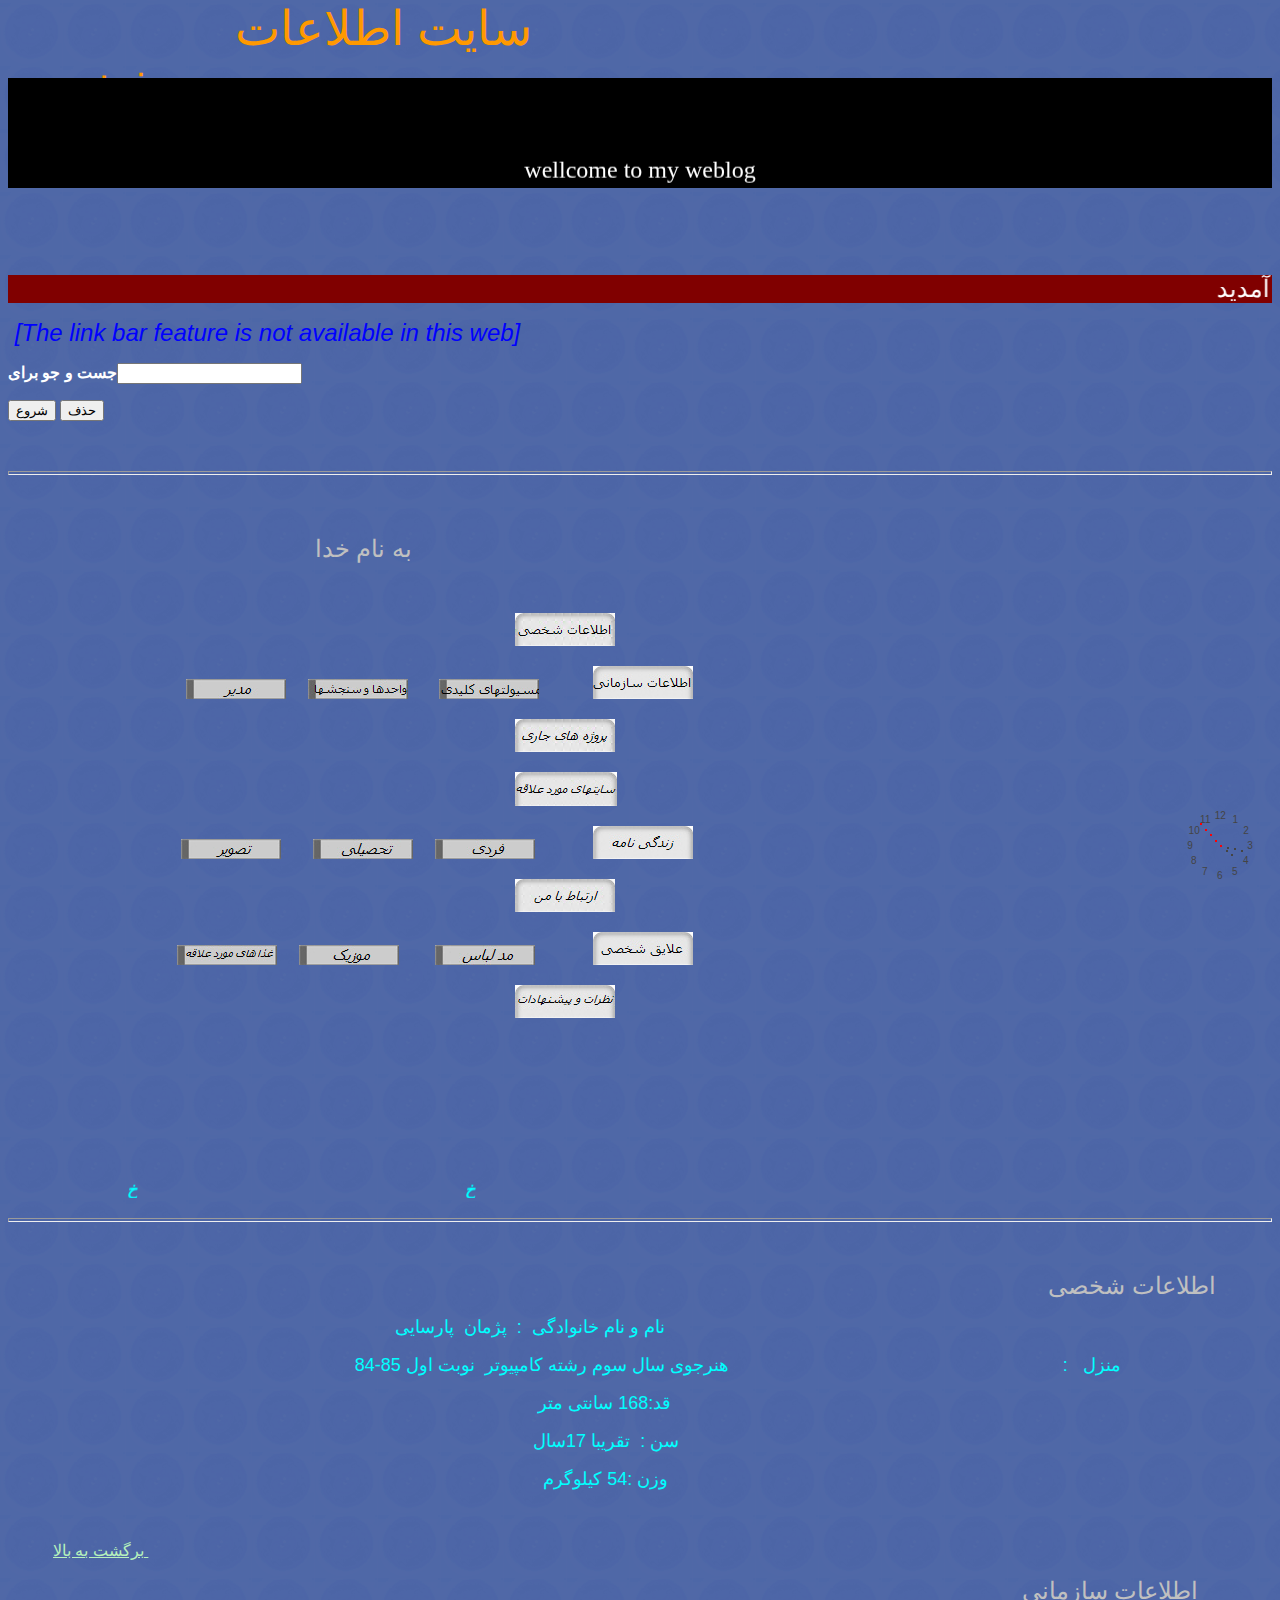
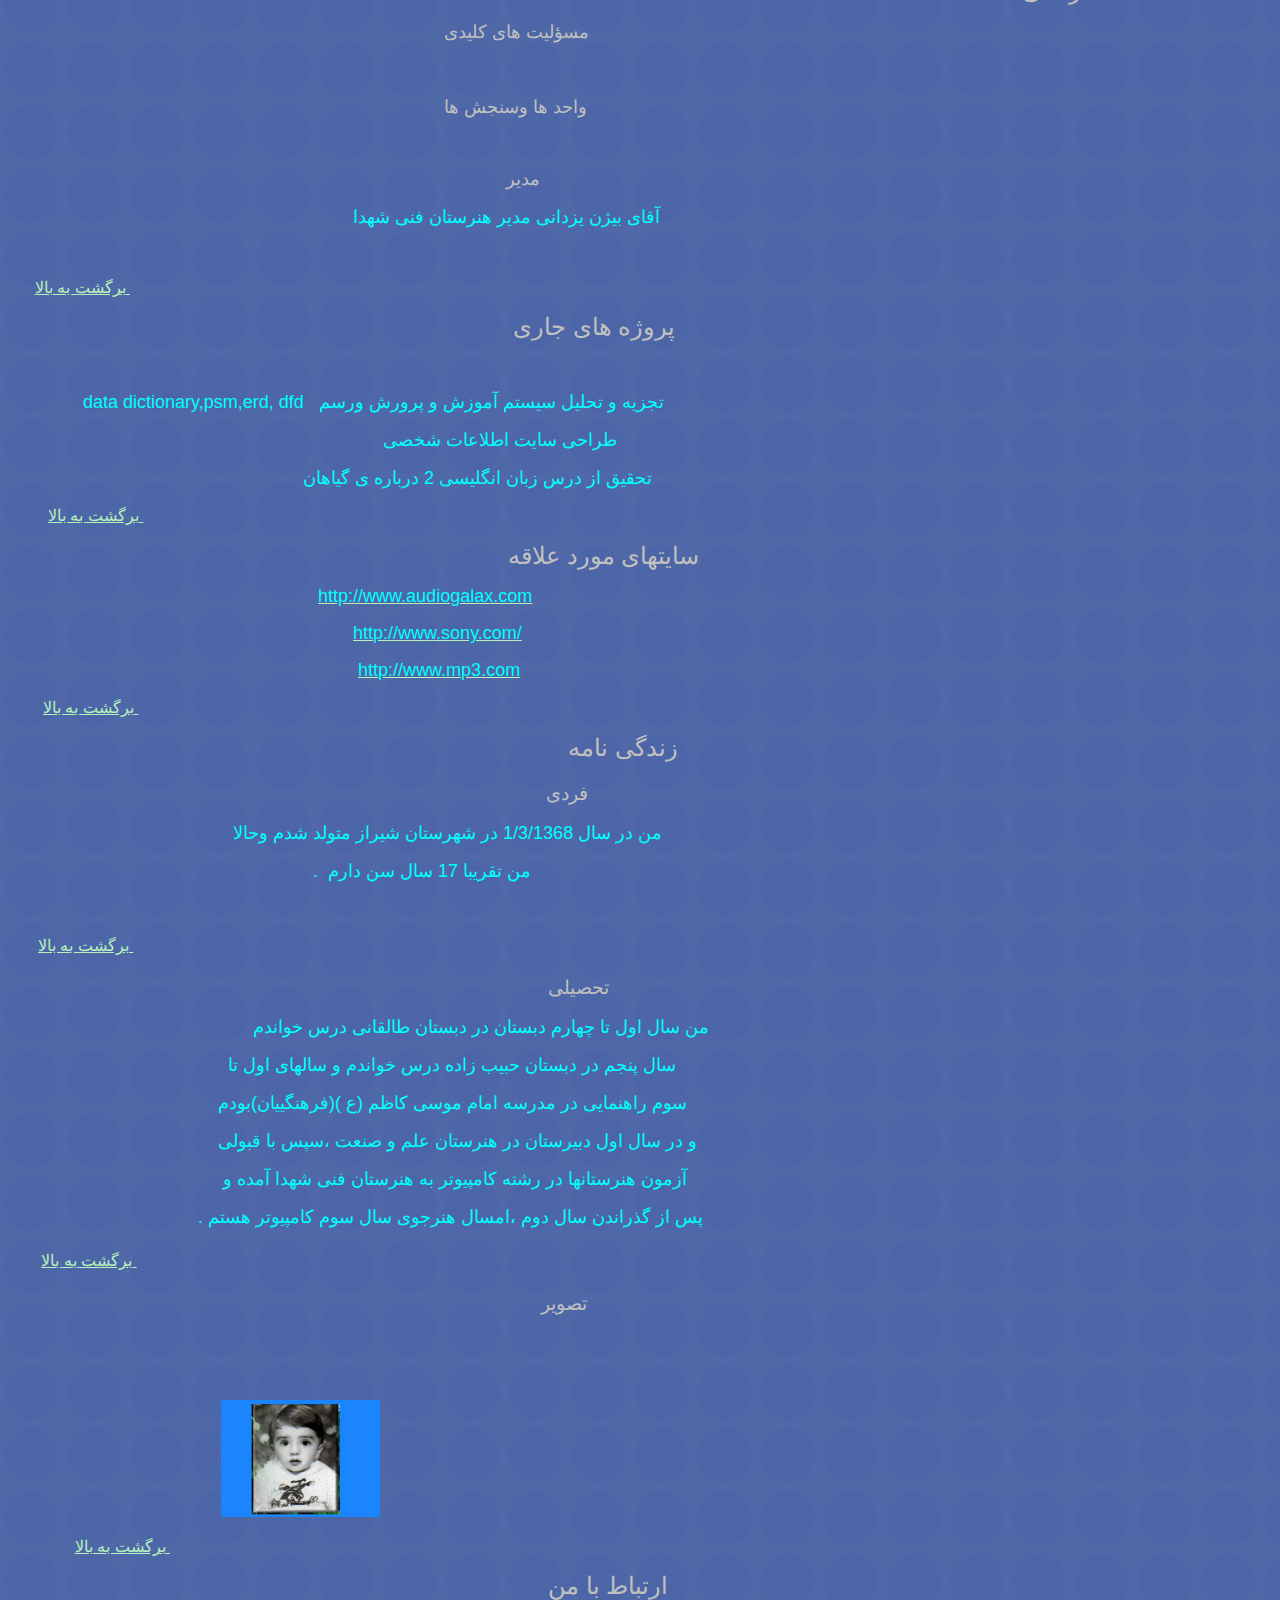
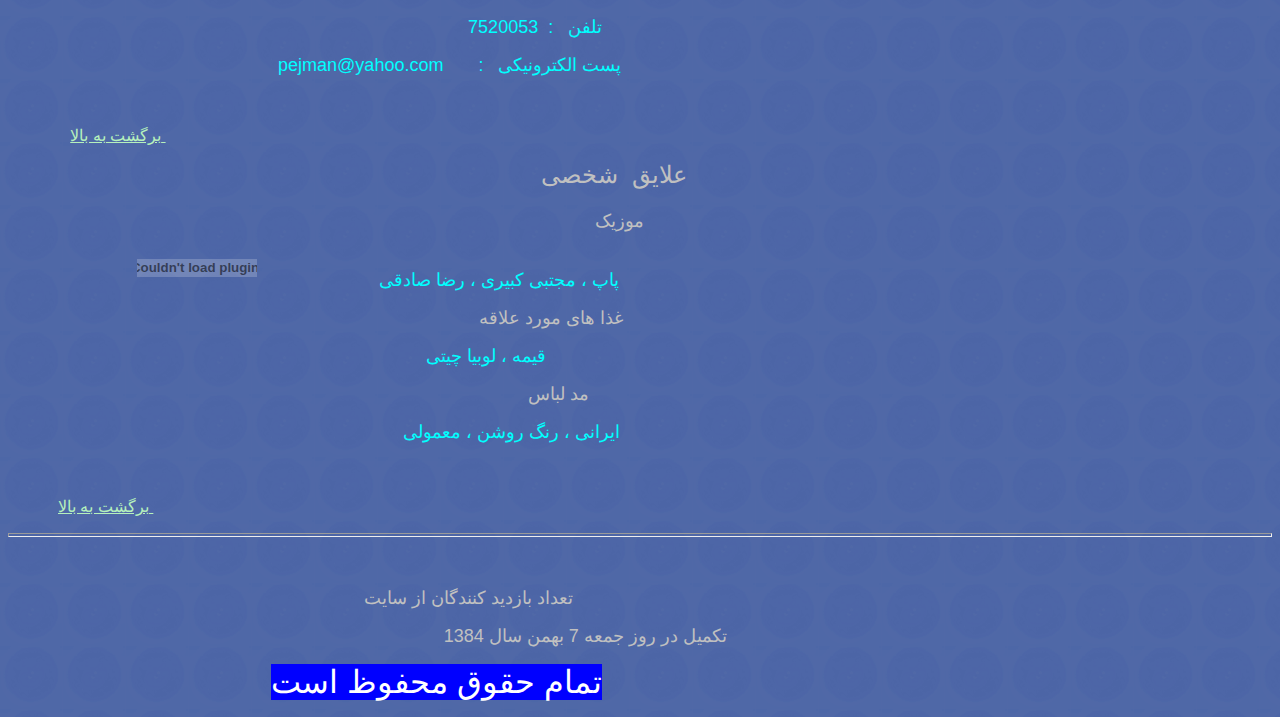
<file: index.htm>
<html>

<head>
<meta http-equiv="Content-Type" content="text/html; charset=utf-8">
<meta http-equiv="Content-Language" content="fa">
<meta name="GENERATOR" content="Microsoft FrontPage 6.0">
<meta name="ProgId" content="FrontPage.Editor.Document">

<title>New Page 1</title>
<script type = "TEXT/JAVASCRIPT" LANGUAGE = "JAVASCRIPT">
	function doShadow(newDiretction){
		if (document.all && newDiretction < 360) {
			newDiretction += 10 
			document.all.dropText.style.filter="shadow(direction=" + 

newDiretction + ")"
			setTimeout("doShadow(" + newDiretction + ")" , 100)
			}
		}
</script>

<STYLE TYPE="TEXT/CSS">
	#dropText {width: 500px; height: 100px; font-size: 36px; filter: 

shadow(direction=90)}
</STYLE>

<meta http-equiv="Content-Language" content="en-us">
<meta name="GENERATOR" content="Microsoft FrontPage 6.0">
<meta name="ProgId" content="FrontPage.Editor.Document">
<meta http-equiv="Content-Type" content="text/html; charset=windows-1252">
<title>&#1587;&#1575;&#1740;&#1578; &#1575;&#1591;&#1604;&#1575;&#1593;&#1575;&#1578; &#1588;&#1582;&#1589;&#1740;</title>
<style fprolloverstyle>A:hover {color: red; font-weight: bold}
</style>
<bgsound src="07.wav" loop="-1">

<script language="JavaScript">
<!--
function FP_swapImg() {//v1.0
 var doc=document,args=arguments,elm,n; doc.$imgSwaps=new Array(); for(n=2; n<args.length;
 n+=2) { elm=FP_getObjectByID(args[n]); if(elm) { doc.$imgSwaps[doc.$imgSwaps.length]=elm;
 elm.$src=elm.src; elm.src=args[n+1]; } }
}

function FP_getObjectByID(id,o) {//v1.0
 var c,el,els,f,m,n; if(!o)o=document; if(o.getElementById) el=o.getElementById(id);
 else if(o.layers) c=o.layers; else if(o.all) el=o.all[id]; if(el) return el;
 if(o.id==id || o.name==id) return o; if(o.childNodes) c=o.childNodes; if(c)
 for(n=0; n<c.length; n++) { el=FP_getObjectByID(id,c[n]); if(el) return el; }
 f=o.forms; if(f) for(n=0; n<f.length; n++) { els=f[n].elements;
 for(m=0; m<els.length; m++){ el=FP_getObjectByID(id,els[n]); if(el) return el; } }
 return null;
}

function FP_preloadImgs() {//v1.0
 var d=document,a=arguments; if(!d.FP_imgs) d.FP_imgs=new Array();
 for(var i=0; i<a.length; i++) { d.FP_imgs[i]=new Image; d.FP_imgs[i].src=a[i]; }
}
// -->
</script>
<!--mstheme--><link rel="stylesheet" href="wate1011-109.css">
<meta name="Microsoft Theme" content="water 1011">
</head>

<body topmargin="0" onload="FP_preloadImgs(/*url*/'file:///C:/Documents%20and%20Settings/1/My%20Documents/My%20Webss/button22.jpg', /*url*/'file:///C:/Documents%20and%20Settings/1/My%20Documents/My%20Webss/button21.jpg', /*url*/'file:///C:/Documents%20and%20Settings/1/My%20Documents/My%20Webss/button7.jpg', /*url*/'file:///C:/Documents%20and%20Settings/1/My%20Documents/My%20Webss/button8.jpg', /*url*/'file:///C:/Documents%20and%20Settings/1/My%20Documents/My%20Webss/button67.jpg', /*url*/'file:///C:/Documents%20and%20Settings/1/My%20Documents/My%20Webss/button66.jpg', /*url*/'file:///C:/Documents%20and%20Settings/1/My%20Documents/My%20Webss/button6D.jpg', /*url*/'file:///C:/Documents%20and%20Settings/1/My%20Documents/My%20Webss/button6C.jpg', /*url*/'file:///C:/Documents%20and%20Settings/1/My%20Documents/My%20Webss/button23.jpg', /*url*/'file:///C:/Documents%20and%20Settings/1/My%20Documents/My%20Webss/button24.jpg'); scrollMsg()">

<DIV ID="dropText" style="width: 661px; height: 57px">
<font size="7" color="#FF9900">&nbsp;&nbsp;&nbsp;&nbsp;&nbsp;&nbsp;&nbsp;&nbsp;&nbsp;&nbsp;&nbsp;&nbsp;&nbsp;&nbsp;&nbsp;&nbsp; 
&#1587;&#1575;&#1740;&#1578; &#1575;&#1591;&#1604;&#1575;&#1593;&#1575;&#1578; &#1588;&#1582;&#1589;&#1740; </font>
</DIV>
<html>
<head>

<script language="javascript" type="text/javascript">
myMsg = "Welcome to website.pejman parsaei.."
i=0
function scrollMsg() {
	window.status = myMsg.substring(i,myMsg.length) + myMsg.substring(0/i-1)
	if (i<myMsg.length) {
		i++
		}
		else {
			i = 0
		}
		setTimeout("scrollMsg()",150)
		}

</script>

</head>

<body onload="FP_preloadImgs(/*url*/'file:///C:/Documents%20and%20Settings/1/My%20Documents/My%20Webss/button22.jpg', /*url*/'file:///C:/Documents%20and%20Settings/1/My%20Documents/My%20Webss/button21.jpg', /*url*/'file:///C:/Documents%20and%20Settings/1/My%20Documents/My%20Webss/button7.jpg', /*url*/'file:///C:/Documents%20and%20Settings/1/My%20Documents/My%20Webss/button8.jpg', /*url*/'file:///C:/Documents%20and%20Settings/1/My%20Documents/My%20Webss/button67.jpg', /*url*/'file:///C:/Documents%20and%20Settings/1/My%20Documents/My%20Webss/button66.jpg', /*url*/'file:///C:/Documents%20and%20Settings/1/My%20Documents/My%20Webss/button6D.jpg', /*url*/'file:///C:/Documents%20and%20Settings/1/My%20Documents/My%20Webss/button6C.jpg', /*url*/'file:///C:/Documents%20and%20Settings/1/My%20Documents/My%20Webss/button23.jpg', /*url*/'file:///C:/Documents%20and%20Settings/1/My%20Documents/My%20Webss/button24.jpg'); scrollMsg()">
<h1>

</h1>

</body>
</html>
   <!-- Start Power by java2005.blogfa.com Copyright Virus Yab 2003 -->

    <SCRIPT language=JavaScript>  
document.write('<marquee id="iescroller" direction="up" width="100%" height="110"  scrollamount="4" scrolldelay="100" style="border:3 solid #33cccc;background-color:black">');  
iescroller.onmouseover=new Function("iescroller.scrollAmount=0");  
iescroller.onmouseout=new Function("iescroller.scrollAmount=2");  
  
document.write('<font size="5" face="Monotype corsiva" color="white">')  
document.write('<Div align="center">wellcome to my weblog</div><br><br>');  
document.write('<Div align="center"><b><font size="2">pejman@yahoo.com</font></b></div><br><br>');  
document.write('<Div align="center">&#1662;&#1688;&#1605;&#1575;&#1606; &#1662;&#1575;&#1585;&#1587;&#1575;&#1740;</div><br><br>');  
document.write('<Div align="center"><b><font size="3">&#1587;&#1575;&#1740;&#1578; &#1575;&#1591;&#1604;&#1575;&#1593;&#1575;&#1578; &#1588;&#1582;&#1589;&#1740;</font></b></div><br><br>');  
  
document.write('</font>');  
document.write('</marquee>');  
        </SCRIPT>  
        <!-- End Power by www.VirusBH.persianblog.com Copyright Virus Yab 2003 -->
<p><font size="6">&nbsp;&nbsp;&nbsp;&nbsp;
<span lang="ar-sa">&nbsp;&nbsp;&nbsp; </span><span lang="fa">&nbsp;&nbsp;&nbsp;&nbsp;&nbsp;&nbsp;&nbsp;&nbsp;&nbsp;&nbsp;&nbsp;&nbsp;&nbsp;&nbsp;&nbsp;&nbsp;&nbsp;&nbsp;&nbsp;&nbsp;&nbsp;&nbsp;
</span><span lang="ar-sa">&nbsp;&nbsp;&nbsp;&nbsp; </span>&nbsp;&nbsp;&nbsp;&nbsp;&nbsp;&nbsp;&nbsp;&nbsp;&nbsp;&nbsp;&nbsp;&nbsp;&nbsp;&nbsp;&nbsp;&nbsp;&nbsp;&nbsp;&nbsp;&nbsp;&nbsp;&nbsp;&nbsp;&nbsp;&nbsp;&nbsp;&nbsp;&nbsp;&nbsp;&nbsp;&nbsp;&nbsp;&nbsp;&nbsp;&nbsp;&nbsp;&nbsp;&nbsp;&nbsp;&nbsp;&nbsp;&nbsp;&nbsp;&nbsp;&nbsp;&nbsp;&nbsp;&nbsp;&nbsp;&nbsp;&nbsp;&nbsp;&nbsp;&nbsp;&nbsp;&nbsp;&nbsp;&nbsp;&nbsp;&nbsp;&nbsp;&nbsp;&nbsp;&nbsp;&nbsp;&nbsp;&nbsp;&nbsp;&nbsp;&nbsp;&nbsp;&nbsp;&nbsp;&nbsp;&nbsp;&nbsp;
</font>
</p>
<p>&nbsp;<span lang="fa"><font size="5"><marquee bgcolor="#800000">&#1582;&#1608;&#1588; &#1570;&#1605;&#1583;&#1740;&#1583;</marquee></font></span></p>
<p><font size="5"><span lang="fa"><font color="#0000FF">&nbsp;<!--webbot bot="Navigation" S-Type="sequence" S-Orientation="horizontal" S-Rendering="graphics" S-Theme="Iris 0000" B-Include-Home="FALSE" B-Include-Up="FALSE" U-Page="sid:1001" startspan --><em>[The link bar feature is not available in this web]</em><!--webbot bot="Navigation" i-checksum="44189" endspan -->&nbsp;&nbsp;&nbsp;&nbsp;&nbsp;&nbsp;&nbsp;&nbsp;&nbsp;&nbsp;&nbsp;&nbsp;&nbsp;&nbsp;&nbsp;&nbsp;&nbsp;&nbsp;&nbsp;&nbsp;&nbsp;&nbsp;&nbsp;&nbsp;&nbsp;&nbsp;&nbsp;&nbsp;&nbsp;&nbsp;&nbsp;&nbsp;&nbsp;&nbsp;&nbsp;&nbsp;&nbsp;&nbsp;&nbsp;&nbsp;&nbsp;
</font></span></font><span lang="fa"><font size="5">&nbsp;&nbsp;&nbsp;&nbsp;&nbsp;&nbsp;&nbsp;&nbsp;&nbsp;&nbsp;&nbsp;&nbsp;&nbsp;&nbsp;&nbsp;&nbsp;&nbsp;&nbsp;&nbsp;
</font></span></p>
<!--webbot bot="Search" S-Index="All" S-Fields S-Text="&#1580;&#1587;&#1578; &#1608; &#1580;&#1608; &#1576;&#1585;&#1575;&#1740;" I-Size="20" S-Submit="&#1588;&#1585;&#1608;&#1593;" S-Clear="&#1581;&#1584;&#1601;" S-TimestampFormat="%Y/%m/%d" TAG="BODY" b-useindexserver="0" startspan --><form>
	<p><b>جست و جو برای</b><input type="text" name="search" size="20"></p>
	<p><input type="submit" value="شروع"> <input type="reset" value="حذف"></p>
</form>
<!--webbot bot="Search" i-checksum="37931" endspan --><p>
<span lang="fa">&nbsp;&nbsp;&nbsp;&nbsp;&nbsp;&nbsp;&nbsp;&nbsp;&nbsp;&nbsp;&nbsp;&nbsp;
</span></p>
<hr>
<p><font size="5"><span lang="fa"><font color="#FFFF00">&nbsp;&nbsp;&nbsp;&nbsp;&nbsp;</font></span></font><font size="5"><span lang="fa"><font color="#FFFF00">&nbsp;&nbsp;</font></span></font><font size="5"><span lang="fa"><font color="#FFFF00">&nbsp;</font></span></font><font size="5"><span lang="fa"><font color="#FFFF00">&nbsp;&nbsp;&nbsp;&nbsp;</font></span></font><font size="5"><span lang="fa"><font color="#FFFF00">&nbsp;&nbsp;&nbsp;&nbsp;&nbsp;&nbsp;</font></span></font><font size="5"><span lang="fa"><font color="#FFFF00">&nbsp;&nbsp;&nbsp;&nbsp;&nbsp;&nbsp;&nbsp;&nbsp;&nbsp;&nbsp;&nbsp;&nbsp;&nbsp;&nbsp;&nbsp;&nbsp;&nbsp;&nbsp;&nbsp;&nbsp;&nbsp;&nbsp;&nbsp;&nbsp;&nbsp;&nbsp;&nbsp;&nbsp;&nbsp;&nbsp;</font></span><font color="#FFFF00">&nbsp;&nbsp;&nbsp;&nbsp;&nbsp;&nbsp;&nbsp;&nbsp;&nbsp;&nbsp;</font></font><font color="#FFFF00" size="5">&nbsp;&nbsp;&nbsp;&nbsp;&nbsp;&nbsp;&nbsp;</font></p>
<p><font color="#FFFF00" size="5">&nbsp;&nbsp;&nbsp;&nbsp;&nbsp;&nbsp;&nbsp;</font><font color="#FFFF00" size="5">&nbsp;&nbsp;&nbsp;&nbsp;&nbsp;&nbsp;&nbsp;&nbsp;&nbsp;&nbsp;&nbsp;&nbsp;&nbsp;&nbsp;&nbsp;&nbsp;&nbsp;&nbsp;&nbsp;&nbsp;&nbsp;&nbsp;&nbsp;&nbsp;&nbsp;&nbsp;&nbsp;&nbsp;&nbsp;&nbsp;&nbsp;&nbsp;&nbsp; 
&nbsp;&nbsp;</font><font color="#C0C0C0" size="5">&nbsp;&nbsp; 
<a name="به_نام_خدا">به نام خدا</a></font></p>
<p><font color="#FFFF00">&nbsp;&nbsp;&nbsp;&nbsp;&nbsp;&nbsp;&nbsp;&nbsp;&nbsp;&nbsp;&nbsp;&nbsp;&nbsp;&nbsp;&nbsp;&nbsp;&nbsp;&nbsp;&nbsp;&nbsp;&nbsp;&nbsp;&nbsp;&nbsp;&nbsp;&nbsp;&nbsp;&nbsp;&nbsp;&nbsp;&nbsp;&nbsp;&nbsp;&nbsp;&nbsp;&nbsp;&nbsp;&nbsp;&nbsp;&nbsp;&nbsp;&nbsp;&nbsp;&nbsp;&nbsp;&nbsp;&nbsp;&nbsp;&nbsp;&nbsp;&nbsp;&nbsp;&nbsp;&nbsp;&nbsp;&nbsp;&nbsp;&nbsp;&nbsp;&nbsp;&nbsp;&nbsp;&nbsp;&nbsp;&nbsp;&nbsp;&nbsp;&nbsp;&nbsp;&nbsp;&nbsp;&nbsp;&nbsp;&nbsp;&nbsp;&nbsp;&nbsp;&nbsp;&nbsp;&nbsp;&nbsp;&nbsp;&nbsp;&nbsp;&nbsp;&nbsp;&nbsp;&nbsp;&nbsp;&nbsp;&nbsp;&nbsp;&nbsp;&nbsp;&nbsp;&nbsp;&nbsp;&nbsp;&nbsp;&nbsp;&nbsp;&nbsp;&nbsp;&nbsp;&nbsp;&nbsp;&nbsp;&nbsp;&nbsp;&nbsp;&nbsp;&nbsp;&nbsp;&nbsp;&nbsp;&nbsp;&nbsp;&nbsp;&nbsp;&nbsp;&nbsp;&nbsp;&nbsp;
</font></p>
<p>&nbsp;&nbsp;&nbsp;&nbsp;&nbsp;&nbsp;&nbsp;&nbsp;&nbsp;&nbsp;&nbsp;&nbsp;&nbsp;&nbsp;&nbsp;&nbsp;&nbsp;&nbsp;&nbsp;&nbsp;&nbsp;&nbsp;&nbsp;&nbsp;&nbsp;&nbsp;&nbsp;&nbsp;&nbsp;&nbsp;&nbsp;&nbsp;&nbsp;&nbsp;&nbsp;&nbsp;&nbsp;&nbsp;&nbsp;&nbsp;&nbsp;&nbsp;&nbsp;&nbsp;&nbsp;&nbsp;&nbsp;&nbsp;&nbsp;&nbsp;&nbsp;&nbsp;&nbsp;&nbsp;&nbsp;&nbsp;&nbsp;&nbsp;&nbsp;&nbsp;&nbsp;&nbsp;&nbsp;&nbsp;&nbsp;&nbsp;&nbsp;&nbsp;&nbsp;&nbsp;&nbsp;&nbsp;&nbsp;&nbsp;&nbsp;&nbsp;&nbsp;&nbsp;&nbsp;&nbsp;&nbsp;&nbsp;&nbsp;&nbsp;&nbsp;&nbsp;&nbsp;&nbsp;&nbsp;&nbsp;&nbsp;&nbsp;&nbsp;&nbsp;&nbsp;&nbsp;&nbsp;&nbsp;&nbsp;&nbsp;&nbsp;&nbsp;&nbsp;&nbsp;&nbsp;&nbsp;&nbsp;&nbsp;&nbsp;&nbsp;&nbsp;&nbsp;&nbsp; <a href="#&#1575;&#1591;&#1604;&#1575;&#1593;&#1575;&#1578; &#1588;&#1582;&#1589;&#1740;">
<img border="0" id="img1" src="button11.jpg" height="33" width="100" alt="&#1575;&#1591;&#1604;&#1575;&#1593;&#1575;&#1578; &#1588;&#1582;&#1589;&#1740;" fp-style="fp-btn: Soft Tab 5; fp-orig: 0" fp-title="&#1575;&#1591;&#1604;&#1575;&#1593;&#1575;&#1578; &#1588;&#1582;&#1589;&#1740;" onmouseover="FP_swapImg(1,0,/*id*/'img1',/*url*/'button12.jpg')" onmouseout="FP_swapImg(0,0,/*id*/'img1',/*url*/'button11.jpg')" onmousedown="FP_swapImg(1,0,/*id*/'img1',/*url*/'button13.jpg')" onmouseup="FP_swapImg(0,0,/*id*/'img1',/*url*/'button12.jpg')"></a></p>
<p><font color="#FFFF00"><span lang="fa">&nbsp;&nbsp;&nbsp;&nbsp;&nbsp;</span>&nbsp;&nbsp;&nbsp;&nbsp;&nbsp;&nbsp;&nbsp;&nbsp;&nbsp;&nbsp;&nbsp;&nbsp;&nbsp;&nbsp;&nbsp;&nbsp;&nbsp;&nbsp;&nbsp;&nbsp;&nbsp;&nbsp;&nbsp;<span lang="en-us">
</span>&nbsp;&nbsp;&nbsp;&nbsp;&nbsp;&nbsp;&nbsp;&nbsp;&nbsp;&nbsp;&nbsp;</font><span lang="fa"><a href="#&#1605;&#1583;&#1740;&#1585;"><img border="0" id="img11" src="button62.jpg" height="20" width="100" alt="&#1605;&#1583;&#1740;&#1585;" onmouseover="FP_swapImg(1,0,/*id*/'img11',/*url*/'button63.jpg')" onmouseout="FP_swapImg(0,0,/*id*/'img11',/*url*/'button62.jpg')" onmousedown="FP_swapImg(1,0,/*id*/'img11',/*url*/'button64.jpg')" onmouseup="FP_swapImg(0,0,/*id*/'img11',/*url*/'button63.jpg')" fp-style="fp-btn: Border Left 9; fp-font-style: Italic; fp-font-size: 11" fp-title="&#1605;&#1583;&#1740;&#1585;"></a></span><font color="#FFFF00">&nbsp;&nbsp;&nbsp;&nbsp;&nbsp;</font><a href="#&#1605;&#1587;&#1572;&#1604;&#1740;&#1578; &#1607;&#1575;&#1740; &#1705;&#1604;&#1740;&#1583;&#1740;"><span lang="fa"><img border="0" id="img10" src="button5C.jpg" height="20" width="100" alt="&#1608;&#1575;&#1581;&#1583;&#1607;&#1575; &#1608; &#1587;&#1606;&#1580;&#1588;&#1607;&#1575;" fp-style="fp-btn: Border Left 9; fp-font-size: 9" fp-title="&#1608;&#1575;&#1581;&#1583;&#1607;&#1575; &#1608; &#1587;&#1606;&#1580;&#1588;&#1607;&#1575;" onmouseover="FP_swapImg(1,0,/*id*/'img10',/*url*/'button5D.jpg')" onmouseout="FP_swapImg(0,0,/*id*/'img10',/*url*/'button5C.jpg')" onmousedown="FP_swapImg(1,0,/*id*/'img10',/*url*/'button5E.jpg')" onmouseup="FP_swapImg(0,0,/*id*/'img10',/*url*/'button5D.jpg')"></span></a><font color="#FFFF00"> <span lang="fa">
&nbsp;&nbsp;</span></font>&nbsp;&nbsp;&nbsp; <span lang="fa">
<a href="#&#1605;&#1587;&#1572;&#1604;&#1740;&#1578; &#1607;&#1575;&#1740; &#1705;&#1604;&#1740;&#1583;&#1740;">
<img border="0" id="img9" src="button59.jpg" height="20" width="100" alt="&#1605;&#1587;&#1740;&#1608;&#1604;&#1578;&#1607;&#1575;&#1740; &#1705;&#1604;&#1740;&#1583;&#1740;" onmouseover="FP_swapImg(1,0,/*id*/'img9',/*url*/'button5A.jpg')" onmouseout="FP_swapImg(0,0,/*id*/'img9',/*url*/'button59.jpg')" onmousedown="FP_swapImg(1,0,/*id*/'img9',/*url*/'button5B.jpg')" onmouseup="FP_swapImg(0,0,/*id*/'img9',/*url*/'button5A.jpg')" fp-style="fp-btn: Border Left 9" fp-title="&#1605;&#1587;&#1740;&#1608;&#1604;&#1578;&#1607;&#1575;&#1740; &#1705;&#1604;&#1740;&#1583;&#1740;"></a></span>&nbsp;&nbsp;&nbsp;&nbsp;&nbsp;&nbsp;&nbsp;&nbsp; 
&nbsp;<span lang="fa">&nbsp;</span> 
<font color="#FFFF00"><span lang="fa">
<a href="#&#1575;&#1591;&#1604;&#1575;&#1593;&#1575;&#1578; &#1587;&#1575;&#1586;&#1605;&#1575;&#1606;&#1740;">
<img border="0" id="img2" src="button1A.jpg" height="33" width="100" alt="&#1575;&#1591;&#1604;&#1575;&#1593;&#1575;&#1578; &#1587;&#1575;&#1586;&#1605;&#1575;&#1606;&#1740;" onmouseover="FP_swapImg(1,0,/*id*/'img2',/*url*/'button1B.jpg')" onmouseout="FP_swapImg(0,0,/*id*/'img2',/*url*/'button1A.jpg')" onmousedown="FP_swapImg(1,0,/*id*/'img2',/*url*/'button1C.jpg')" onmouseup="FP_swapImg(0,0,/*id*/'img2',/*url*/'button1B.jpg')" fp-style="fp-btn: Soft Tab 5" fp-title="&#1575;&#1591;&#1604;&#1575;&#1593;&#1575;&#1578; &#1587;&#1575;&#1586;&#1605;&#1575;&#1606;&#1740;"></a></span></font></p>
<p><span lang="fa">&nbsp;&nbsp;&nbsp;&nbsp;&nbsp;&nbsp;&nbsp;&nbsp;&nbsp;&nbsp;&nbsp;&nbsp;&nbsp;&nbsp;&nbsp;&nbsp;&nbsp;&nbsp;&nbsp;&nbsp;&nbsp;
</span><font color="#FFFF00"><span lang="fa">&nbsp;&nbsp;&nbsp;&nbsp;</span>&nbsp;&nbsp;&nbsp;&nbsp;&nbsp;&nbsp;&nbsp;&nbsp;&nbsp;&nbsp;&nbsp;&nbsp;&nbsp;&nbsp;&nbsp;&nbsp;&nbsp;&nbsp;&nbsp;&nbsp;&nbsp;&nbsp;&nbsp;&nbsp;&nbsp;&nbsp;&nbsp;&nbsp;&nbsp;&nbsp;&nbsp;&nbsp;&nbsp;&nbsp;&nbsp;&nbsp;&nbsp;&nbsp;&nbsp;&nbsp;&nbsp;&nbsp;&nbsp;&nbsp;&nbsp;&nbsp;&nbsp;&nbsp;&nbsp;&nbsp;&nbsp;&nbsp;&nbsp;&nbsp;&nbsp; 
<span lang="en-us">&nbsp;&nbsp;&nbsp;&nbsp;&nbsp;&nbsp;&nbsp;&nbsp;&nbsp;&nbsp;&nbsp;&nbsp;&nbsp;&nbsp;&nbsp;&nbsp;&nbsp;&nbsp;&nbsp;&nbsp;&nbsp;&nbsp;&nbsp;&nbsp;&nbsp;&nbsp;&nbsp;&nbsp;&nbsp;&nbsp;&nbsp;
</span> </font><a href="#&#1662;&#1585;&#1608;&#1688;&#1607; &#1607;&#1575;&#1740; &#1580;&#1575;&#1585;&#1740;">
<img border="0" id="img3" src="button20.jpg" height="33" width="100" alt="&#1662;&#1585;&#1608;&#1688;&#1607; &#1607;&#1575;&#1740; &#1580;&#1575;&#1585;&#1740;" fp-style="fp-btn: Soft Tab 5; fp-font-style: Italic; fp-orig: 0" fp-title="&#1662;&#1585;&#1608;&#1688;&#1607; &#1607;&#1575;&#1740; &#1580;&#1575;&#1585;&#1740;" onmouseover="FP_swapImg(1,0,/*id*/'img3',/*url*/'button21.jpg')" onmouseout="FP_swapImg(0,0,/*id*/'img3',/*url*/'button20.jpg')" onmousedown="FP_swapImg(1,0,/*id*/'img3',/*url*/'button22.jpg')" onmouseup="FP_swapImg(0,0,/*id*/'img3',/*url*/'button21.jpg')"></a></p>
<p><span lang="en-us">&nbsp;&nbsp;&nbsp;&nbsp;&nbsp;&nbsp;&nbsp;&nbsp;&nbsp;&nbsp;&nbsp;&nbsp;&nbsp;&nbsp;&nbsp;&nbsp;&nbsp;&nbsp;&nbsp;&nbsp;&nbsp;&nbsp;&nbsp;&nbsp;&nbsp;&nbsp;&nbsp;&nbsp;&nbsp;&nbsp;&nbsp;&nbsp;&nbsp;&nbsp;&nbsp;&nbsp;&nbsp;&nbsp;&nbsp;&nbsp;&nbsp;&nbsp;&nbsp;&nbsp;&nbsp;&nbsp;&nbsp;&nbsp;&nbsp;&nbsp;&nbsp;&nbsp;&nbsp;&nbsp;&nbsp;&nbsp;&nbsp;&nbsp;&nbsp;&nbsp;&nbsp;&nbsp;&nbsp;&nbsp;&nbsp;&nbsp;&nbsp;&nbsp;&nbsp;&nbsp;&nbsp;&nbsp;&nbsp;&nbsp;&nbsp;&nbsp;&nbsp;&nbsp;&nbsp;&nbsp;&nbsp;&nbsp;&nbsp;&nbsp;&nbsp;&nbsp;&nbsp;&nbsp;&nbsp;&nbsp;&nbsp;&nbsp;&nbsp;&nbsp;&nbsp;&nbsp;&nbsp;&nbsp;&nbsp;&nbsp;&nbsp;&nbsp;&nbsp;&nbsp;&nbsp;&nbsp;&nbsp;&nbsp;&nbsp;&nbsp;&nbsp;&nbsp;&nbsp;
<a href="#سایتهای مورد علاقه">
<img border="0" id="img19" src="button6.jpg" height="34" width="102" alt="سایتهای مورد علاقه" fp-style="fp-btn: Soft Tab 5; fp-font-style: Italic; fp-font-size: 9" fp-title="سایتهای مورد علاقه" onmouseover="FP_swapImg(1,0,/*id*/'img19',/*url*/'button7.jpg')" onmouseout="FP_swapImg(0,0,/*id*/'img19',/*url*/'button6.jpg')" onmousedown="FP_swapImg(1,0,/*id*/'img19',/*url*/'button8.jpg')" onmouseup="FP_swapImg(0,0,/*id*/'img19',/*url*/'button7.jpg')"></a>&nbsp;&nbsp;&nbsp;&nbsp;&nbsp;&nbsp;&nbsp;&nbsp;&nbsp;&nbsp;&nbsp;
</span></p>
<p><font color="#FFFF00"><span lang="fa">&nbsp;&nbsp;&nbsp;&nbsp;&nbsp;&nbsp;</span>&nbsp;&nbsp;&nbsp;&nbsp;&nbsp;&nbsp;&nbsp;&nbsp;&nbsp;&nbsp;&nbsp;&nbsp;&nbsp;&nbsp;&nbsp;&nbsp;&nbsp;&nbsp;&nbsp;&nbsp;&nbsp;&nbsp;&nbsp;&nbsp;&nbsp;&nbsp;
<span lang="en-us">&nbsp;</span><span lang="fa">&nbsp;&nbsp;&nbsp;&nbsp;&nbsp;</span></font><span lang="fa"><a href="#&#1578;&#1589;&#1608;&#1740;&#1585;"><img border="0" id="img21" src="button6B.jpg" height="20" width="100" alt="&#1578;&#1589;&#1608;&#1740;&#1585;" onmouseover="FP_swapImg(1,0,/*id*/'img21',/*url*/'button6C.jpg')" onmouseout="FP_swapImg(0,0,/*id*/'img21',/*url*/'button6B.jpg')" onmousedown="FP_swapImg(1,0,/*id*/'img21',/*url*/'button6D.jpg')" onmouseup="FP_swapImg(0,0,/*id*/'img21',/*url*/'button6C.jpg')" fp-style="fp-btn: Border Left 9; fp-font-style: Italic; fp-font-size: 11; fp-orig: 0" fp-title="&#1578;&#1589;&#1608;&#1740;&#1585;"></a></span><font color="#FFFF00"><span lang="fa">&nbsp;</span><span lang="en-us">&nbsp;
</span><span lang="fa">&nbsp;&nbsp;</span></font><font color="#FFFF00"><span lang="fa">&nbsp;&nbsp;<a href="#تحصیلی"><img border="0" id="img22" src="button25.jpg" height="20" width="100" alt="تحصیلی" fp-style="fp-btn: Border Left 9; fp-font-style: Italic; fp-font-size: 11" fp-title="تحصیلی" onmouseover="FP_swapImg(1,0,/*id*/'img22',/*url*/'button23.jpg')" onmouseout="FP_swapImg(0,0,/*id*/'img22',/*url*/'button25.jpg')" onmousedown="FP_swapImg(1,0,/*id*/'img22',/*url*/'button24.jpg')" onmouseup="FP_swapImg(0,0,/*id*/'img22',/*url*/'button23.jpg')"></a></span><span lang="en-us">&nbsp;
</span><span lang="fa">&nbsp;&nbsp;</span> </font><a href="#&#1601;&#1585;&#1583;&#1740;">
<img border="0" id="img20" src="button65.jpg" height="20" width="100" alt="&#1601;&#1585;&#1583;&#1740;" onmouseover="FP_swapImg(1,0,/*id*/'img20',/*url*/'button66.jpg')" onmouseout="FP_swapImg(0,0,/*id*/'img20',/*url*/'button65.jpg')" onmousedown="FP_swapImg(1,0,/*id*/'img20',/*url*/'button67.jpg')" onmouseup="FP_swapImg(0,0,/*id*/'img20',/*url*/'button66.jpg')" fp-style="fp-btn: Border Left 9; fp-font-style: Italic; fp-font-size: 11; fp-orig: 0" fp-title="&#1601;&#1585;&#1583;&#1740;"></a><font color="#FFFF00">&nbsp;&nbsp;&nbsp;<span lang="en-us">
</span>&nbsp;&nbsp;<span lang="en-us"> </span>&nbsp;&nbsp;&nbsp;&nbsp;&nbsp; <span lang="fa">
<a href="#&#1586;&#1606;&#1583;&#1711;&#1740; &#1606;&#1575;&#1605;&#1607;">
<img border="0" id="img5" src="button32.jpg" height="33" width="100" alt="&#1586;&#1606;&#1583;&#1711;&#1740; &#1606;&#1575;&#1605;&#1607;" onmouseover="FP_swapImg(1,0,/*id*/'img5',/*url*/'button33.jpg')" onmouseout="FP_swapImg(0,0,/*id*/'img5',/*url*/'button32.jpg')" onmousedown="FP_swapImg(1,0,/*id*/'img5',/*url*/'button34.jpg')" onmouseup="FP_swapImg(0,0,/*id*/'img5',/*url*/'button33.jpg')" fp-style="fp-btn: Soft Tab 5; fp-font-style: Italic; fp-orig: 0" fp-title="&#1586;&#1606;&#1583;&#1711;&#1740; &#1606;&#1575;&#1605;&#1607;"></a></span>&nbsp;&nbsp; <span lang="fa">
&nbsp;</span></font><span lang="fa"><font color="#FFFF00">&nbsp;&nbsp;&nbsp;</font></span>&nbsp;&nbsp;&nbsp;&nbsp;&nbsp;&nbsp;&nbsp;&nbsp;&nbsp;&nbsp;&nbsp;&nbsp;&nbsp;&nbsp;&nbsp;&nbsp;&nbsp;&nbsp;&nbsp;&nbsp;&nbsp;&nbsp;&nbsp;&nbsp;&nbsp;&nbsp;&nbsp;&nbsp;&nbsp;&nbsp;&nbsp;&nbsp;&nbsp;&nbsp;&nbsp;&nbsp;&nbsp;&nbsp;&nbsp;&nbsp;&nbsp;&nbsp;&nbsp;&nbsp;&nbsp;&nbsp;&nbsp;&nbsp;&nbsp;&nbsp;&nbsp;&nbsp;&nbsp;&nbsp;&nbsp;&nbsp;&nbsp; </p>
<p>&nbsp;&nbsp;&nbsp;&nbsp;&nbsp;&nbsp;&nbsp;&nbsp;&nbsp;&nbsp;&nbsp;&nbsp;&nbsp;&nbsp;&nbsp;&nbsp;&nbsp;&nbsp;&nbsp;&nbsp;&nbsp;&nbsp;&nbsp;&nbsp;&nbsp;&nbsp;&nbsp;&nbsp;&nbsp;&nbsp;&nbsp;&nbsp;&nbsp;&nbsp;&nbsp;&nbsp;&nbsp;&nbsp;&nbsp;&nbsp;&nbsp;&nbsp;&nbsp;&nbsp;&nbsp;&nbsp;&nbsp;&nbsp;&nbsp;&nbsp;&nbsp;&nbsp;&nbsp;&nbsp;&nbsp;&nbsp;&nbsp;&nbsp;&nbsp;&nbsp;&nbsp;&nbsp;&nbsp;&nbsp;&nbsp;&nbsp;&nbsp;&nbsp;&nbsp;&nbsp;&nbsp;&nbsp;&nbsp;&nbsp;&nbsp;&nbsp;&nbsp;&nbsp;&nbsp;&nbsp;&nbsp;&nbsp;&nbsp;&nbsp;&nbsp;&nbsp;&nbsp;&nbsp;&nbsp;&nbsp;&nbsp;&nbsp;&nbsp;&nbsp;&nbsp;&nbsp;&nbsp;&nbsp;&nbsp;&nbsp;&nbsp;&nbsp;&nbsp;&nbsp;&nbsp;<span lang="en-us">
</span>&nbsp;&nbsp;&nbsp;&nbsp;&nbsp;&nbsp;&nbsp;
<span lang="fa">
<a href="#&#1575;&#1585;&#1578;&#1576;&#1575;&#1591;_&#1576;&#1575;_&#1605;&#1606;">
<img border="0" id="img6" src="button38.jpg" height="33" width="100" alt="&#1575;&#1585;&#1578;&#1576;&#1575;&#1591; &#1576;&#1575; &#1605;&#1606;" fp-style="fp-btn: Soft Tab 5; fp-font-style: Italic; fp-orig: 0" fp-title="&#1575;&#1585;&#1578;&#1576;&#1575;&#1591; &#1576;&#1575; &#1605;&#1606;" onmouseover="FP_swapImg(1,0,/*id*/'img6',/*url*/'button39.jpg')" onmouseout="FP_swapImg(0,0,/*id*/'img6',/*url*/'button38.jpg')" onmousedown="FP_swapImg(1,0,/*id*/'img6',/*url*/'button3A.jpg')" onmouseup="FP_swapImg(0,0,/*id*/'img6',/*url*/'button39.jpg')"></a></span></p>
<p><font color="#FFFF00">&nbsp;&nbsp;</font>&nbsp;&nbsp;&nbsp;&nbsp;&nbsp;&nbsp;&nbsp;&nbsp;&nbsp;&nbsp;&nbsp;&nbsp;&nbsp;&nbsp;&nbsp;&nbsp;&nbsp;&nbsp;&nbsp;&nbsp;&nbsp;&nbsp;&nbsp;&nbsp;&nbsp;&nbsp;&nbsp;&nbsp;&nbsp;&nbsp;&nbsp;&nbsp;&nbsp;&nbsp;&nbsp;
<span lang="fa">
<a href="#&#1594;&#1584;&#1575; &#1607;&#1575;&#1740; &#1605;&#1608;&#1585;&#1583; &#1593;&#1604;&#1575;&#1602;&#1607;"><img border="0" id="img16" src="button71.jpg" height="20" width="100" alt="&#1594;&#1584;&#1575; &#1607;&#1575;&#1740; &#1605;&#1608;&#1585;&#1583; &#1593;&#1604;&#1575;&#1602;&#1607;" onmouseover="FP_swapImg(1,0,/*id*/'img16',/*url*/'button72.jpg')" onmouseout="FP_swapImg(0,0,/*id*/'img16',/*url*/'button71.jpg')" onmousedown="FP_swapImg(1,0,/*id*/'img16',/*url*/'button73.jpg')" onmouseup="FP_swapImg(0,0,/*id*/'img16',/*url*/'button72.jpg')" fp-style="fp-btn: Border Left 9; fp-font-style: Italic; fp-font-size: 8; fp-justify-vert: 0" fp-title="&#1594;&#1584;&#1575; &#1607;&#1575;&#1740; &#1605;&#1608;&#1585;&#1583; &#1593;&#1604;&#1575;&#1602;&#1607;"></a></span>&nbsp;&nbsp;<span lang="en-us">
</span>&nbsp; <a href="#&#1605;&#1608;&#1586;&#1740;&#1705;"><img border="0" id="img15" src="button6E.jpg" height="20" width="100" alt="&#1605;&#1608;&#1586;&#1740;&#1705;" onmouseover="FP_swapImg(1,0,/*id*/'img15',/*url*/'button6F.jpg')" onmouseout="FP_swapImg(0,0,/*id*/'img15',/*url*/'button6E.jpg')" onmousedown="FP_swapImg(1,0,/*id*/'img15',/*url*/'button70.jpg')" onmouseup="FP_swapImg(0,0,/*id*/'img15',/*url*/'button6F.jpg')" fp-style="fp-btn: Border Left 9; fp-font-style: Italic; fp-font-size: 11" fp-title="&#1605;&#1608;&#1586;&#1740;&#1705;"></a>&nbsp;&nbsp;&nbsp;&nbsp;<span lang="en-us">
</span>&nbsp;&nbsp; <a href="#__&#1605;&#1583;_&#1604;&#1576;&#1575;&#1587;"><span lang="fa"><img border="0" id="img17" src="button74.jpg" height="20" width="100" alt="&#1605;&#1583; &#1604;&#1576;&#1575;&#1587;" fp-style="fp-btn: Border Left 9; fp-font-style: Italic; fp-font-size: 11" fp-title="&#1605;&#1583; &#1604;&#1576;&#1575;&#1587;" onmouseover="FP_swapImg(1,0,/*id*/'img17',/*url*/'button75.jpg')" onmouseout="FP_swapImg(0,0,/*id*/'img17',/*url*/'button74.jpg')" onmousedown="FP_swapImg(1,0,/*id*/'img17',/*url*/'button76.jpg')" onmouseup="FP_swapImg(0,0,/*id*/'img17',/*url*/'button75.jpg')"></span></a>&nbsp;<span lang="en-us">&nbsp;&nbsp;
</span>&nbsp;&nbsp;&nbsp;&nbsp;&nbsp;&nbsp;&nbsp;&nbsp; <a href="#&#1593;&#1604;&#1575;&#1740;&#1602; &#1588;&#1582;&#1589;&#1740;">
<img border="0" id="img7" src="button50.jpg" height="33" width="100" alt="&#1593;&#1604;&#1575;&#1740;&#1602; &#1588;&#1582;&#1589;&#1740;" onmouseover="FP_swapImg(1,0,/*id*/'img7',/*url*/'button51.jpg')" onmouseout="FP_swapImg(0,0,/*id*/'img7',/*url*/'button50.jpg')" onmousedown="FP_swapImg(1,0,/*id*/'img7',/*url*/'button52.jpg')" onmouseup="FP_swapImg(0,0,/*id*/'img7',/*url*/'button51.jpg')" fp-style="fp-btn: Soft Tab 5; fp-orig: 0" fp-title="&#1593;&#1604;&#1575;&#1740;&#1602; &#1588;&#1582;&#1589;&#1740;"></a>&nbsp;&nbsp; </p>
<p><font color="#FFFF00">&nbsp;&nbsp;&nbsp;&nbsp;&nbsp;&nbsp;&nbsp;&nbsp;&nbsp;&nbsp;&nbsp;&nbsp;&nbsp;&nbsp;&nbsp;&nbsp;&nbsp;&nbsp;&nbsp;&nbsp;&nbsp;&nbsp;&nbsp;&nbsp;&nbsp;&nbsp;&nbsp;&nbsp;&nbsp;&nbsp;&nbsp;&nbsp;&nbsp;&nbsp;&nbsp;&nbsp;&nbsp;&nbsp;&nbsp;&nbsp;&nbsp;&nbsp;&nbsp;&nbsp;&nbsp;&nbsp;&nbsp;&nbsp;&nbsp;&nbsp;&nbsp;&nbsp;&nbsp;&nbsp;&nbsp;&nbsp;&nbsp;&nbsp;&nbsp;&nbsp;&nbsp;&nbsp;&nbsp;&nbsp;&nbsp;&nbsp;&nbsp;&nbsp;&nbsp;&nbsp;&nbsp;&nbsp;&nbsp;&nbsp;&nbsp;&nbsp;&nbsp;&nbsp;&nbsp;&nbsp;&nbsp;&nbsp;&nbsp;&nbsp;&nbsp;&nbsp;&nbsp;&nbsp;&nbsp;&nbsp;&nbsp;&nbsp;&nbsp;&nbsp;&nbsp;&nbsp;&nbsp;&nbsp;&nbsp;&nbsp;&nbsp;&nbsp;&nbsp;&nbsp; &nbsp;&nbsp;&nbsp;&nbsp;&nbsp;&nbsp;&nbsp;&nbsp; <span lang="fa">
<a href="page2.htm">
<img border="0" id="img18" src="button53.jpg" height="33" width="100" alt="&#1606;&#1592;&#1585;&#1575;&#1578; &#1608; &#1662;&#1740;&#1588;&#1606;&#1607;&#1575;&#1583;&#1575;&#1578;" fp-style="fp-btn: Soft Tab 5; fp-font-style: Italic; fp-font-size: 9; fp-justify-vert: 0; fp-orig: 0" fp-title="&#1606;&#1592;&#1585;&#1575;&#1578; &#1608; &#1662;&#1740;&#1588;&#1606;&#1607;&#1575;&#1583;&#1575;&#1578;" onmouseover="FP_swapImg(1,0,/*id*/'img18',/*url*/'button54.jpg')" onmouseout="FP_swapImg(0,0,/*id*/'img18',/*url*/'button53.jpg')" onmousedown="FP_swapImg(1,0,/*id*/'img18',/*url*/'button55.jpg')" onmouseup="FP_swapImg(0,0,/*id*/'img18',/*url*/'button54.jpg')"></a></span></font></p>
<p><span lang="en-us">&nbsp;&nbsp;&nbsp;&nbsp;&nbsp;&nbsp;&nbsp;&nbsp;&nbsp;&nbsp;&nbsp;&nbsp;&nbsp;
</span><MARQUEE onmouseover=this.stop() onmouseout=this.start() 
            scrollAmount=2 scrollDelay=3 direction=up height=160 width="124" style="color: #00FFFF; font-family: Arial; font-style: oblique; font-weight: bold"><CENTER>&#1582;<br>&#1608;<br>&#1588;<br>&nbsp; <br>&#1570;<br>&#1605;<br>&#1583;<br>&#1740;<br>&#1583;</MARQUEE><span lang="en-us">&nbsp;&nbsp;&nbsp;&nbsp;&nbsp;&nbsp;&nbsp;&nbsp;&nbsp;&nbsp;&nbsp;&nbsp;&nbsp;&nbsp;&nbsp;&nbsp;&nbsp;&nbsp;&nbsp;&nbsp;&nbsp;&nbsp;&nbsp;&nbsp;&nbsp;&nbsp;&nbsp;&nbsp;&nbsp;&nbsp;&nbsp;&nbsp;&nbsp;&nbsp;&nbsp;&nbsp;&nbsp;&nbsp;&nbsp;&nbsp;&nbsp;&nbsp;&nbsp;&nbsp;&nbsp;&nbsp;&nbsp;
</span><MARQUEE onmouseover=this.stop() onmouseout=this.start() 
            scrollAmount=2 scrollDelay=3 direction=up height=160 width="124" style="color: #00FFFF; font-family: Arial; font-style: oblique; font-weight: bold"><CENTER>&#1582;<br>&#1608;<br>&#1588;<br>&nbsp; <br>&#1570;<br>&#1605;<br>&#1583;<br>&#1740;<br>&#1583;</MARQUEE></p>
<hr>

<p>&nbsp;</p>
<p>
&nbsp;&nbsp;&nbsp;&nbsp;&nbsp;&nbsp;&nbsp;&nbsp;&nbsp;&nbsp;&nbsp;&nbsp;&nbsp;&nbsp;&nbsp;&nbsp;&nbsp;&nbsp;&nbsp;&nbsp;&nbsp;&nbsp;&nbsp;&nbsp;&nbsp;&nbsp;&nbsp;&nbsp;&nbsp;&nbsp;&nbsp;&nbsp;&nbsp;&nbsp;&nbsp;&nbsp;&nbsp;&nbsp;&nbsp;&nbsp;&nbsp;&nbsp;&nbsp;&nbsp;&nbsp;&nbsp;&nbsp;&nbsp;&nbsp;&nbsp;&nbsp;&nbsp;&nbsp;&nbsp;&nbsp;&nbsp;&nbsp;&nbsp;&nbsp;&nbsp;&nbsp;&nbsp;&nbsp;&nbsp;&nbsp;&nbsp;&nbsp;&nbsp;&nbsp;&nbsp;&nbsp;&nbsp;&nbsp;&nbsp;&nbsp;&nbsp;&nbsp;&nbsp;&nbsp;&nbsp;&nbsp;&nbsp;&nbsp;&nbsp;&nbsp;&nbsp;&nbsp;&nbsp;&nbsp;&nbsp;&nbsp;&nbsp;&nbsp;&nbsp;&nbsp;&nbsp;&nbsp;&nbsp;&nbsp;&nbsp;&nbsp;&nbsp;&nbsp;&nbsp;<span lang="fa">&nbsp;&nbsp;&nbsp;&nbsp;&nbsp;&nbsp;&nbsp;&nbsp;&nbsp;&nbsp;&nbsp;&nbsp;&nbsp;&nbsp;&nbsp;&nbsp;&nbsp;&nbsp;&nbsp;&nbsp;&nbsp;&nbsp;&nbsp;&nbsp;&nbsp;
</span>&nbsp;&nbsp;&nbsp;&nbsp;&nbsp;&nbsp;<span lang="fa">&nbsp;&nbsp;&nbsp;&nbsp;&nbsp;&nbsp;&nbsp;&nbsp;&nbsp;&nbsp;&nbsp;&nbsp;&nbsp;&nbsp;&nbsp;&nbsp;&nbsp;&nbsp;&nbsp;&nbsp;&nbsp;&nbsp;&nbsp;&nbsp;&nbsp;&nbsp;&nbsp;&nbsp;&nbsp;&nbsp;&nbsp;&nbsp;&nbsp;&nbsp;&nbsp;&nbsp;&nbsp;&nbsp;&nbsp;&nbsp;&nbsp;&nbsp;&nbsp;&nbsp;&nbsp;&nbsp;&nbsp;&nbsp;&nbsp;&nbsp;&nbsp;&nbsp;&nbsp;&nbsp;&nbsp;&nbsp;&nbsp;&nbsp;&nbsp;&nbsp;&nbsp;&nbsp;&nbsp;&nbsp;&nbsp;&nbsp;&nbsp;&nbsp;&nbsp;&nbsp;&nbsp;&nbsp;&nbsp;&nbsp;&nbsp;&nbsp;&nbsp;&nbsp;&nbsp;
</span>&nbsp;&nbsp;&nbsp;&nbsp;&nbsp;&nbsp;&nbsp;&nbsp;&nbsp;&nbsp;&nbsp;&nbsp;&nbsp;&nbsp;&nbsp;&nbsp;&nbsp;
<font size="5" color="#C0C0C0"><span lang="fa"><a name="&#1575;&#1591;&#1604;&#1575;&#1593;&#1575;&#1578; &#1588;&#1582;&#1589;&#1740;">
&#1575;&#1591;&#1604;&#1575;&#1593;&#1575;&#1578; &#1588;&#1582;&#1589;&#1740;</a></span></font><font size="5" color="#0000FF">&nbsp;&nbsp;&nbsp; </font></p>
<p><span lang="fa">&nbsp;&nbsp;&nbsp;&nbsp;&nbsp;&nbsp;&nbsp;&nbsp;&nbsp;&nbsp;&nbsp;&nbsp;&nbsp;&nbsp;&nbsp;&nbsp;&nbsp;&nbsp;&nbsp;&nbsp;&nbsp;&nbsp;&nbsp;&nbsp;&nbsp;&nbsp;&nbsp;&nbsp;&nbsp;&nbsp;&nbsp;&nbsp;&nbsp;&nbsp;&nbsp;&nbsp;&nbsp;&nbsp;&nbsp;&nbsp;&nbsp;&nbsp;&nbsp;&nbsp;&nbsp;&nbsp;&nbsp;&nbsp;&nbsp;&nbsp;&nbsp;&nbsp;&nbsp;&nbsp;&nbsp;&nbsp;&nbsp;&nbsp;&nbsp;&nbsp;&nbsp;&nbsp;&nbsp;&nbsp;&nbsp;&nbsp;&nbsp;&nbsp;&nbsp;&nbsp;&nbsp;&nbsp;&nbsp;&nbsp;&nbsp;&nbsp;&nbsp;&nbsp;&nbsp;&nbsp;&nbsp;&nbsp;&nbsp;&nbsp;&nbsp;&nbsp;
<font size="4" color="#00FFFF">&#1606;&#1575;&#1605; &#1608; &#1606;&#1575;&#1605; &#1582;&#1575;&#1606;&#1608;&#1575;&#1583;&#1711;&#1740;&nbsp; :&nbsp; &#1662;&#1688;&#1605;&#1575;&#1606;&nbsp; 
&#1662;&#1575;&#1585;&#1587;&#1575;&#1740;&#1740;&nbsp;
</font></span></p>
<p><span lang="fa">&nbsp;&nbsp;&nbsp;&nbsp;&nbsp;&nbsp;&nbsp;&nbsp;&nbsp;&nbsp;&nbsp;&nbsp;&nbsp;&nbsp;&nbsp;&nbsp;&nbsp;&nbsp;&nbsp;&nbsp;&nbsp;&nbsp;&nbsp;&nbsp;&nbsp;&nbsp;&nbsp;&nbsp;&nbsp;&nbsp;&nbsp;&nbsp;&nbsp;&nbsp;&nbsp;&nbsp;&nbsp;&nbsp;&nbsp;&nbsp;&nbsp;&nbsp;&nbsp;&nbsp;&nbsp;&nbsp;&nbsp;&nbsp;&nbsp;&nbsp;&nbsp;&nbsp;&nbsp;&nbsp;&nbsp;&nbsp;&nbsp;&nbsp;&nbsp;&nbsp;&nbsp;&nbsp;&nbsp;&nbsp;&nbsp;&nbsp;&nbsp;&nbsp;&nbsp;&nbsp;&nbsp;&nbsp;&nbsp;&nbsp;&nbsp;&nbsp;&nbsp;
<font size="4" color="#00FFFF">&#1605;&#1606;&#1586;&#1604;&nbsp;&nbsp; :
 </font>&nbsp;&nbsp;&nbsp;&nbsp;&nbsp;&nbsp;&nbsp;&nbsp;&nbsp;&nbsp;&nbsp;&nbsp;&nbsp;&nbsp;&nbsp;&nbsp;&nbsp;&nbsp;&nbsp;&nbsp;&nbsp;&nbsp;&nbsp;&nbsp;&nbsp;&nbsp;&nbsp;&nbsp;&nbsp;&nbsp;&nbsp;&nbsp;&nbsp;&nbsp;&nbsp;&nbsp;&nbsp;&nbsp;&nbsp;&nbsp;&nbsp;&nbsp;&nbsp;&nbsp;&nbsp;&nbsp;&nbsp;&nbsp;&nbsp;&nbsp;&nbsp;&nbsp;&nbsp;&nbsp;&nbsp;&nbsp;&nbsp;&nbsp;&nbsp;&nbsp;&nbsp;&nbsp;&nbsp;&nbsp;&nbsp;&nbsp;&nbsp;&nbsp;&nbsp;&nbsp;&nbsp;&nbsp;&nbsp;
<font size="4" color="#00FFFF">&#1607;&#1606;&#1585;&#1580;&#1608;&#1740; &#1587;&#1575;&#1604; &#1587;&#1608;&#1605; &#1585;&#1588;&#1578;&#1607; &#1705;&#1575;&#1605;&#1662;&#1740;&#1608;&#1578;&#1585;&nbsp; &#1606;&#1608;&#1576;&#1578; &#1575;&#1608;&#1604; 85-84</font></span></p>
<p><span lang="fa"><font size="4" color="#00FFFF">&nbsp;&nbsp;&nbsp;&nbsp;&nbsp;&nbsp;&nbsp;&nbsp;&nbsp;&nbsp;&nbsp;&nbsp;&nbsp;&nbsp;&nbsp;&nbsp;&nbsp;&nbsp;&nbsp;&nbsp;&nbsp;&nbsp;&nbsp;&nbsp;&nbsp;&nbsp;&nbsp;&nbsp;&nbsp;&nbsp;&nbsp;&nbsp;&nbsp;&nbsp;&nbsp;&nbsp;&nbsp;&nbsp;&nbsp;&nbsp;&nbsp;&nbsp;&nbsp;&nbsp;&nbsp;&nbsp;&nbsp;&nbsp;&nbsp;&nbsp;&nbsp;&nbsp;&nbsp;&nbsp;&nbsp;&nbsp;&nbsp;&nbsp;&nbsp;&nbsp;&nbsp;&nbsp;&nbsp;&nbsp;&nbsp;&nbsp;&nbsp;&nbsp;&nbsp;&nbsp;&nbsp;&nbsp;&nbsp;&nbsp;&nbsp;&nbsp;&nbsp;&nbsp;&nbsp;&nbsp;&nbsp;&nbsp;&nbsp;&nbsp;&nbsp;&nbsp;&nbsp;&nbsp;&nbsp;&nbsp;&nbsp;&nbsp;&nbsp;&nbsp;&nbsp;&nbsp;&nbsp;&nbsp;&nbsp;&nbsp;&nbsp;&nbsp;&nbsp;&nbsp;&nbsp; 
&#1602;&#1583;:168 &#1587;&#1575;&#1606;&#1578;&#1740; &#1605;&#1578;&#1585; </font></span></p>
<p><span lang="fa"><font size="4" color="#00FFFF">&nbsp;&nbsp;&nbsp;&nbsp;&nbsp;&nbsp;&nbsp;&nbsp;&nbsp;&nbsp;&nbsp;&nbsp;&nbsp;&nbsp;&nbsp;&nbsp;&nbsp;&nbsp;&nbsp;&nbsp;&nbsp;&nbsp;&nbsp;&nbsp;&nbsp;&nbsp;&nbsp;&nbsp;&nbsp;&nbsp;&nbsp;&nbsp;&nbsp;&nbsp;&nbsp;&nbsp;&nbsp;&nbsp;&nbsp;&nbsp;&nbsp;&nbsp;&nbsp;&nbsp;&nbsp;&nbsp;&nbsp;&nbsp;&nbsp;&nbsp;&nbsp;&nbsp;&nbsp;&nbsp;&nbsp;&nbsp;&nbsp;&nbsp;&nbsp;&nbsp;&nbsp;&nbsp;&nbsp;&nbsp;&nbsp;&nbsp;&nbsp;&nbsp;&nbsp;&nbsp;&nbsp;&nbsp;&nbsp;&nbsp;&nbsp;&nbsp;&nbsp;&nbsp;&nbsp;&nbsp;&nbsp;&nbsp;&nbsp;&nbsp;&nbsp;&nbsp;&nbsp;&nbsp;&nbsp;&nbsp;&nbsp;&nbsp;&nbsp;&nbsp;&nbsp;&nbsp;&nbsp;&nbsp;&nbsp;&nbsp;&nbsp;&nbsp;&nbsp;&nbsp; 
&#1587;&#1606; :&nbsp; &#1578;&#1602;&#1585;&#1740;&#1576;&#1575; 17&#1587;&#1575;&#1604;</font></span></p>
<p><span lang="fa"><font size="4" color="#00FFFF">&nbsp;&nbsp;&nbsp;&nbsp;&nbsp;&nbsp;&nbsp;&nbsp;&nbsp;&nbsp;&nbsp;&nbsp;&nbsp;&nbsp;&nbsp;&nbsp;&nbsp;&nbsp;&nbsp;&nbsp;&nbsp;&nbsp;&nbsp;&nbsp;&nbsp;&nbsp;&nbsp;&nbsp;&nbsp;&nbsp;&nbsp;&nbsp;&nbsp;&nbsp;&nbsp;&nbsp;&nbsp;&nbsp;&nbsp;&nbsp;&nbsp;&nbsp;&nbsp;&nbsp;&nbsp;&nbsp;&nbsp;&nbsp;&nbsp;&nbsp;&nbsp;&nbsp;&nbsp;&nbsp;&nbsp;&nbsp;&nbsp;&nbsp;&nbsp;&nbsp;&nbsp;&nbsp;&nbsp;&nbsp;&nbsp;&nbsp;&nbsp;&nbsp;&nbsp;&nbsp;&nbsp;&nbsp;&nbsp;&nbsp;&nbsp;&nbsp;&nbsp;&nbsp;&nbsp;&nbsp;&nbsp;&nbsp;&nbsp;&nbsp;&nbsp;&nbsp;&nbsp;&nbsp;&nbsp;&nbsp;&nbsp;&nbsp;&nbsp;&nbsp;&nbsp;&nbsp;&nbsp;&nbsp;&nbsp;&nbsp;&nbsp;&nbsp;&nbsp;&nbsp;&nbsp;&nbsp; 
&#1608;&#1586;&#1606; :</span>54<span lang="fa"> &#1705;&#1740;&#1604;&#1608;&#1711;&#1585;&#1605;</span></font></p>
<p>&nbsp;</p>
<p><span lang="fa"><font size="4" color="#0000FF">&nbsp;&nbsp;&nbsp;&nbsp;&nbsp;&nbsp;&nbsp;&nbsp;</font></span><font color="#0000FF" size="4"><span lang="fa">
</font>
<font color="#0000FF"><a href="#به_نام_خدا">برگشت به بالا&nbsp;</a>&nbsp;</font><font color="#0000FF" size="4">&nbsp;&nbsp;&nbsp;&nbsp;&nbsp;&nbsp;&nbsp;&nbsp;&nbsp;&nbsp;&nbsp;&nbsp;&nbsp;&nbsp;&nbsp;&nbsp;&nbsp;&nbsp;&nbsp;&nbsp;&nbsp;&nbsp;&nbsp;&nbsp;&nbsp;&nbsp;&nbsp;&nbsp;&nbsp;&nbsp;&nbsp;&nbsp;&nbsp;&nbsp;&nbsp;&nbsp;&nbsp;&nbsp;&nbsp;&nbsp;&nbsp;&nbsp;&nbsp;&nbsp;&nbsp;&nbsp;&nbsp;&nbsp;&nbsp;&nbsp;&nbsp;&nbsp;&nbsp;&nbsp;&nbsp;&nbsp;&nbsp;&nbsp;&nbsp;&nbsp;&nbsp;&nbsp;&nbsp;&nbsp;&nbsp;&nbsp;&nbsp;&nbsp;&nbsp;&nbsp;&nbsp;&nbsp;&nbsp;&nbsp;&nbsp;&nbsp;&nbsp;&nbsp;
</font>
</span>
</p>
<p><span lang="fa">&nbsp;&nbsp;</span>&nbsp;&nbsp;&nbsp;&nbsp;&nbsp;&nbsp;&nbsp;&nbsp;&nbsp;&nbsp;&nbsp;&nbsp;&nbsp;&nbsp;&nbsp;&nbsp;&nbsp;&nbsp;&nbsp;&nbsp;&nbsp;&nbsp;&nbsp;&nbsp;&nbsp;&nbsp;&nbsp;&nbsp;&nbsp;&nbsp;&nbsp;&nbsp;&nbsp;&nbsp;&nbsp;&nbsp;&nbsp;&nbsp;&nbsp;&nbsp;&nbsp;&nbsp;&nbsp;&nbsp;&nbsp;&nbsp;&nbsp;&nbsp;&nbsp;&nbsp;&nbsp;&nbsp;&nbsp;&nbsp;&nbsp;&nbsp;&nbsp;&nbsp;&nbsp;&nbsp;&nbsp;&nbsp;&nbsp;&nbsp;&nbsp;&nbsp;&nbsp;&nbsp;&nbsp;&nbsp;&nbsp;&nbsp;&nbsp;&nbsp;&nbsp;&nbsp;&nbsp;&nbsp;&nbsp;&nbsp;&nbsp;&nbsp;&nbsp;&nbsp;&nbsp;&nbsp;&nbsp;&nbsp;&nbsp;&nbsp;&nbsp;&nbsp;&nbsp;&nbsp;&nbsp;&nbsp;&nbsp;&nbsp;&nbsp;&nbsp;<span lang="fa">&nbsp;&nbsp;&nbsp;&nbsp;&nbsp;&nbsp;&nbsp;&nbsp;&nbsp;&nbsp;&nbsp;&nbsp;&nbsp;&nbsp;&nbsp;&nbsp;&nbsp;&nbsp;&nbsp;&nbsp;&nbsp;&nbsp;&nbsp;
</span>&nbsp;&nbsp;<span lang="fa">&nbsp;&nbsp;&nbsp;&nbsp;&nbsp;&nbsp;&nbsp;&nbsp;&nbsp;&nbsp;&nbsp;&nbsp;&nbsp;&nbsp;&nbsp;&nbsp;&nbsp;&nbsp;&nbsp;&nbsp;&nbsp;&nbsp;&nbsp;&nbsp;&nbsp;&nbsp;&nbsp;&nbsp;&nbsp;&nbsp;&nbsp;&nbsp;&nbsp;&nbsp;&nbsp;&nbsp;&nbsp;&nbsp;&nbsp;&nbsp;&nbsp;&nbsp;&nbsp;&nbsp;&nbsp;&nbsp;&nbsp;&nbsp;&nbsp;&nbsp;&nbsp;&nbsp;&nbsp;&nbsp;&nbsp;&nbsp;&nbsp;&nbsp;&nbsp;&nbsp;&nbsp;&nbsp;&nbsp;&nbsp;&nbsp;&nbsp;&nbsp;&nbsp;&nbsp;&nbsp;&nbsp;&nbsp;&nbsp;&nbsp;&nbsp;&nbsp;&nbsp;&nbsp;&nbsp;&nbsp;&nbsp;&nbsp;&nbsp;&nbsp;&nbsp;&nbsp;&nbsp;&nbsp;&nbsp;&nbsp;&nbsp;&nbsp;&nbsp;&nbsp;&nbsp;&nbsp;&nbsp;&nbsp;&nbsp;
<a name="&#1575;&#1591;&#1604;&#1575;&#1593;&#1575;&#1578; &#1587;&#1575;&#1586;&#1605;&#1575;&#1606;&#1740;"> 
<font size="5" color="#C0C0C0">
&#1575;&#1591;&#1604;&#1575;&#1593;&#1575;&#1578; &#1587;&#1575;&#1586;&#1605;&#1575;&#1606;&#1740;</font><font size="5" color="#0000FF">

</font> </a>&nbsp;&nbsp;&nbsp;&nbsp;&nbsp;</span></p>
<p><span lang="fa">&nbsp;&nbsp;&nbsp;&nbsp;&nbsp;&nbsp;&nbsp;&nbsp;&nbsp;&nbsp;&nbsp;&nbsp;&nbsp;&nbsp;&nbsp;&nbsp;&nbsp;&nbsp;&nbsp;&nbsp;&nbsp;&nbsp;&nbsp;&nbsp;&nbsp;&nbsp;&nbsp;&nbsp;&nbsp;&nbsp;&nbsp;&nbsp;&nbsp;&nbsp;&nbsp;&nbsp;&nbsp;&nbsp;&nbsp;&nbsp;&nbsp;&nbsp;&nbsp;&nbsp;&nbsp;&nbsp;&nbsp;&nbsp;&nbsp;&nbsp;&nbsp;&nbsp;&nbsp;&nbsp;&nbsp;&nbsp;&nbsp;&nbsp;&nbsp;&nbsp;&nbsp;&nbsp;&nbsp;&nbsp;&nbsp;&nbsp;&nbsp;&nbsp;&nbsp;&nbsp;&nbsp;&nbsp;&nbsp;&nbsp;&nbsp;&nbsp;&nbsp;&nbsp;&nbsp;&nbsp;&nbsp;&nbsp;&nbsp;&nbsp;&nbsp;&nbsp;&nbsp;&nbsp;&nbsp;&nbsp;&nbsp;&nbsp;&nbsp;&nbsp;&nbsp;&nbsp;
<a name="&#1605;&#1587;&#1572;&#1604;&#1740;&#1578; &#1607;&#1575;&#1740; &#1705;&#1604;&#1740;&#1583;&#1740;">
&nbsp;</a><font color="#C0C0C0" size="4"><a name="&#1605;&#1587;&#1572;&#1604;&#1740;&#1578; &#1607;&#1575;&#1740; &#1705;&#1604;&#1740;&#1583;&#1740;">&#1605;&#1587;&#1572;&#1604;&#1740;&#1578; 
&#1607;&#1575;&#1740; &#1705;&#1604;&#1740;&#1583;&#1740;</a></font><font color="#0000FF" size="4">&nbsp;&nbsp; </font>
</span></p>

<p><span lang="en-us"><font size="4" color="#00FFFF">&nbsp;&nbsp;&nbsp;&nbsp;&nbsp;&nbsp;&nbsp;&nbsp;&nbsp;&nbsp;&nbsp;&nbsp;&nbsp;&nbsp;&nbsp;&nbsp;&nbsp;&nbsp;&nbsp;&nbsp;&nbsp;&nbsp;&nbsp;&nbsp;&nbsp;&nbsp;&nbsp;&nbsp;&nbsp;&nbsp;&nbsp;&nbsp;&nbsp;&nbsp;&nbsp;&nbsp;&nbsp;&nbsp;&nbsp;&nbsp;&nbsp;&nbsp;&nbsp;&nbsp;&nbsp;&nbsp;&nbsp;&nbsp;&nbsp;&nbsp;&nbsp;&nbsp;&nbsp;&nbsp;
</font></span></p>
<p><span lang="fa">&nbsp;&nbsp;&nbsp;&nbsp;&nbsp;&nbsp;&nbsp;&nbsp;&nbsp;&nbsp;&nbsp;&nbsp;&nbsp;&nbsp;&nbsp;&nbsp;&nbsp;&nbsp;&nbsp;&nbsp;&nbsp;&nbsp;&nbsp;&nbsp;&nbsp;&nbsp;&nbsp;&nbsp;&nbsp;&nbsp;&nbsp;&nbsp;&nbsp;&nbsp;&nbsp;&nbsp;&nbsp;&nbsp;&nbsp;&nbsp;&nbsp;&nbsp;&nbsp;&nbsp;&nbsp;&nbsp;&nbsp;&nbsp;&nbsp;&nbsp;&nbsp;&nbsp;&nbsp;&nbsp;&nbsp;&nbsp;&nbsp;&nbsp;&nbsp;&nbsp;&nbsp;&nbsp;&nbsp;&nbsp;&nbsp;&nbsp;&nbsp;&nbsp;&nbsp;&nbsp;&nbsp;&nbsp;&nbsp;&nbsp;&nbsp;&nbsp;&nbsp;&nbsp;&nbsp;&nbsp;&nbsp;&nbsp;&nbsp;&nbsp;&nbsp;&nbsp;&nbsp;&nbsp;&nbsp;&nbsp;&nbsp;&nbsp;&nbsp;&nbsp;&nbsp;&nbsp;
<a name="&#1608;&#1575;&#1581;&#1583; &#1607;&#1575; &#1608;&#1576;&#1582;&#1588; &#1607;&#1575;">
&nbsp;<font size="4" color="#C0C0C0">&#1608;&#1575;&#1581;&#1583; &#1607;&#1575; &#1608;&#1587;&#1606;&#1580;&#1588; &#1607;&#1575;</font></a></span><font color="#C0C0C0" size="4"><span lang="fa">&nbsp;
</span></font><span lang="fa"><font size="4" color="#C0C0C0">&nbsp;&nbsp;&nbsp;&nbsp;&nbsp;&nbsp;&nbsp;&nbsp;&nbsp;&nbsp;&nbsp;&nbsp;&nbsp;&nbsp;&nbsp;&nbsp;&nbsp;&nbsp;&nbsp;&nbsp;&nbsp;&nbsp;
</font></span></p>
<p>&nbsp;</p>
<p><span lang="fa">&nbsp;&nbsp;&nbsp;&nbsp;&nbsp;&nbsp;&nbsp;&nbsp;&nbsp;&nbsp;&nbsp;&nbsp;&nbsp;&nbsp;&nbsp;&nbsp;&nbsp;&nbsp;&nbsp;&nbsp;&nbsp;&nbsp;&nbsp;&nbsp;&nbsp;&nbsp;&nbsp;&nbsp;&nbsp;&nbsp;&nbsp;&nbsp;&nbsp;&nbsp;&nbsp;&nbsp;&nbsp;&nbsp;&nbsp;&nbsp;&nbsp;&nbsp;&nbsp;&nbsp;&nbsp;&nbsp;&nbsp;&nbsp;&nbsp;&nbsp;&nbsp;&nbsp;&nbsp;&nbsp;&nbsp;&nbsp;&nbsp;&nbsp;&nbsp;&nbsp;&nbsp;&nbsp;&nbsp;&nbsp;&nbsp;&nbsp;&nbsp;&nbsp;&nbsp;&nbsp;&nbsp;&nbsp;&nbsp;&nbsp;&nbsp;&nbsp;&nbsp;&nbsp;&nbsp;&nbsp;&nbsp;&nbsp;&nbsp;&nbsp;&nbsp;&nbsp;&nbsp;&nbsp;&nbsp;&nbsp;&nbsp;&nbsp;&nbsp;&nbsp;&nbsp;&nbsp;&nbsp;&nbsp;&nbsp;&nbsp;&nbsp;&nbsp;&nbsp;&nbsp;&nbsp;&nbsp;&nbsp;&nbsp;&nbsp;&nbsp;&nbsp;
<font size="4" color="#C0C0C0"><a name="&#1605;&#1583;&#1740;&#1585;">&#1605;&#1583;&#1740;&#1585;</a></font></span></p>
<p><span lang="fa"><font size="4" color="#C0C0C0">&nbsp;&nbsp;&nbsp;&nbsp;&nbsp;&nbsp;&nbsp;&nbsp;&nbsp;&nbsp;&nbsp;&nbsp;&nbsp;&nbsp;&nbsp;&nbsp;&nbsp;&nbsp;&nbsp;&nbsp;&nbsp;&nbsp;&nbsp;&nbsp;&nbsp;&nbsp;&nbsp;&nbsp;&nbsp;&nbsp;&nbsp;&nbsp;&nbsp;&nbsp;&nbsp;&nbsp;&nbsp;&nbsp;&nbsp;&nbsp;&nbsp;&nbsp;&nbsp;&nbsp;&nbsp;&nbsp;&nbsp;&nbsp;&nbsp;&nbsp;&nbsp;&nbsp;&nbsp;&nbsp;&nbsp;&nbsp;&nbsp;&nbsp;&nbsp;&nbsp;&nbsp;&nbsp;&nbsp;&nbsp;&nbsp;&nbsp;&nbsp;&nbsp;
</font><font size="4" color="#00FFFF">&#1570;&#1602;&#1575;&#1740; &#1576;&#1740;&#1688;&#1606; &#1740;&#1586;&#1583;&#1575;&#1606;&#1740; &#1605;&#1583;&#1740;&#1585; &#1607;&#1606;&#1585;&#1587;&#1578;&#1575;&#1606; &#1601;&#1606;&#1740; &#1588;&#1607;&#1583;&#1575;</font></span></p>
<p><font color="#00FFFF">&nbsp;&nbsp;&nbsp;&nbsp;&nbsp;&nbsp;&nbsp;&nbsp;&nbsp;&nbsp; </font></p>
<p><span lang="fa">
<font color="#0000FF">&nbsp;&nbsp;&nbsp;&nbsp;&nbsp;
<a href="#به_نام_خدا">برگشت به بالا </a>
</font>
</span><font color="#00FFFF">&nbsp;&nbsp;&nbsp;&nbsp;&nbsp;&nbsp;&nbsp; </font></p>
<p><span lang="fa"><font size="4" color="#0000FF">&nbsp;&nbsp;&nbsp;&nbsp;&nbsp;&nbsp;&nbsp;&nbsp;&nbsp;&nbsp;&nbsp;&nbsp;&nbsp;&nbsp;&nbsp;&nbsp;&nbsp;&nbsp;&nbsp;&nbsp;&nbsp;&nbsp;&nbsp;&nbsp;&nbsp;&nbsp;&nbsp;&nbsp;&nbsp;&nbsp;&nbsp;&nbsp;&nbsp;&nbsp;&nbsp;&nbsp;&nbsp;&nbsp;&nbsp;&nbsp;&nbsp;&nbsp;&nbsp;&nbsp;&nbsp;&nbsp;&nbsp;&nbsp;&nbsp;&nbsp;&nbsp;&nbsp;&nbsp;&nbsp;&nbsp;&nbsp;&nbsp;&nbsp;&nbsp;&nbsp;&nbsp;&nbsp;&nbsp;&nbsp;&nbsp;&nbsp;&nbsp;&nbsp;&nbsp;&nbsp;&nbsp;&nbsp;&nbsp;&nbsp;&nbsp;&nbsp;&nbsp;&nbsp;&nbsp;&nbsp;&nbsp;&nbsp;&nbsp;&nbsp;&nbsp;&nbsp;&nbsp;&nbsp;&nbsp;&nbsp;&nbsp;&nbsp;&nbsp;&nbsp;&nbsp;&nbsp;&nbsp;&nbsp;&nbsp;&nbsp;
</font><font size="5" color="#C0C0C0"><a name="&#1662;&#1585;&#1608;&#1688;&#1607; &#1607;&#1575;&#1740; &#1580;&#1575;&#1585;&#1740;">
&#1662;&#1585;&#1608;&#1688;&#1607; &#1607;&#1575;&#1740; &#1580;&#1575;&#1585;&#1740;</a></font></span></p>
<p>&nbsp;</p>
<p><font size="4" color="#00FFFF">&nbsp;&nbsp;&nbsp;&nbsp;&nbsp;&nbsp;&nbsp;&nbsp;&nbsp;&nbsp;&nbsp;&nbsp;&nbsp; <span lang="fa">
&nbsp;</span>data dictionary,psm,erd,<span lang="fa">&nbsp;</span>dfd<span lang="fa">&nbsp;&nbsp; 
&#1578;&#1580;&#1586;&#1740;&#1607; &#1608; &#1578;&#1581;&#1604;&#1740;&#1604; &#1587;&#1740;&#1587;&#1578;&#1605; &#1570;&#1605;&#1608;&#1586;&#1588; &#1608; &#1662;&#1585;&#1608;&#1585;&#1588; &#1608;&#1585;&#1587;&#1605; </span> </font></p>
<p><span lang="fa"><font size="4" color="#00FFFF">&nbsp;&nbsp;&nbsp;&nbsp; </font></span><font size="4" color="#00FFFF">&nbsp;&nbsp;&nbsp;&nbsp;&nbsp;&nbsp;&nbsp;&nbsp;&nbsp;&nbsp;&nbsp;&nbsp;&nbsp;&nbsp;&nbsp;&nbsp;&nbsp;&nbsp;&nbsp;&nbsp;&nbsp;&nbsp;&nbsp;&nbsp;&nbsp;&nbsp;&nbsp;&nbsp;&nbsp;&nbsp;&nbsp;&nbsp;&nbsp;&nbsp;&nbsp;&nbsp;&nbsp;&nbsp;&nbsp;&nbsp;&nbsp;&nbsp;&nbsp;&nbsp;&nbsp;&nbsp;&nbsp;&nbsp;&nbsp;&nbsp;&nbsp;&nbsp;&nbsp;&nbsp;&nbsp;&nbsp;&nbsp;&nbsp;&nbsp;&nbsp;&nbsp;&nbsp;&nbsp;&nbsp;&nbsp;&nbsp;&nbsp;&nbsp; <span lang="fa">
&nbsp;&#1591;&#1585;&#1575;&#1581;&#1740; &#1587;&#1575;&#1740;&#1578; &#1575;&#1591;&#1604;&#1575;&#1593;&#1575;&#1578; &#1588;&#1582;&#1589;&#1740;</span></font></p>
<p><span lang="fa"><font size="4" color="#00FFFF">&nbsp;&nbsp;&nbsp;&nbsp;&nbsp;&nbsp;&nbsp;&nbsp;&nbsp;&nbsp;&nbsp;&nbsp;&nbsp;&nbsp;&nbsp;&nbsp;&nbsp;&nbsp;&nbsp;&nbsp;&nbsp;&nbsp;&nbsp;&nbsp;&nbsp;&nbsp;&nbsp;&nbsp;&nbsp;&nbsp;&nbsp;&nbsp;&nbsp;&nbsp;&nbsp;&nbsp;&nbsp;&nbsp;&nbsp;&nbsp;&nbsp;&nbsp;&nbsp;&nbsp;&nbsp;&nbsp;&nbsp;&nbsp;&nbsp;&nbsp;&nbsp;&nbsp;&nbsp;&nbsp;&nbsp;&nbsp;&nbsp;&nbsp; 
&#1578;&#1581;&#1602;&#1740;&#1602; &#1575;&#1586; &#1583;&#1585;&#1587; &#1586;&#1576;&#1575;&#1606; &#1575;&#1606;&#1711;&#1604;&#1740;&#1587;&#1740; 2 &#1583;&#1585;&#1576;&#1575;&#1585;&#1607; &#1740; &#1711;&#1740;&#1575;&#1607;&#1575;&#1606;&nbsp; </font></span></p>
<p><font size="4" color="#00FFFF">&nbsp;&nbsp;&nbsp;&nbsp;&nbsp;&nbsp; </font>
<span lang="fa"><font size="4" color="#00FFFF">&nbsp;</font></span><a href="#&#1587;&#1575;&#1740;&#1578; &#1575;&#1591;&#1604;&#1575;&#1593;&#1575;&#1578; &#1588;&#1582;&#1589;&#1740;"><span lang="fa"><font color="#0000FF"><a href="#به_نام_خدا">برگشت 
به بالا&nbsp;</a>&nbsp;</font></span></p>
<p><span lang="fa">
<font size="4" color="#00FFFF">&nbsp;&nbsp;&nbsp;&nbsp;&nbsp;&nbsp;&nbsp;&nbsp;&nbsp;&nbsp;&nbsp;&nbsp;&nbsp;&nbsp;&nbsp;&nbsp;&nbsp;&nbsp;&nbsp;&nbsp;&nbsp;&nbsp;&nbsp;&nbsp;&nbsp;&nbsp;&nbsp;&nbsp;&nbsp;&nbsp;&nbsp;&nbsp;&nbsp;&nbsp;&nbsp;&nbsp;&nbsp;&nbsp;&nbsp;&nbsp;&nbsp;&nbsp;&nbsp;&nbsp;&nbsp;&nbsp;&nbsp;&nbsp;&nbsp;&nbsp;&nbsp;&nbsp;&nbsp;&nbsp;&nbsp;&nbsp;&nbsp;&nbsp;&nbsp;&nbsp;&nbsp;&nbsp;&nbsp;&nbsp;&nbsp;&nbsp;&nbsp;&nbsp;&nbsp;&nbsp;&nbsp;&nbsp;&nbsp;&nbsp;&nbsp;&nbsp;&nbsp;&nbsp;&nbsp;&nbsp;&nbsp;&nbsp;&nbsp;&nbsp;&nbsp;&nbsp;&nbsp;&nbsp;&nbsp;&nbsp;&nbsp;&nbsp;&nbsp;&nbsp;&nbsp;&nbsp;&nbsp;&nbsp;&nbsp;
</font><font size="5" color="#C0C0C0"><a name="&#1587;&#1575;&#1740;&#1578;&#1607;&#1575;&#1740; &#1605;&#1608;&#1585;&#1583; &#1593;&#1604;&#1575;&#1602;&#1607;">
&#1587;&#1575;&#1740;&#1578;&#1607;&#1575;&#1740; &#1605;&#1608;&#1585;&#1583; &#1593;&#1604;&#1575;&#1602;&#1607; </a></font>
</span>
<font color="#00FFFF">&nbsp;&nbsp;&nbsp;</font></p>
<p><span lang="fa"><font size="4" color="#00FFFF">&nbsp;&nbsp;&nbsp;&nbsp;&nbsp;&nbsp;&nbsp;&nbsp;&nbsp;&nbsp;&nbsp;&nbsp;&nbsp;&nbsp;&nbsp;&nbsp;&nbsp;&nbsp;&nbsp;&nbsp;&nbsp;&nbsp;&nbsp;&nbsp;&nbsp;&nbsp;&nbsp;&nbsp;&nbsp;&nbsp;&nbsp;&nbsp;&nbsp;&nbsp;&nbsp;&nbsp;&nbsp;&nbsp;&nbsp;&nbsp;&nbsp;&nbsp;&nbsp;&nbsp;&nbsp;&nbsp;&nbsp;&nbsp;&nbsp;&nbsp;&nbsp;&nbsp;&nbsp;&nbsp;&nbsp;&nbsp;&nbsp;&nbsp;&nbsp;&nbsp;&nbsp;
<a href="http://www.audiogalax.com"><font color="#00FFFF">
http://www.audiogalax.com</font></a></font></span></p>
<p><span lang="fa"><font size="4" color="#00FFFF">&nbsp;&nbsp;&nbsp;&nbsp;&nbsp;&nbsp;&nbsp;&nbsp;&nbsp;&nbsp;&nbsp;&nbsp;&nbsp;&nbsp;&nbsp;&nbsp;&nbsp;&nbsp;&nbsp;&nbsp;&nbsp;&nbsp;&nbsp;&nbsp;&nbsp;&nbsp;&nbsp;&nbsp;&nbsp;&nbsp;&nbsp;&nbsp;&nbsp;&nbsp;&nbsp;&nbsp;&nbsp;&nbsp;&nbsp;&nbsp;&nbsp;&nbsp;&nbsp;&nbsp;&nbsp;&nbsp;&nbsp;&nbsp;&nbsp;&nbsp;&nbsp;&nbsp;&nbsp;&nbsp;&nbsp;&nbsp;&nbsp;&nbsp;&nbsp;&nbsp;&nbsp;&nbsp;&nbsp;&nbsp;&nbsp;&nbsp;&nbsp;&nbsp;
<a href="http://www.sony.com/"><font color="#00FFFF">http://www.sony.com/</font></a></font></span></p>
<p><span lang="fa"><font size="4" color="#00FFFF">&nbsp;&nbsp;&nbsp;&nbsp;&nbsp;&nbsp;&nbsp;&nbsp;&nbsp;&nbsp;&nbsp;&nbsp;&nbsp;&nbsp;&nbsp;&nbsp;&nbsp;&nbsp;&nbsp;&nbsp;&nbsp;&nbsp;&nbsp;&nbsp;&nbsp;&nbsp;&nbsp;&nbsp;&nbsp;&nbsp;&nbsp;&nbsp;&nbsp;&nbsp;&nbsp;&nbsp;&nbsp;&nbsp;&nbsp;&nbsp;&nbsp;&nbsp;&nbsp;&nbsp;&nbsp;&nbsp;&nbsp;&nbsp;&nbsp;&nbsp;&nbsp;&nbsp;&nbsp;&nbsp;&nbsp;&nbsp;&nbsp;&nbsp;&nbsp;&nbsp;&nbsp;&nbsp;&nbsp;&nbsp;&nbsp;&nbsp;&nbsp;&nbsp;&nbsp;
<a href="http://www.mp3.com"><font color="#00FFFF">http://www.mp3.com</font></a></font></span></p>
<p><span lang="fa"><font size="4" color="#00FFFF">&nbsp;&nbsp;&nbsp;&nbsp;&nbsp;&nbsp;
</font><font color="#0000FF"><a href="#به_نام_خدا">برگشت به بالا&nbsp;</a>&nbsp;</font></span><font color="#00FFFF"><span lang="fa"> </span></font></p>
<p><span lang="fa"><font size="4" color="#0000FF">&nbsp;&nbsp;&nbsp;&nbsp;&nbsp;&nbsp;&nbsp;&nbsp;&nbsp;&nbsp;&nbsp;&nbsp;&nbsp;&nbsp;&nbsp;&nbsp;&nbsp;&nbsp;&nbsp;&nbsp;&nbsp;&nbsp;&nbsp;&nbsp;&nbsp;&nbsp;&nbsp;&nbsp;&nbsp;&nbsp;&nbsp;&nbsp;&nbsp;&nbsp;&nbsp;&nbsp;&nbsp;&nbsp;&nbsp;&nbsp;&nbsp;&nbsp;&nbsp;&nbsp;&nbsp;&nbsp;&nbsp;&nbsp;&nbsp;&nbsp;&nbsp;&nbsp;&nbsp;&nbsp;&nbsp;&nbsp;&nbsp;&nbsp;&nbsp;&nbsp;&nbsp;&nbsp;&nbsp;&nbsp;&nbsp;&nbsp;&nbsp;&nbsp;&nbsp;&nbsp;&nbsp;&nbsp;&nbsp;&nbsp;&nbsp;&nbsp;&nbsp;&nbsp;&nbsp;&nbsp;&nbsp;&nbsp;&nbsp;&nbsp;&nbsp;&nbsp;&nbsp;&nbsp;&nbsp;&nbsp;&nbsp;&nbsp;&nbsp;&nbsp;&nbsp;&nbsp;&nbsp;&nbsp;&nbsp;&nbsp;&nbsp;&nbsp;&nbsp;&nbsp;&nbsp;&nbsp;&nbsp;&nbsp;&nbsp;&nbsp;&nbsp;
</font><font size="5" color="#C0C0C0"><a name="&#1586;&#1606;&#1583;&#1711;&#1740; &#1606;&#1575;&#1605;&#1607;">
&#1586;&#1606;&#1583;&#1711;&#1740; &#1606;&#1575;&#1605;&#1607; </a>
</font></span></p>
<p><font color="#00FFFF">&nbsp;&nbsp;&nbsp;&nbsp;&nbsp;&nbsp;&nbsp;&nbsp;&nbsp; </font>
<span lang="fa"><font size="5" color="#0000FF">&nbsp;&nbsp;&nbsp;&nbsp;&nbsp;&nbsp;&nbsp;&nbsp;&nbsp;&nbsp;&nbsp;&nbsp;&nbsp;&nbsp;&nbsp;&nbsp;&nbsp;&nbsp;&nbsp;&nbsp;&nbsp;&nbsp;&nbsp;&nbsp;&nbsp;&nbsp;&nbsp;&nbsp;&nbsp;&nbsp;&nbsp;&nbsp;&nbsp;&nbsp;&nbsp;&nbsp;&nbsp;&nbsp;&nbsp;&nbsp;&nbsp;&nbsp;&nbsp;&nbsp;&nbsp;&nbsp;&nbsp;&nbsp;&nbsp;&nbsp;&nbsp;&nbsp;&nbsp;&nbsp;&nbsp;&nbsp;&nbsp;&nbsp;&nbsp;&nbsp;&nbsp;&nbsp;&nbsp;&nbsp;&nbsp;&nbsp;&nbsp;&nbsp;&nbsp;&nbsp;&nbsp;&nbsp;&nbsp;
</font></span>
<span lang="FA" dir="RTL" style="font-size: 14.0pt; font-family: Times New Roman; color: #C0C0C0">
<a name="&#1601;&#1585;&#1583;&#1740;">&#1601;&#1585;&#1583;&#1740;</a></span></p>
<p><span lang="fa"><font size="4" color="#00FFFF">&nbsp;&nbsp;&nbsp;&nbsp;&nbsp;&nbsp;&nbsp;&nbsp;&nbsp;&nbsp;&nbsp;&nbsp;&nbsp;&nbsp;&nbsp;&nbsp;&nbsp;&nbsp;&nbsp;&nbsp;&nbsp;&nbsp;&nbsp;&nbsp;&nbsp;&nbsp;&nbsp;&nbsp;&nbsp;&nbsp;&nbsp;&nbsp;&nbsp;&nbsp;&nbsp;&nbsp;&nbsp;&nbsp;&nbsp;&nbsp;&nbsp;&nbsp;&nbsp;&nbsp; 
&#1605;&#1606; &#1583;&#1585; &#1587;&#1575;&#1604; 1/3/</span><span lang="en-us">1368</span><span lang="fa"> &#1583;&#1585; &#1588;&#1607;&#1585;&#1587;&#1578;&#1575;&#1606; &#1588;&#1740;&#1585;&#1575;&#1586; &#1605;&#1578;&#1608;&#1604;&#1583; &#1588;&#1583;&#1605; &#1608;&#1581;&#1575;&#1604;&#1575; </span> </font></p>
<p><span lang="fa"><font size="4" color="#00FFFF">&nbsp;&nbsp;&nbsp;&nbsp;&nbsp;&nbsp;&nbsp;&nbsp;&nbsp;&nbsp;&nbsp;&nbsp;&nbsp;&nbsp;&nbsp;&nbsp;&nbsp;&nbsp;&nbsp;&nbsp;&nbsp;&nbsp;&nbsp;&nbsp;&nbsp;&nbsp;&nbsp;&nbsp;&nbsp;&nbsp;&nbsp;&nbsp;&nbsp;&nbsp;&nbsp;&nbsp;&nbsp;&nbsp;&nbsp;&nbsp;&nbsp;&nbsp;&nbsp;&nbsp;&nbsp;&nbsp;&nbsp;&nbsp;&nbsp;&nbsp;&nbsp;&nbsp;&nbsp;&nbsp;&nbsp;&nbsp;&nbsp;&nbsp;&nbsp;&nbsp; 
.&nbsp; &#1605;&#1606; &#1578;&#1602;&#1585;&#1740;&#1576;&#1575; 17 &#1587;&#1575;&#1604; &#1587;&#1606; &#1583;&#1575;&#1585;&#1605;&nbsp; </font>
</span></p>
<p><font size="4" color="#00FFFF"><span lang="fa">&nbsp;&nbsp;&nbsp;&nbsp;&nbsp;&nbsp;&nbsp;&nbsp;&nbsp;&nbsp;&nbsp;&nbsp;&nbsp;&nbsp;&nbsp;&nbsp;&nbsp;&nbsp;&nbsp;&nbsp;&nbsp;&nbsp;&nbsp;&nbsp;&nbsp;&nbsp;&nbsp;&nbsp;&nbsp;&nbsp;&nbsp;&nbsp;&nbsp;&nbsp;&nbsp;&nbsp;&nbsp;&nbsp;&nbsp;&nbsp;&nbsp;&nbsp;&nbsp;&nbsp;&nbsp;&nbsp;&nbsp;&nbsp;&nbsp;&nbsp;&nbsp;&nbsp;&nbsp;&nbsp;&nbsp;&nbsp;&nbsp;&nbsp;&nbsp;&nbsp;&nbsp;&nbsp;&nbsp;&nbsp;&nbsp;&nbsp;&nbsp;&nbsp;&nbsp;&nbsp;&nbsp;&nbsp;&nbsp;&nbsp;&nbsp;&nbsp;&nbsp;&nbsp;&nbsp;&nbsp;&nbsp;&nbsp;
</span> </font>
</p>
<p><font size="4" color="#00FFFF"><span lang="fa">&nbsp;</span>&nbsp;&nbsp;&nbsp; <span lang="fa">
&nbsp;</span></font><a href="#&#1587;&#1575;&#1740;&#1578; &#1575;&#1591;&#1604;&#1575;&#1593;&#1575;&#1578; &#1588;&#1582;&#1589;&#1740;"><span lang="fa"><font color="#0000FF"><a href="#به_نام_خدا">برگشت 
به بالا&nbsp;</a>&nbsp;</font><a href="#*"><font color="#FFFFFF" size="4">
</font>
</a>
</span>
</p>
<p><span lang="fa"><font size="5" color="#0000FF">&nbsp;&nbsp;&nbsp;&nbsp;&nbsp;&nbsp;&nbsp;&nbsp;&nbsp;&nbsp;&nbsp;&nbsp;&nbsp;&nbsp;&nbsp;&nbsp;&nbsp;&nbsp;&nbsp;&nbsp;&nbsp;&nbsp;&nbsp;&nbsp;&nbsp;&nbsp;&nbsp;&nbsp;&nbsp;&nbsp;&nbsp;&nbsp;&nbsp;&nbsp;&nbsp;&nbsp;&nbsp;&nbsp;&nbsp;&nbsp;&nbsp;&nbsp;&nbsp;&nbsp;&nbsp;&nbsp;&nbsp;&nbsp;&nbsp;&nbsp;&nbsp;&nbsp;&nbsp;&nbsp;&nbsp;&nbsp;&nbsp;&nbsp;&nbsp;&nbsp;&nbsp;&nbsp;&nbsp;&nbsp;&nbsp;&nbsp;&nbsp;&nbsp;&nbsp;&nbsp;&nbsp;&nbsp;&nbsp;&nbsp;&nbsp;&nbsp;&nbsp;&nbsp;&nbsp;&nbsp;
</font></span>
<span lang="FA" dir="RTL" style="font-size: 14.0pt; color: #C0C0C0">
<a name="&#1578;&#1581;&#1589;&#1740;&#1604;&#1740;">&#1578;&#1581;&#1589;&#1740;&#1604;&#1740;</a></span></p>
<p><span lang="fa"><font size="4" color="#0000FF">
&nbsp;&nbsp;&nbsp;&nbsp;&nbsp;&nbsp;&nbsp;&nbsp;&nbsp;&nbsp;&nbsp;&nbsp;&nbsp;&nbsp;&nbsp;&nbsp;&nbsp;&nbsp;&nbsp;&nbsp;&nbsp;&nbsp;&nbsp;&nbsp;&nbsp;&nbsp;&nbsp;&nbsp;&nbsp;&nbsp;&nbsp;&nbsp;&nbsp;&nbsp;&nbsp;&nbsp;&nbsp;&nbsp;&nbsp;</span><span lang="en-us">&nbsp;&nbsp;
</span><span lang="fa">&nbsp;&nbsp;&nbsp;&nbsp;&nbsp;&nbsp; </span>
</font><span lang="fa"><span lang="fa"><font size="4" color="#00FFFF">&#1605;&#1606; &#1587;&#1575;&#1604; &#1575;&#1608;&#1604; 
&#1578;&#1575; &#1670;&#1607;&#1575;&#1585;&#1605; &#1583;&#1576;&#1587;&#1578;&#1575;&#1606; &#1583;&#1585; &#1583;&#1576;&#1587;&#1578;&#1575;&#1606; &#1591;&#1575;&#1604;&#1602;&#1575;&#1606;&#1740; &#1583;&#1585;&#1587; &#1582;&#1608;&#1575;&#1606;&#1583;&#1605;</font></span></span></p>
<p><span lang="fa"><font size="4" color="#00FFFF">
&nbsp;&nbsp;&nbsp;&nbsp;&nbsp;&nbsp;&nbsp;&nbsp;&nbsp;&nbsp;&nbsp;&nbsp;&nbsp;&nbsp;&nbsp;&nbsp;&nbsp;&nbsp;&nbsp;&nbsp;&nbsp;&nbsp;&nbsp;&nbsp;&nbsp;&nbsp;&nbsp;&nbsp;&nbsp;&nbsp;&nbsp;&nbsp;&nbsp;&nbsp;&nbsp;&nbsp;</span><span lang="en-us">
</span><span lang="fa">&nbsp;&nbsp;&nbsp;&nbsp;&nbsp;&nbsp; &#1587;&#1575;&#1604; &#1662;&#1606;&#1580;&#1605; &#1583;&#1585; &#1583;&#1576;&#1587;&#1578;&#1575;&#1606; 
&#1581;&#1576;&#1740;&#1576; &#1586;&#1575;&#1583;&#1607; &#1583;&#1585;&#1587; &#1582;&#1608;&#1575;&#1606;&#1583;&#1605; &#1608; &#1587;&#1575;&#1604;&#1607;&#1575;&#1740; &#1575;&#1608;&#1604; &#1578;&#1575; </span> </font></p>
<p><span lang="fa"><font size="4" color="#00FFFF">
&nbsp;&nbsp;&nbsp;&nbsp;&nbsp;&nbsp;&nbsp;&nbsp;&nbsp;&nbsp;&nbsp;&nbsp;&nbsp;&nbsp;&nbsp;&nbsp;&nbsp;&nbsp;&nbsp;&nbsp;&nbsp;&nbsp;&nbsp;&nbsp;&nbsp;&nbsp;&nbsp;&nbsp;&nbsp;&nbsp;&nbsp;&nbsp;&nbsp;&nbsp;&nbsp;&nbsp;&nbsp;&nbsp;</span><span lang="en-us">
</span><span lang="fa">&nbsp;&nbsp; &#1587;&#1608;&#1605; &#1585;&#1575;&#1607;&#1606;&#1605;&#1575;&#1740;&#1740; &#1583;&#1585; &#1605;&#1583;&#1585;&#1587;&#1607; &#1575;&#1605;&#1575;&#1605; &#1605;&#1608;&#1587;&#1740; &#1705;&#1575;&#1592;&#1605; (&#1593; 
)(&#1601;&#1585;&#1607;&#1606;&#1711;&#1740;&#1740;&#1575;&#1606;)&#1576;&#1608;&#1583;&#1605; </span> </font></p>
<p><span lang="fa"><font size="4" color="#00FFFF">
&nbsp;&nbsp;&nbsp;&nbsp;&nbsp;&nbsp;&nbsp;&nbsp;&nbsp;&nbsp;&nbsp;&nbsp;&nbsp;&nbsp;&nbsp;&nbsp;&nbsp;&nbsp;&nbsp;&nbsp;&nbsp;&nbsp;&nbsp;&nbsp;&nbsp;&nbsp;&nbsp;&nbsp;&nbsp;&nbsp;&nbsp;&nbsp;&nbsp;&nbsp;&nbsp;&nbsp;</span><span lang="en-us">
</span><span lang="fa">&nbsp;&nbsp;&nbsp;&nbsp; &#1608; &#1583;&#1585; &#1587;&#1575;&#1604; &#1575;&#1608;&#1604; &#1583;&#1576;&#1740;&#1585;&#1587;&#1578;&#1575;&#1606; &#1583;&#1585; &#1607;&#1606;&#1585;&#1587;&#1578;&#1575;&#1606; 
&#1593;&#1604;&#1605; &#1608; &#1589;&#1606;&#1593;&#1578; &#1548;&#1587;&#1662;&#1587; &#1576;&#1575; &#1602;&#1576;&#1608;&#1604;&#1740;</span></font></p>
<p><span lang="fa"><font size="4" color="#00FFFF">
&nbsp;&nbsp;&nbsp;&nbsp;&nbsp;&nbsp;&nbsp;&nbsp;&nbsp;&nbsp;&nbsp;&nbsp;&nbsp;&nbsp;&nbsp;&nbsp;&nbsp;&nbsp;&nbsp;&nbsp;&nbsp;&nbsp;&nbsp;&nbsp;&nbsp;&nbsp;&nbsp;&nbsp;&nbsp;&nbsp;&nbsp;&nbsp;&nbsp;&nbsp;</span><span lang="en-us">
</span><span lang="fa">&nbsp;&nbsp;&nbsp;&nbsp;&nbsp;&nbsp;&nbsp; &#1570;&#1586;&#1605;&#1608;&#1606; 
&#1607;&#1606;&#1585;&#1587;&#1578;&#1575;&#1606;&#1607;&#1575; &#1583;&#1585; &#1585;&#1588;&#1578;&#1607; &#1705;&#1575;&#1605;&#1662;&#1740;&#1608;&#1578;&#1585; &#1576;&#1607; &#1607;&#1606;&#1585;&#1587;&#1578;&#1575;&#1606; &#1601;&#1606;&#1740; &#1588;&#1607;&#1583;&#1575; &#1570;&#1605;&#1583;&#1607; &#1608;</span></font></p>
<p><span lang="fa"><font size="4" color="#00FFFF">
&nbsp;&nbsp;&nbsp;&nbsp;&nbsp;&nbsp;&nbsp;&nbsp;&nbsp;&nbsp;&nbsp;&nbsp;&nbsp;&nbsp;&nbsp;&nbsp;&nbsp;&nbsp;&nbsp;&nbsp;&nbsp;&nbsp;&nbsp;&nbsp;&nbsp;&nbsp;&nbsp;&nbsp;&nbsp;&nbsp;&nbsp;&nbsp;&nbsp;</span><span lang="en-us">
</span><span lang="fa">&nbsp;&nbsp;&nbsp;&nbsp;. &#1662;&#1587; &#1575;&#1586; &#1711;&#1584;&#1585;&#1575;&#1606;&#1583;&#1606; &#1587;&#1575;&#1604; &#1583;&#1608;&#1605; &#1548;&#1575;&#1605;&#1587;&#1575;&#1604; &#1607;&#1606;&#1585;&#1580;&#1608;&#1740; &#1587;&#1575;&#1604; &#1587;&#1608;&#1605; 
&#1705;&#1575;&#1605;&#1662;&#1740;&#1608;&#1578;&#1585; &#1607;&#1587;&#1578;&#1605;</span></font></p>
<p><font size="5" color="#0000FF"><span lang="fa">&nbsp;</span>&nbsp; <span lang="fa">
&nbsp;</span></font><font size="5" color="#0000FF"><span lang="fa">
</span>
</font><span lang="fa">
<font color="#0000FF"><a href="#به_نام_خدا">برگشت به بالا&nbsp;</a>&nbsp;</font></span></p>
<p><font size="5" color="#0000FF"><span lang="fa">&nbsp;&nbsp;&nbsp;&nbsp;&nbsp;&nbsp;&nbsp;&nbsp;&nbsp;&nbsp;&nbsp;&nbsp;&nbsp;&nbsp;&nbsp;&nbsp;&nbsp;&nbsp;&nbsp;&nbsp;&nbsp;&nbsp;&nbsp;&nbsp;&nbsp;&nbsp;&nbsp;&nbsp;&nbsp;&nbsp;&nbsp;&nbsp;&nbsp;&nbsp;&nbsp;&nbsp;&nbsp;&nbsp;&nbsp;&nbsp;&nbsp;&nbsp;&nbsp;&nbsp;&nbsp;&nbsp;&nbsp;&nbsp;&nbsp;&nbsp;&nbsp;&nbsp;&nbsp;&nbsp;&nbsp;&nbsp;&nbsp;&nbsp;&nbsp;&nbsp;&nbsp;&nbsp;&nbsp;&nbsp;&nbsp;&nbsp;&nbsp;&nbsp;&nbsp;&nbsp;&nbsp;&nbsp;&nbsp;&nbsp;&nbsp;&nbsp;&nbsp;&nbsp;&nbsp; </span></font>
<span style="font-size: 14pt; color: #C0C0C0" lang="fa"><a name="&#1578;&#1589;&#1608;&#1740;&#1585;">
&#1578;&#1589;&#1608;&#1740;&#1585;</a></span><span lang="fa"><font size="5" color="#0000FF">&nbsp;&nbsp;&nbsp;&nbsp;&nbsp;&nbsp;&nbsp;&nbsp;&nbsp;&nbsp;&nbsp;&nbsp;&nbsp;</font></span></p>
<p><span lang="fa">&nbsp;&nbsp;&nbsp;&nbsp;&nbsp;&nbsp;&nbsp;&nbsp;&nbsp;&nbsp;&nbsp;&nbsp;&nbsp;&nbsp;&nbsp;&nbsp;&nbsp;&nbsp;&nbsp;&nbsp;&nbsp;&nbsp;&nbsp;&nbsp;&nbsp;&nbsp;&nbsp;&nbsp;&nbsp;&nbsp;&nbsp;&nbsp;&nbsp;&nbsp;&nbsp;&nbsp;&nbsp;&nbsp;&nbsp;&nbsp;&nbsp;&nbsp;&nbsp;&nbsp;&nbsp;&nbsp;&nbsp;&nbsp;&nbsp;&nbsp;
</span></p>
<p>&nbsp;</p>
<p><span lang="fa">&nbsp;&nbsp;&nbsp;&nbsp;&nbsp;&nbsp;&nbsp;&nbsp;&nbsp;&nbsp;&nbsp;&nbsp;&nbsp;&nbsp;&nbsp;&nbsp;&nbsp;&nbsp;&nbsp;&nbsp;&nbsp;&nbsp;&nbsp;&nbsp;&nbsp;&nbsp;&nbsp;&nbsp;&nbsp;&nbsp;&nbsp;&nbsp;&nbsp;&nbsp;&nbsp;&nbsp;&nbsp;&nbsp;&nbsp;&nbsp;&nbsp;&nbsp;&nbsp;&nbsp;&nbsp;&nbsp;&nbsp;
<img border="0" src="images/pejman.jpg" width="159" height="117"></span></p>
<p><font color="#00FFFF"><span lang="fa">&nbsp;</span>&nbsp;&nbsp;&nbsp;&nbsp;&nbsp;&nbsp;&nbsp;&nbsp;&nbsp; <span lang="fa">&nbsp;&nbsp;&nbsp; 
</span> </font><span lang="fa">
<font color="#0000FF"><a href="#به_نام_خدا">برگشت به بالا&nbsp;</a>&nbsp;</font></span><font color="#00FFFF"><span lang="fa">&nbsp;&nbsp;&nbsp;&nbsp;&nbsp;&nbsp;&nbsp;&nbsp;&nbsp;&nbsp;&nbsp;&nbsp;&nbsp;&nbsp;&nbsp;&nbsp;&nbsp;&nbsp;&nbsp;&nbsp;&nbsp;&nbsp;&nbsp;&nbsp;&nbsp;&nbsp;&nbsp;&nbsp;&nbsp;&nbsp;&nbsp;&nbsp;&nbsp;&nbsp;&nbsp;&nbsp;&nbsp;&nbsp;&nbsp;&nbsp;&nbsp;&nbsp;&nbsp;&nbsp;&nbsp;&nbsp;&nbsp;&nbsp;&nbsp;&nbsp;&nbsp;&nbsp;&nbsp;
</span> </font>
</p>
<p><font size="5" color="#0000FF">&nbsp;&nbsp;&nbsp;&nbsp;&nbsp;&nbsp;<span lang="fa">&nbsp;&nbsp;&nbsp;&nbsp;&nbsp;&nbsp;&nbsp;&nbsp;&nbsp;&nbsp;&nbsp;&nbsp;&nbsp;&nbsp;&nbsp;&nbsp;&nbsp;&nbsp;&nbsp;&nbsp;&nbsp;&nbsp;&nbsp;&nbsp;&nbsp;&nbsp;&nbsp;&nbsp;&nbsp;&nbsp;&nbsp;&nbsp;&nbsp;&nbsp;&nbsp;&nbsp;&nbsp;&nbsp;&nbsp;&nbsp;&nbsp;&nbsp;&nbsp;&nbsp;&nbsp;&nbsp;&nbsp;&nbsp;&nbsp;&nbsp;&nbsp;&nbsp;&nbsp;&nbsp;&nbsp;&nbsp;&nbsp;&nbsp;&nbsp;&nbsp;&nbsp;&nbsp;&nbsp;&nbsp;&nbsp;&nbsp;&nbsp;&nbsp;&nbsp;&nbsp;&nbsp;&nbsp;&nbsp;&nbsp;
</span></font><span lang="fa"><font size="5" color="#C0C0C0">
<a name="&#1575;&#1585;&#1578;&#1576;&#1575;&#1591;_&#1576;&#1575;_&#1605;&#1606;">
&#1575;&#1585;&#1578;&#1576;&#1575;&#1591; &#1576;&#1575; &#1605;&#1606;</a></font></span></p>
<p><span lang="fa"><font size="4" color="#00FFFF">&nbsp;&nbsp;&nbsp;&nbsp;&nbsp;&nbsp;&nbsp;&nbsp;&nbsp;&nbsp;&nbsp;&nbsp;&nbsp;&nbsp;&nbsp;&nbsp;&nbsp;&nbsp;&nbsp;&nbsp;&nbsp;&nbsp;&nbsp;&nbsp;&nbsp;&nbsp;&nbsp;&nbsp;&nbsp;&nbsp;&nbsp;&nbsp;&nbsp;&nbsp;&nbsp;&nbsp;&nbsp;&nbsp;&nbsp;&nbsp;&nbsp;&nbsp;&nbsp;&nbsp;&nbsp;&nbsp;&nbsp;&nbsp;&nbsp;&nbsp;&nbsp;&nbsp;&nbsp;&nbsp;&nbsp;&nbsp;&nbsp;&nbsp;&nbsp;&nbsp;&nbsp;&nbsp;&nbsp;&nbsp;&nbsp;&nbsp;&nbsp;&nbsp;&nbsp;&nbsp;&nbsp;&nbsp;&nbsp;&nbsp;&nbsp;&nbsp;&nbsp;&nbsp;&nbsp;&nbsp;&nbsp;&nbsp;&nbsp;&nbsp;&nbsp;&nbsp;&nbsp;&nbsp;&nbsp;&nbsp;&nbsp; 
&#1578;&#1604;&#1601;&#1606;</font></span><font size="4" color="#00FFFF">&nbsp; <span lang="fa">&nbsp;:</span>&nbsp; <span lang="fa">
7520053</span></font></p>

<p><font size="4" color="#00FFFF"><span lang="fa">&nbsp;&nbsp;&nbsp;&nbsp;&nbsp;&nbsp;&nbsp;&nbsp;&nbsp;&nbsp;&nbsp;
</span>&nbsp;&nbsp;&nbsp;&nbsp;&nbsp;&nbsp;&nbsp;&nbsp;&nbsp;&nbsp;&nbsp;&nbsp;&nbsp;&nbsp;&nbsp;&nbsp;&nbsp;&nbsp;&nbsp;&nbsp;&nbsp;&nbsp;&nbsp;&nbsp;&nbsp;&nbsp;&nbsp;&nbsp;&nbsp;
<span lang="fa">&nbsp;&nbsp;&nbsp;&nbsp;&nbsp;&nbsp;&nbsp;&nbsp;&nbsp;&nbsp;&nbsp;
</span>pejman@yahoo.com<span lang="fa">&nbsp;&nbsp;&nbsp;&nbsp;&nbsp;&nbsp;
</span>:<span lang="fa">&nbsp;&nbsp; &#1662;&#1587;&#1578; &#1575;&#1604;&#1705;&#1578;&#1585;&#1608;&#1606;&#1740;&#1705;&#1740; </span></font></p>

<p>&nbsp;</p>

<p><span lang="fa">&nbsp;&nbsp;&nbsp;&nbsp;&nbsp;&nbsp;&nbsp;&nbsp;&nbsp;&nbsp;&nbsp;&nbsp;&nbsp;
<font color="#0000FF"><a href="#به_نام_خدا">برگشت به بالا&nbsp;</a>&nbsp;</font></span><font color="#00FFFF"><span lang="fa">
</span> </font>
</p>

<p><font size="5" color="#0000FF">&nbsp;<span lang="fa">&nbsp;&nbsp;&nbsp;&nbsp;&nbsp;&nbsp;&nbsp;&nbsp;&nbsp;&nbsp;&nbsp;&nbsp;&nbsp;&nbsp;&nbsp;&nbsp;&nbsp;&nbsp;&nbsp;&nbsp;&nbsp;&nbsp;&nbsp;&nbsp;&nbsp;&nbsp;&nbsp;&nbsp;&nbsp;&nbsp;&nbsp;&nbsp;&nbsp;&nbsp;&nbsp;&nbsp;&nbsp;&nbsp;&nbsp;&nbsp;&nbsp;&nbsp;&nbsp;&nbsp;&nbsp;&nbsp;&nbsp;&nbsp;&nbsp;&nbsp;&nbsp;&nbsp;&nbsp;&nbsp;&nbsp;&nbsp;&nbsp;&nbsp;&nbsp;&nbsp;&nbsp;&nbsp;&nbsp;&nbsp;&nbsp;&nbsp;&nbsp;&nbsp;&nbsp;&nbsp;&nbsp;&nbsp;&nbsp;&nbsp;&nbsp;&nbsp;&nbsp;
</span>&nbsp;</font><span lang="fa"><font size="5" color="#C0C0C0"><a name="&#1593;&#1604;&#1575;&#1740;&#1602; &#1588;&#1582;&#1589;&#1740;">&#1593;&#1604;&#1575;&#1740;&#1602;&nbsp; 
&#1588;&#1582;&#1589;&#1740;</a></font></span></p>
<p><span lang="fa">
<font size="5" color="#0000FF">&nbsp;&nbsp;&nbsp;&nbsp;&nbsp;&nbsp;&nbsp;&nbsp;&nbsp;&nbsp;&nbsp;&nbsp;&nbsp;&nbsp;&nbsp;&nbsp;&nbsp;&nbsp;&nbsp;&nbsp;&nbsp;&nbsp;&nbsp;&nbsp;&nbsp;&nbsp;&nbsp;&nbsp;&nbsp;&nbsp;&nbsp;&nbsp;&nbsp;&nbsp;&nbsp;&nbsp;&nbsp;&nbsp;&nbsp;&nbsp;&nbsp;&nbsp;&nbsp;&nbsp;&nbsp;&nbsp;&nbsp;&nbsp;&nbsp;&nbsp;&nbsp;&nbsp;&nbsp;&nbsp;&nbsp;&nbsp;&nbsp;&nbsp;&nbsp;&nbsp;&nbsp;&nbsp;&nbsp;&nbsp;&nbsp;&nbsp;&nbsp;&nbsp;&nbsp;&nbsp;&nbsp;&nbsp;&nbsp;&nbsp;&nbsp;&nbsp;&nbsp;&nbsp;&nbsp;&nbsp;&nbsp;&nbsp;&nbsp;&nbsp;&nbsp;&nbsp;&nbsp;
</font></span><font color="#C0C0C0" size="4"><span lang="fa"><a name="&#1605;&#1608;&#1586;&#1740;&#1705;">
&#1605;&#1608;&#1586;&#1740;&#1705;</a></span></font></p>
<p><span lang="fa"><font color="#0000FF">&nbsp;&nbsp;&nbsp;&nbsp;&nbsp;&nbsp;&nbsp;&nbsp; 
&nbsp;</span><span lang="en-us">&nbsp;&nbsp;&nbsp;&nbsp;&nbsp;&nbsp;&nbsp;&nbsp;&nbsp;&nbsp;&nbsp;&nbsp;&nbsp;
</span><span lang="fa">&nbsp;&nbsp;&nbsp;&nbsp;&nbsp;</span></font><EMBED WIDTH=120 HEIGHT=37 LOOP=true type=audio/x-pn-realaudio-plugin><span lang="fa"><font color="#0000FF">&nbsp;&nbsp;&nbsp;&nbsp;&nbsp;&nbsp;&nbsp;&nbsp;&nbsp;&nbsp;&nbsp;&nbsp;&nbsp;&nbsp;&nbsp;&nbsp;&nbsp;&nbsp;&nbsp;&nbsp;&nbsp;&nbsp;&nbsp;</font><font size="4" color="#00FFFF">&nbsp;&nbsp;&nbsp; 
&#1662;&#1575;&#1662; &#1548;</span><span lang="en-us"> </span><span lang="fa">&#1605;&#1580;&#1578;&#1576;&#1740; &#1705;&#1576;&#1740;&#1585;&#1740;</span><span lang="en-us">
</span><span lang="fa">&#1548;</span><span lang="en-us"> </span><span lang="fa">&#1585;&#1590;&#1575; &#1589;&#1575;&#1583;&#1602;&#1740;</span></font></p>
<p><font color="#0000FF"><span lang="fa">&nbsp;&nbsp;&nbsp;&nbsp;&nbsp;&nbsp;&nbsp;&nbsp;&nbsp;&nbsp;&nbsp;&nbsp;&nbsp;&nbsp;&nbsp;&nbsp;&nbsp;&nbsp;&nbsp;&nbsp;&nbsp;&nbsp;&nbsp;&nbsp;&nbsp;&nbsp;&nbsp;&nbsp;&nbsp;&nbsp;&nbsp;&nbsp;&nbsp;&nbsp;&nbsp;&nbsp;&nbsp;&nbsp;&nbsp;&nbsp;&nbsp;&nbsp;&nbsp;&nbsp;&nbsp;&nbsp;&nbsp;&nbsp;&nbsp;&nbsp;&nbsp;&nbsp;&nbsp;&nbsp;&nbsp;&nbsp;&nbsp;&nbsp;&nbsp;&nbsp;&nbsp;&nbsp;&nbsp;&nbsp;&nbsp;&nbsp;&nbsp;&nbsp;&nbsp;&nbsp;&nbsp;&nbsp;&nbsp;&nbsp;&nbsp;&nbsp;&nbsp;&nbsp;&nbsp;&nbsp;&nbsp;&nbsp;&nbsp;&nbsp;&nbsp;&nbsp;&nbsp;&nbsp;&nbsp;&nbsp;&nbsp;&nbsp;&nbsp;&nbsp;&nbsp;&nbsp;&nbsp;&nbsp;&nbsp;&nbsp; 
&nbsp;&nbsp;&nbsp;&nbsp;</span> </font>
<span lang="fa">
<font size="4" color="#C0C0C0"><a name="&#1594;&#1584;&#1575; &#1607;&#1575;&#1740; &#1605;&#1608;&#1585;&#1583; &#1593;&#1604;&#1575;&#1602;&#1607;">
&#1594;&#1584;&#1575; &#1607;&#1575;&#1740; &#1605;&#1608;&#1585;&#1583; &#1593;&#1604;&#1575;&#1602;&#1607;</a></font></span><font color="#0000FF"><font size="4"> </font><span lang="fa">
&nbsp;</span></font><span lang="fa"><font color="#00FFFF">&nbsp;&nbsp;&nbsp;&nbsp;&nbsp;&nbsp;&nbsp;&nbsp;&nbsp;&nbsp;&nbsp;&nbsp;&nbsp;&nbsp;&nbsp;&nbsp;&nbsp;&nbsp;&nbsp;&nbsp;&nbsp;&nbsp;&nbsp;&nbsp;&nbsp;&nbsp;&nbsp;&nbsp;&nbsp;&nbsp;&nbsp;&nbsp;&nbsp;&nbsp;&nbsp;&nbsp;&nbsp;&nbsp;&nbsp;&nbsp;&nbsp;&nbsp;&nbsp;&nbsp;&nbsp;&nbsp;&nbsp;&nbsp;&nbsp;&nbsp;&nbsp;&nbsp;&nbsp;&nbsp;&nbsp;&nbsp;&nbsp;&nbsp;&nbsp;&nbsp;&nbsp;&nbsp;&nbsp;&nbsp;&nbsp;&nbsp;&nbsp;&nbsp;&nbsp;&nbsp;&nbsp;&nbsp;&nbsp;&nbsp;&nbsp;&nbsp;&nbsp;&nbsp;</font></span></p>
<p><span lang="fa"><font color="#00FFFF">&nbsp;&nbsp;&nbsp;&nbsp;&nbsp;&nbsp;&nbsp;&nbsp;&nbsp;&nbsp;&nbsp;&nbsp;&nbsp;&nbsp;&nbsp;&nbsp;&nbsp;&nbsp;&nbsp;&nbsp;&nbsp;&nbsp;&nbsp;&nbsp;&nbsp;&nbsp;&nbsp;&nbsp;&nbsp;&nbsp;&nbsp;&nbsp;&nbsp;&nbsp;&nbsp;&nbsp;&nbsp;&nbsp;&nbsp;&nbsp;&nbsp;&nbsp;&nbsp;&nbsp;&nbsp;&nbsp;&nbsp;&nbsp;&nbsp;&nbsp;&nbsp;&nbsp;&nbsp;&nbsp;&nbsp;&nbsp;&nbsp;&nbsp;&nbsp;&nbsp;&nbsp;&nbsp;&nbsp;&nbsp;&nbsp;&nbsp;&nbsp;&nbsp;&nbsp;&nbsp;&nbsp;&nbsp;&nbsp;&nbsp;&nbsp;&nbsp;&nbsp;&nbsp;&nbsp;&nbsp;&nbsp;&nbsp;&nbsp;&nbsp;&nbsp;&nbsp;&nbsp;&nbsp;&nbsp;&nbsp;&nbsp;&nbsp;&nbsp;
</font><font color="#00FFFF" size="4">&#1602;&#1740;&#1605;&#1607; &#1548; &#1604;&#1608;&#1576;&#1740;&#1575; &#1670;&#1740;&#1578;&#1740;</font></span></p>
<p><span lang="fa">&nbsp;&nbsp;&nbsp;&nbsp;&nbsp;&nbsp;&nbsp;&nbsp;&nbsp;&nbsp;&nbsp;&nbsp;&nbsp;&nbsp;&nbsp;&nbsp;&nbsp;&nbsp;&nbsp;&nbsp;&nbsp;&nbsp;&nbsp;&nbsp;&nbsp;&nbsp;&nbsp;&nbsp;&nbsp;&nbsp;&nbsp;&nbsp;&nbsp;&nbsp;&nbsp;&nbsp;&nbsp;&nbsp;&nbsp;&nbsp;&nbsp;&nbsp;&nbsp;&nbsp;&nbsp;&nbsp;&nbsp;&nbsp;&nbsp;&nbsp;&nbsp;&nbsp;&nbsp;&nbsp;&nbsp;&nbsp;&nbsp;&nbsp;&nbsp;&nbsp;&nbsp;&nbsp;&nbsp;&nbsp;&nbsp;&nbsp;&nbsp;&nbsp;&nbsp;&nbsp;&nbsp;&nbsp;&nbsp;&nbsp;&nbsp;&nbsp;&nbsp;&nbsp;&nbsp;&nbsp;&nbsp;&nbsp;&nbsp;&nbsp;&nbsp;&nbsp;&nbsp;&nbsp;&nbsp;&nbsp;&nbsp;&nbsp;&nbsp;&nbsp;&nbsp;&nbsp;&nbsp;&nbsp;&nbsp;&nbsp;&nbsp;&nbsp;&nbsp;&nbsp;&nbsp;&nbsp;&nbsp;&nbsp;&nbsp;&nbsp;&nbsp;&nbsp;&nbsp;
<font color="#C0C0C0">&nbsp;<a name="__&#1605;&#1583;_&#1604;&#1576;&#1575;&#1587;">&nbsp; <font size="4">
&#1605;&#1583; &#1604;&#1576;&#1575;&#1587;</font></a></font></span></p>
<p><span lang="fa">
<font size="4" color="#00FFFF">&nbsp;&nbsp;&nbsp;&nbsp;&nbsp;&nbsp;&nbsp;&nbsp;&nbsp;&nbsp;&nbsp;&nbsp;&nbsp;&nbsp;&nbsp;&nbsp;&nbsp;&nbsp;&nbsp;&nbsp;&nbsp;&nbsp;&nbsp;&nbsp;&nbsp;&nbsp;&nbsp;&nbsp;&nbsp;&nbsp;&nbsp;&nbsp;&nbsp;&nbsp;&nbsp;&nbsp;&nbsp;&nbsp;&nbsp;&nbsp;&nbsp;&nbsp;&nbsp;&nbsp;&nbsp;&nbsp;&nbsp;&nbsp;&nbsp;&nbsp;&nbsp;&nbsp;&nbsp;&nbsp;&nbsp;&nbsp;&nbsp;&nbsp;&nbsp;&nbsp;&nbsp;&nbsp;&nbsp;&nbsp;&nbsp;&nbsp;&nbsp;&nbsp;&nbsp;&nbsp;&nbsp;&nbsp;&nbsp;&nbsp;&nbsp;&nbsp;&nbsp;&nbsp; 
&#1575;&#1740;&#1585;&#1575;&#1606;&#1740; &#1548; &#1585;&#1606;&#1711; &#1585;&#1608;&#1588;&#1606;</span><span lang="en-us">
</span><span lang="fa">
&#1548;</span><span lang="en-us"> </span><span lang="fa">
&#1605;&#1593;&#1605;&#1608;&#1604;&#1740;&nbsp; &nbsp;&nbsp;&nbsp;&nbsp;&nbsp;</span></font></p>
<p><span lang="fa">
<font size="4" color="#00FFFF">&nbsp;</font></span></p>
<p><span lang="fa">
<font size="4" color="#00FFFF">&nbsp;&nbsp;&nbsp;&nbsp;&nbsp;&nbsp;&nbsp;&nbsp; &nbsp;</font><font color="#0000FF"><a href="#به_نام_خدا">برگشت 
به بالا&nbsp;</a>&nbsp;</font></span></p><hr>
<p>&nbsp;</p>



<p><span lang="fa">&nbsp;</span>&nbsp;&nbsp;&nbsp;&nbsp;&nbsp;&nbsp;&nbsp;&nbsp;&nbsp;&nbsp;&nbsp;&nbsp;&nbsp;&nbsp;&nbsp;&nbsp;&nbsp;&nbsp;&nbsp;&nbsp;&nbsp;&nbsp;&nbsp;&nbsp;&nbsp;&nbsp;&nbsp;&nbsp;&nbsp;&nbsp;&nbsp;&nbsp;&nbsp;&nbsp;&nbsp;&nbsp;&nbsp;&nbsp;&nbsp;&nbsp;&nbsp;&nbsp;&nbsp;&nbsp;&nbsp;&nbsp;&nbsp;&nbsp;&nbsp;&nbsp;&nbsp;&nbsp;&nbsp;&nbsp;&nbsp;&nbsp;&nbsp;&nbsp;&nbsp;&nbsp;&nbsp;&nbsp;&nbsp;&nbsp;&nbsp;&nbsp;&nbsp;&nbsp;&nbsp;&nbsp; &nbsp; <span lang="fa">
&nbsp;&nbsp;<!--webbot bot="HitCounter" u-custom i-image="0" i-resetvalue="0" PREVIEW="&lt;strong&gt;[Hit Counter]&lt;/strong&gt;" i-digits="0" --><font color="#C0C0C0">&nbsp;&nbsp;&nbsp;&nbsp;<font size="4">&#1578;&#1593;&#1583;&#1575;&#1583; 
&#1576;&#1575;&#1586;&#1583;&#1740;&#1583; &#1705;&#1606;&#1606;&#1583;&#1711;&#1575;ن 
از سایت</font></font></span></p>
<p><font color="#C0C0C0"><span lang="en-us">&nbsp;</span>&nbsp;&nbsp;&nbsp;&nbsp;&nbsp;&nbsp;&nbsp;&nbsp;&nbsp;&nbsp;&nbsp;&nbsp;&nbsp;&nbsp;&nbsp;&nbsp;&nbsp;&nbsp;&nbsp;&nbsp;&nbsp;&nbsp;&nbsp;&nbsp;&nbsp;&nbsp;&nbsp;&nbsp;&nbsp;&nbsp;&nbsp;&nbsp;&nbsp;&nbsp;&nbsp;&nbsp;&nbsp;&nbsp;&nbsp;&nbsp;&nbsp;&nbsp;&nbsp;&nbsp;&nbsp;&nbsp;&nbsp;&nbsp;&nbsp;&nbsp;&nbsp;&nbsp;&nbsp;&nbsp;&nbsp;&nbsp;&nbsp;&nbsp;&nbsp;&nbsp;&nbsp;&nbsp;&nbsp;&nbsp;&nbsp;&nbsp;&nbsp;&nbsp;&nbsp;&nbsp;&nbsp;&nbsp;&nbsp;&nbsp;&nbsp;&nbsp;&nbsp;&nbsp;&nbsp;&nbsp;&nbsp;&nbsp;&nbsp;&nbsp;&nbsp;&nbsp;&nbsp;&nbsp;&nbsp;&nbsp;&nbsp;&nbsp;&nbsp;&nbsp;
<span lang="en-us">&nbsp; </span><font size="4">تکمیل در روز جمعه 7 بهمن سال 
1384</font></font>&nbsp; <span lang="fa">&nbsp;&nbsp;&nbsp;&nbsp;&nbsp;&nbsp;&nbsp;&nbsp;&nbsp;&nbsp;</span><span lang="en-us">&nbsp;&nbsp;&nbsp;&nbsp;&nbsp;&nbsp;&nbsp;&nbsp;&nbsp;&nbsp;&nbsp;&nbsp;&nbsp;&nbsp;&nbsp;
</span> </p>
<p><span lang="en-us">&nbsp;&nbsp;&nbsp;&nbsp;&nbsp;&nbsp;&nbsp;&nbsp;&nbsp;&nbsp;&nbsp;&nbsp;&nbsp;&nbsp;&nbsp;&nbsp;&nbsp;&nbsp;&nbsp;&nbsp;&nbsp;&nbsp;&nbsp;&nbsp;&nbsp;&nbsp;&nbsp;&nbsp;&nbsp;&nbsp;&nbsp;&nbsp;&nbsp;&nbsp;&nbsp;&nbsp;&nbsp;&nbsp;&nbsp;&nbsp;&nbsp;&nbsp;&nbsp;&nbsp;&nbsp;&nbsp;&nbsp;&nbsp;&nbsp;&nbsp;&nbsp;&nbsp;&nbsp;&nbsp;&nbsp;
</span><span lang="fa">&nbsp;
<font size="4" color="#FF6666">&nbsp;</font><font size="6"><span style="background-color: #0000FF">&#1578;&#1605;&#1575;&#1605; 
&#1581;&#1602;&#1608;&#1602; &#1605;&#1581;&#1601;&#1608;&#1592; &#1575;&#1587;&#1578;</span></font></span></p></SCRIPT>

<SCRIPT language=JavaScript>

fCol='444444'; //face colour.
sCol='FF0000'; //seconds colour.
mCol='444444'; //minutes colour.
hCol='444444'; //hours colour.

Ybase=30; //Clock height.
Xbase=30; //Clock width.


H='...';
H=H.split('');
M='....';
M=M.split('');
S='.....';
S=S.split('');
NS4=(document.layers);
NS6=(document.getElementById&&!document.all);
IE4=(document.all);
Ypos=0;
Xpos=0;
dots=12;
Split=360/dots;
if (NS6){
for (i=1; i < dots+1; i++){
document.write('<div id="n6Digits'+i+'" style="position:absolute;top:0px;left:0px;width:30px;height:30px;font-family:Arial;font-size:10px;color:#'+fCol+';text-align:center;padding-top:10px">'+i+'</div>');
}
for (i=0; i < M.length; i++){
document.write('<div id="Ny'+i+'" style="position:absolute;top:0px;left:0px;width:2px;height:2px;font-size:2px;background:#'+mCol+'"></div>');
}
for (i=0; i < H.length; i++){
document.write('<div id="Nz'+i+'" style="position:absolute;top:0px;left:0px;width:2px;height:2px;font-size:2px;background:#'+hCol+'"></div>');
}
for (i=0; i < S.length; i++){
document.write('<div id="Nx'+i+'" style="position:absolute;top:0px;left:0px;width:2px;height:2px;font-size:2px;background:#'+sCol+'"></div>');
}
}
if (NS4){
dgts='1 2 3 4 5 6 7 8 9 10 11 12';
dgts=dgts.split(' ')
for (i=0; i < dots; i++){
document.write('<layer name=nsDigits'+i+' top=0 left=0 height=30 width=30><center><font face=Arial size=1 color='+fCol+'>'+dgts[i]+'</font></center></layer>');
}
for (i=0; i < M.length; i++){
document.write('<layer name=ny'+i+' top=0 left=0 bgcolor='+mCol+' clip="0,0,2,2"></layer>');
}
for (i=0; i < H.length; i++){
document.write('<layer name=nz'+i+' top=0 left=0 bgcolor='+hCol+' clip="0,0,2,2"></layer>');
}
for (i=0; i < S.length; i++){
document.write('<layer name=nx'+i+' top=0 left=0 bgcolor='+sCol+' clip="0,0,2,2"></layer>');
}
}
if (IE4){
document.write('<div style="position:absolute;top:0px;left:0px"><div style="position:relative">');
for (i=1; i < dots+1; i++){
document.write('<div id="ieDigits" style="position:absolute;top:0px;left:0px;width:30px;height:30px;font-family:Arial;font-size:10px;color:'+fCol+';text-align:center;padding-top:10px">'+i+'</div>');
}
document.write('</div></div>')
document.write('<div style="position:absolute;top:0px;left:0px"><div style="position:relative">');
for (i=0; i < M.length; i++){
document.write('<div id=y style="position:absolute;width:2px;height:2px;font-size:2px;background:'+mCol+'"></div>');
}
document.write('</div></div>')
document.write('<div style="position:absolute;top:0px;left:0px"><div style="position:relative">');
for (i=0; i < H.length; i++){
document.write('<div id=z style="position:absolute;width:2px;height:2px;font-size:2px;background:'+hCol+'"></div>');
}
document.write('</div></div>')
document.write('<div style="position:absolute;top:0px;left:0px"><div style="position:relative">');
for (i=0; i < S.length; i++){
document.write('<div id=x style="position:absolute;width:2px;height:2px;font-size:2px;background:'+sCol+'"></div>');
}
document.write('</div></div>')
}



function clock(){
time = new Date ();
secs = time.getSeconds();
sec = -1.57 + Math.PI * secs/30;
mins = time.getMinutes();
min = -1.57 + Math.PI * mins/30;
hr = time.getHours();
hrs = -1.57 + Math.PI * hr/6 + Math.PI*parseInt(time.getMinutes())/360;

if (NS6){
Ypos=window.pageYOffset+window.innerHeight-Ybase-25;
Xpos=window.pageXOffset+window.innerWidth-Xbase-30;
for (i=1; i < dots+1; i++){
 document.getElementById("n6Digits"+i).style.top=Ypos-15+Ybase*Math.sin(-1.56 +i *Split*Math.PI/180)
 document.getElementById("n6Digits"+i).style.left=Xpos-15+Xbase*Math.cos(-1.56 +i*Split*Math.PI/180)
 }
for (i=0; i < S.length; i++){
 document.getElementById("Nx"+i).style.top=Ypos+i*Ybase/4.1*Math.sin(sec);
 document.getElementById("Nx"+i).style.left=Xpos+i*Xbase/4.1*Math.cos(sec);
 }
for (i=0; i < M.length; i++){
 document.getElementById("Ny"+i).style.top=Ypos+i*Ybase/4.1*Math.sin(min);
 document.getElementById("Ny"+i).style.left=Xpos+i*Xbase/4.1*Math.cos(min);
 }
for (i=0; i < H.length; i++){
 document.getElementById("Nz"+i).style.top=Ypos+i*Ybase/4.1*Math.sin(hrs);
 document.getElementById("Nz"+i).style.left=Xpos+i*Xbase/4.1*Math.cos(hrs);
 }
}
if (NS4){
Ypos=window.pageYOffset+window.innerHeight-Ybase-20;
Xpos=window.pageXOffset+window.innerWidth-Xbase-30;
for (i=0; i < dots; ++i){
 document.layers["nsDigits"+i].top=Ypos-5+Ybase*Math.sin(-1.045 +i*Split*Math.PI/180)
 document.layers["nsDigits"+i].left=Xpos-15+Xbase*Math.cos(-1.045 +i*Split*Math.PI/180)
 }
for (i=0; i < S.length; i++){
 document.layers["nx"+i].top=Ypos+i*Ybase/4.1*Math.sin(sec);
 document.layers["nx"+i].left=Xpos+i*Xbase/4.1*Math.cos(sec);
 }
for (i=0; i < M.length; i++){
 document.layers["ny"+i].top=Ypos+i*Ybase/4.1*Math.sin(min);
 document.layers["ny"+i].left=Xpos+i*Xbase/4.1*Math.cos(min);
 }
for (i=0; i < H.length; i++){
 document.layers["nz"+i].top=Ypos+i*Ybase/4.1*Math.sin(hrs);
 document.layers["nz"+i].left=Xpos+i*Xbase/4.1*Math.cos(hrs);
 }
}

if (IE4){
Ypos=document.body.scrollTop+window.document.body.clientHeight-Ybase-20;
Xpos=document.body.scrollLeft+window.document.body.clientWidth-Xbase-20;
for (i=0; i < dots; ++i){
 ieDigits[i].style.pixelTop=Ypos-15+Ybase*Math.sin(-1.045 +i *Split*Math.PI/180)
 ieDigits[i].style.pixelLeft=Xpos-15+Xbase*Math.cos(-1.045 +i *Split*Math.PI/180)
 }
for (i=0; i < S.length; i++){
 x[i].style.pixelTop =Ypos+i*Ybase/4.1*Math.sin(sec);
 x[i].style.pixelLeft=Xpos+i*Xbase/4.1*Math.cos(sec);
 }
for (i=0; i < M.length; i++){
 y[i].style.pixelTop =Ypos+i*Ybase/4.1*Math.sin(min);
 y[i].style.pixelLeft=Xpos+i*Xbase/4.1*Math.cos(min);
 }
for (i=0; i < H.length; i++){
 z[i].style.pixelTop =Ypos+i*Ybase/4.1*Math.sin(hrs);
 z[i].style.pixelLeft=Xpos+i*Xbase/4.1*Math.cos(hrs);
 }
}
setTimeout('clock()',100);
}
clock();
//-->
</SCRIPT>

<SCRIPT language=JavaScript>

fCol='444444'; //face colour.
sCol='FF0000'; //seconds colour.
mCol='444444'; //minutes colour.
hCol='444444'; //hours colour.

Ybase=30; //Clock height.
Xbase=30; //Clock width.

</body>
</html>
<p align="center"><a href="http://java2005.blogfa.com">
<font face="Tahoma" size="2">explorer blog</font></a></p>

</body>

</html><p><span lang="en-us">&nbsp;&nbsp;&nbsp;&nbsp;&nbsp;&nbsp;&nbsp;&nbsp;&nbsp;&nbsp;&nbsp;&nbsp;&nbsp;&nbsp;&nbsp;&nbsp;&nbsp;&nbsp;&nbsp;&nbsp;&nbsp;&nbsp;&nbsp;&nbsp;&nbsp;&nbsp;
</span>&nbsp;&nbsp;&nbsp;&nbsp;&nbsp;&nbsp;&nbsp;&nbsp;&nbsp;&nbsp;&nbsp;&nbsp;&nbsp;&nbsp;&nbsp;&nbsp;&nbsp;&nbsp;&nbsp;&nbsp;&nbsp;&nbsp;&nbsp;&nbsp;&nbsp;&nbsp;&nbsp;&nbsp;&nbsp;&nbsp;&nbsp;&nbsp;&nbsp;&nbsp;&nbsp;&nbsp;&nbsp;&nbsp;&nbsp;&nbsp;&nbsp;&nbsp;&nbsp;&nbsp;&nbsp;&nbsp;&nbsp;&nbsp;&nbsp;&nbsp;&nbsp;&nbsp;&nbsp;&nbsp;&nbsp;&nbsp;
<span lang="en-us">&nbsp;&nbsp;&nbsp;&nbsp;&nbsp;&nbsp;&nbsp;&nbsp;&nbsp;&nbsp;&nbsp;&nbsp;&nbsp;&nbsp;&nbsp;&nbsp;
</span>تکمیل در روز جمعه هفتم بهمن سال 1384&nbsp;&nbsp;&nbsp; </p>
<p>&nbsp;</p>
</file>
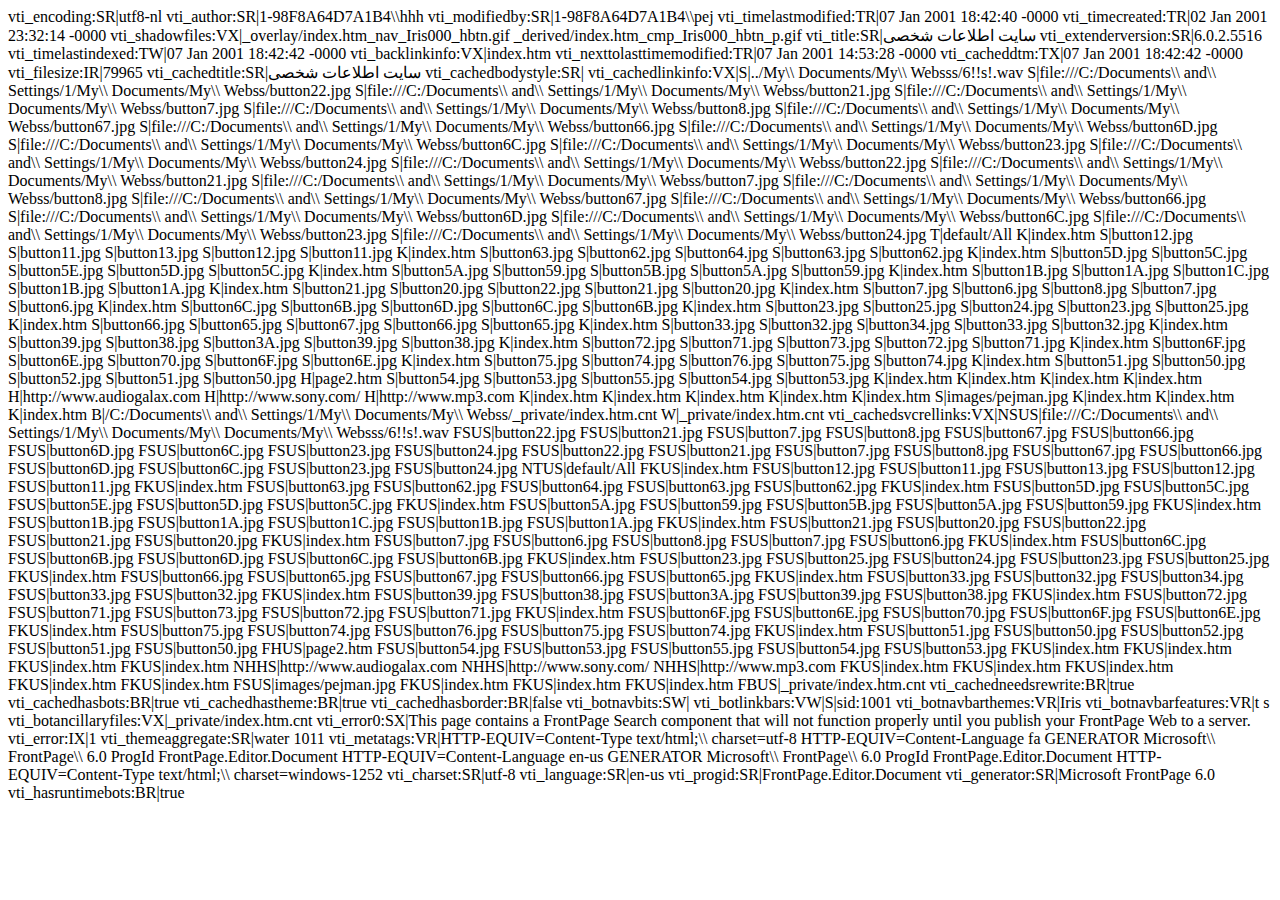
<file: _vti_cnf/index.htm>
vti_encoding:SR|utf8-nl
vti_author:SR|1-98F8A64D7A1B4\\hhh
vti_modifiedby:SR|1-98F8A64D7A1B4\\pej
vti_timelastmodified:TR|07 Jan 2001 18:42:40 -0000
vti_timecreated:TR|02 Jan 2001 23:32:14 -0000
vti_shadowfiles:VX|_overlay/index.htm_nav_Iris000_hbtn.gif _derived/index.htm_cmp_Iris000_hbtn_p.gif
vti_title:SR|سایت اطلاعات شخصی
vti_extenderversion:SR|6.0.2.5516
vti_timelastindexed:TW|07 Jan 2001 18:42:42 -0000
vti_backlinkinfo:VX|index.htm
vti_nexttolasttimemodified:TR|07 Jan 2001 14:53:28 -0000
vti_cacheddtm:TX|07 Jan 2001 18:42:42 -0000
vti_filesize:IR|79965
vti_cachedtitle:SR|سایت اطلاعات شخصی
vti_cachedbodystyle:SR|<body onload="FP_preloadImgs(/*url*/'file:///C:/Documents%20and%20Settings/1/My%20Documents/My%20Webss/button22.jpg', /*url*/'file:///C:/Documents%20and%20Settings/1/My%20Documents/My%20Webss/button21.jpg', /*url*/'file:///C:/Documents%20and%20Settings/1/My%20Documents/My%20Webss/button7.jpg', /*url*/'file:///C:/Documents%20and%20Settings/1/My%20Documents/My%20Webss/button8.jpg', /*url*/'file:///C:/Documents%20and%20Settings/1/My%20Documents/My%20Webss/button67.jpg', /*url*/'file:///C:/Documents%20and%20Settings/1/My%20Documents/My%20Webss/button66.jpg', /*url*/'file:///C:/Documents%20and%20Settings/1/My%20Documents/My%20Webss/button6D.jpg', /*url*/'file:///C:/Documents%20and%20Settings/1/My%20Documents/My%20Webss/button6C.jpg', /*url*/'file:///C:/Documents%20and%20Settings/1/My%20Documents/My%20Webss/button23.jpg', /*url*/'file:///C:/Documents%20and%20Settings/1/My%20Documents/My%20Webss/button24.jpg'); scrollMsg()">
vti_cachedlinkinfo:VX|S|../My\\ Documents/My\\ Websss/6!!s!.wav S|file:///C:/Documents\\ and\\ Settings/1/My\\ Documents/My\\ Webss/button22.jpg S|file:///C:/Documents\\ and\\ Settings/1/My\\ Documents/My\\ Webss/button21.jpg S|file:///C:/Documents\\ and\\ Settings/1/My\\ Documents/My\\ Webss/button7.jpg S|file:///C:/Documents\\ and\\ Settings/1/My\\ Documents/My\\ Webss/button8.jpg S|file:///C:/Documents\\ and\\ Settings/1/My\\ Documents/My\\ Webss/button67.jpg S|file:///C:/Documents\\ and\\ Settings/1/My\\ Documents/My\\ Webss/button66.jpg S|file:///C:/Documents\\ and\\ Settings/1/My\\ Documents/My\\ Webss/button6D.jpg S|file:///C:/Documents\\ and\\ Settings/1/My\\ Documents/My\\ Webss/button6C.jpg S|file:///C:/Documents\\ and\\ Settings/1/My\\ Documents/My\\ Webss/button23.jpg S|file:///C:/Documents\\ and\\ Settings/1/My\\ Documents/My\\ Webss/button24.jpg S|file:///C:/Documents\\ and\\ Settings/1/My\\ Documents/My\\ Webss/button22.jpg S|file:///C:/Documents\\ and\\ Settings/1/My\\ Documents/My\\ Webss/button21.jpg S|file:///C:/Documents\\ and\\ Settings/1/My\\ Documents/My\\ Webss/button7.jpg S|file:///C:/Documents\\ and\\ Settings/1/My\\ Documents/My\\ Webss/button8.jpg S|file:///C:/Documents\\ and\\ Settings/1/My\\ Documents/My\\ Webss/button67.jpg S|file:///C:/Documents\\ and\\ Settings/1/My\\ Documents/My\\ Webss/button66.jpg S|file:///C:/Documents\\ and\\ Settings/1/My\\ Documents/My\\ Webss/button6D.jpg S|file:///C:/Documents\\ and\\ Settings/1/My\\ Documents/My\\ Webss/button6C.jpg S|file:///C:/Documents\\ and\\ Settings/1/My\\ Documents/My\\ Webss/button23.jpg S|file:///C:/Documents\\ and\\ Settings/1/My\\ Documents/My\\ Webss/button24.jpg T|default/All K|index.htm S|button12.jpg S|button11.jpg S|button13.jpg S|button12.jpg S|button11.jpg K|index.htm S|button63.jpg S|button62.jpg S|button64.jpg S|button63.jpg S|button62.jpg K|index.htm S|button5D.jpg S|button5C.jpg S|button5E.jpg S|button5D.jpg S|button5C.jpg K|index.htm S|button5A.jpg S|button59.jpg S|button5B.jpg S|button5A.jpg S|button59.jpg K|index.htm S|button1B.jpg S|button1A.jpg S|button1C.jpg S|button1B.jpg S|button1A.jpg K|index.htm S|button21.jpg S|button20.jpg S|button22.jpg S|button21.jpg S|button20.jpg K|index.htm S|button7.jpg S|button6.jpg S|button8.jpg S|button7.jpg S|button6.jpg K|index.htm S|button6C.jpg S|button6B.jpg S|button6D.jpg S|button6C.jpg S|button6B.jpg K|index.htm S|button23.jpg S|button25.jpg S|button24.jpg S|button23.jpg S|button25.jpg K|index.htm S|button66.jpg S|button65.jpg S|button67.jpg S|button66.jpg S|button65.jpg K|index.htm S|button33.jpg S|button32.jpg S|button34.jpg S|button33.jpg S|button32.jpg K|index.htm S|button39.jpg S|button38.jpg S|button3A.jpg S|button39.jpg S|button38.jpg K|index.htm S|button72.jpg S|button71.jpg S|button73.jpg S|button72.jpg S|button71.jpg K|index.htm S|button6F.jpg S|button6E.jpg S|button70.jpg S|button6F.jpg S|button6E.jpg K|index.htm S|button75.jpg S|button74.jpg S|button76.jpg S|button75.jpg S|button74.jpg K|index.htm S|button51.jpg S|button50.jpg S|button52.jpg S|button51.jpg S|button50.jpg H|page2.htm S|button54.jpg S|button53.jpg S|button55.jpg S|button54.jpg S|button53.jpg K|index.htm K|index.htm K|index.htm K|index.htm H|http://www.audiogalax.com H|http://www.sony.com/ H|http://www.mp3.com K|index.htm K|index.htm K|index.htm K|index.htm K|index.htm S|images/pejman.jpg K|index.htm K|index.htm K|index.htm B|/C:/Documents\\ and\\ Settings/1/My\\ Documents/My\\ Webss/_private/index.htm.cnt W|_private/index.htm.cnt
vti_cachedsvcrellinks:VX|NSUS|file:///C:/Documents\\ and\\ Settings/1/My\\ Documents/My\\ Documents/My\\ Websss/6!!s!.wav FSUS|button22.jpg FSUS|button21.jpg FSUS|button7.jpg FSUS|button8.jpg FSUS|button67.jpg FSUS|button66.jpg FSUS|button6D.jpg FSUS|button6C.jpg FSUS|button23.jpg FSUS|button24.jpg FSUS|button22.jpg FSUS|button21.jpg FSUS|button7.jpg FSUS|button8.jpg FSUS|button67.jpg FSUS|button66.jpg FSUS|button6D.jpg FSUS|button6C.jpg FSUS|button23.jpg FSUS|button24.jpg NTUS|default/All FKUS|index.htm FSUS|button12.jpg FSUS|button11.jpg FSUS|button13.jpg FSUS|button12.jpg FSUS|button11.jpg FKUS|index.htm FSUS|button63.jpg FSUS|button62.jpg FSUS|button64.jpg FSUS|button63.jpg FSUS|button62.jpg FKUS|index.htm FSUS|button5D.jpg FSUS|button5C.jpg FSUS|button5E.jpg FSUS|button5D.jpg FSUS|button5C.jpg FKUS|index.htm FSUS|button5A.jpg FSUS|button59.jpg FSUS|button5B.jpg FSUS|button5A.jpg FSUS|button59.jpg FKUS|index.htm FSUS|button1B.jpg FSUS|button1A.jpg FSUS|button1C.jpg FSUS|button1B.jpg FSUS|button1A.jpg FKUS|index.htm FSUS|button21.jpg FSUS|button20.jpg FSUS|button22.jpg FSUS|button21.jpg FSUS|button20.jpg FKUS|index.htm FSUS|button7.jpg FSUS|button6.jpg FSUS|button8.jpg FSUS|button7.jpg FSUS|button6.jpg FKUS|index.htm FSUS|button6C.jpg FSUS|button6B.jpg FSUS|button6D.jpg FSUS|button6C.jpg FSUS|button6B.jpg FKUS|index.htm FSUS|button23.jpg FSUS|button25.jpg FSUS|button24.jpg FSUS|button23.jpg FSUS|button25.jpg FKUS|index.htm FSUS|button66.jpg FSUS|button65.jpg FSUS|button67.jpg FSUS|button66.jpg FSUS|button65.jpg FKUS|index.htm FSUS|button33.jpg FSUS|button32.jpg FSUS|button34.jpg FSUS|button33.jpg FSUS|button32.jpg FKUS|index.htm FSUS|button39.jpg FSUS|button38.jpg FSUS|button3A.jpg FSUS|button39.jpg FSUS|button38.jpg FKUS|index.htm FSUS|button72.jpg FSUS|button71.jpg FSUS|button73.jpg FSUS|button72.jpg FSUS|button71.jpg FKUS|index.htm FSUS|button6F.jpg FSUS|button6E.jpg FSUS|button70.jpg FSUS|button6F.jpg FSUS|button6E.jpg FKUS|index.htm FSUS|button75.jpg FSUS|button74.jpg FSUS|button76.jpg FSUS|button75.jpg FSUS|button74.jpg FKUS|index.htm FSUS|button51.jpg FSUS|button50.jpg FSUS|button52.jpg FSUS|button51.jpg FSUS|button50.jpg FHUS|page2.htm FSUS|button54.jpg FSUS|button53.jpg FSUS|button55.jpg FSUS|button54.jpg FSUS|button53.jpg FKUS|index.htm FKUS|index.htm FKUS|index.htm FKUS|index.htm NHHS|http://www.audiogalax.com NHHS|http://www.sony.com/ NHHS|http://www.mp3.com FKUS|index.htm FKUS|index.htm FKUS|index.htm FKUS|index.htm FKUS|index.htm FSUS|images/pejman.jpg FKUS|index.htm FKUS|index.htm FKUS|index.htm FBUS|_private/index.htm.cnt
vti_cachedneedsrewrite:BR|true
vti_cachedhasbots:BR|true
vti_cachedhastheme:BR|true
vti_cachedhasborder:BR|false
vti_botnavbits:SW|
vti_botlinkbars:VW|S|sid:1001
vti_botnavbarthemes:VR|Iris
vti_botnavbarfeatures:VR|t s
vti_botancillaryfiles:VX|_private/index.htm.cnt
vti_error0:SX|This page contains a FrontPage Search component that will not function properly until you publish your FrontPage Web to a server.
vti_error:IX|1
vti_themeaggregate:SR|water 1011
vti_metatags:VR|HTTP-EQUIV=Content-Type text/html;\\ charset=utf-8 HTTP-EQUIV=Content-Language fa GENERATOR Microsoft\\ FrontPage\\ 6.0 ProgId FrontPage.Editor.Document HTTP-EQUIV=Content-Language en-us GENERATOR Microsoft\\ FrontPage\\ 6.0 ProgId FrontPage.Editor.Document HTTP-EQUIV=Content-Type text/html;\\ charset=windows-1252
vti_charset:SR|utf-8
vti_language:SR|en-us
vti_progid:SR|FrontPage.Editor.Document
vti_generator:SR|Microsoft FrontPage 6.0
vti_hasruntimebots:BR|true
</file>
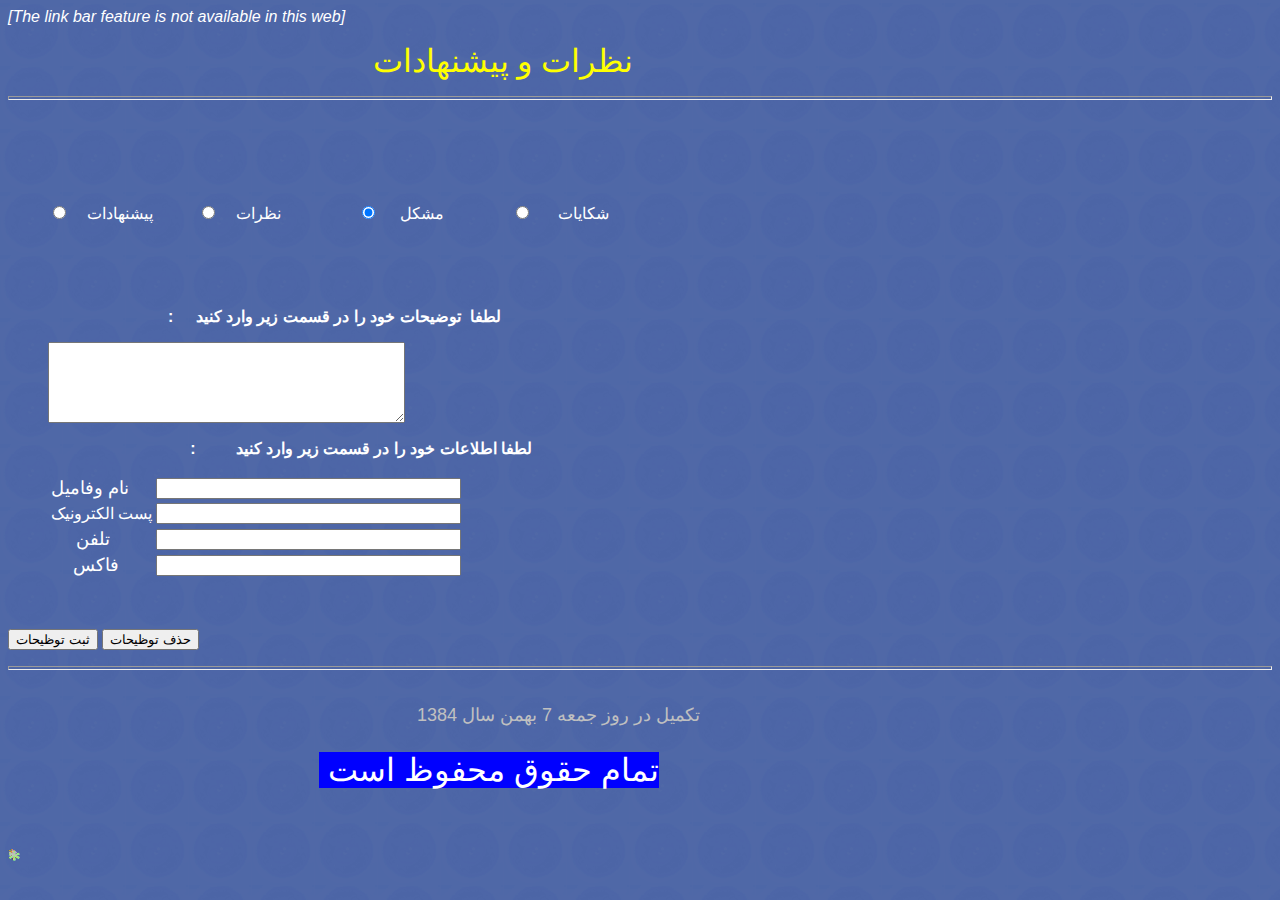
<file: page2.htm>
<html>

<head>
<meta name="GENERATOR" content="Microsoft FrontPage 6.0">
<meta name="ProgId" content="FrontPage.Editor.Document">
<meta http-equiv="Content-Type" content="text/html; charset=windows-1252">
<meta http-equiv="Content-Language" content="en-us">
<title>&#1606;&#1592;&#1585;&#1575;&#1578; &#1608; &#1662;&#1740;&#1588;&#1606;&#1607;&#1575;&#1583;&#1575;&#1578;</title>
<!--mstheme--><link rel="stylesheet" href="wate1011.css">
<meta name="Microsoft Theme" content="water 1011">
<bgsound src="08.wav" loop="-1">
</head>

<body>
<script language="JavaScript">
<!--
var current = 0
var x = 0
var speed = 100
var speed2 = 4000

function initArray(n) {
  this.length = n;
  for (var i =1; i <= n; i++) {
    this[i] = ' '
  }
}

action = new initArray(4)
action[0]="salam "
action[1]="voroode shoma ra be in weblog khoshamad migooyam"
action[2]="omidvaram ke matalebe aan baraye shoma mofid bashad"
action[3]=""

function action2() {
var m = action[current]

window.status = m.charAt(x++)

if (x == m.length + 1) {
x = 0
current++
window.status = m

if (current > action.length - 1) {
current = 0
}

setTimeout("action2()", speed2)
}

else {
setTimeout("action2()", speed)
}
}

action2()
//-->
</script>
<p>
<!--webbot bot="Navigation" S-Type="sequence" S-Orientation="horizontal" S-Rendering="graphics" S-Theme="Iris 0000" B-Include-Home="FALSE" B-Include-Up="FALSE" U-Page="sid:1001" startspan --><em>[The link bar feature is not available in this web]</em><!--webbot bot="Navigation" i-checksum="44189" endspan --></p>
<p><span lang="fa">&nbsp;&nbsp;&nbsp;&nbsp;&nbsp;&nbsp;&nbsp;&nbsp;&nbsp;&nbsp;&nbsp;&nbsp;&nbsp;&nbsp;&nbsp;&nbsp;&nbsp;&nbsp;&nbsp;&nbsp;&nbsp;&nbsp;&nbsp;&nbsp;&nbsp;&nbsp;&nbsp;&nbsp;&nbsp;&nbsp;&nbsp;&nbsp;&nbsp;&nbsp;&nbsp;&nbsp;&nbsp;&nbsp;&nbsp;&nbsp;&nbsp;&nbsp;&nbsp;&nbsp;&nbsp;&nbsp;&nbsp;&nbsp;&nbsp;&nbsp;&nbsp;&nbsp;&nbsp;&nbsp;&nbsp;&nbsp;&nbsp;&nbsp;&nbsp;&nbsp;&nbsp;&nbsp;&nbsp;&nbsp;&nbsp;&nbsp;&nbsp;&nbsp;&nbsp;&nbsp;&nbsp;&nbsp;&nbsp;&nbsp;&nbsp;&nbsp;&nbsp;&nbsp;&nbsp;&nbsp;&nbsp;
</span>
<font size="6" color="#FFFF00"><span lang="fa">&#1606;&#1592;&#1585;&#1575;&#1578; &#1608; &#1662;&#1740;&#1588;&#1606;&#1607;&#1575;&#1583;&#1575;&#1578;</span></font></p>
<hr>
<p><font size="6" color="#FFFF00">&nbsp;&nbsp;&nbsp;&nbsp;&nbsp;&nbsp;&nbsp; </font></p>
<form method="POST" action="--WEBBOT-SELF--" onSubmit="location.href='_derived/nortbots.htm';return false;" webbot-onSubmit>
  <!--webbot bot="SaveResults" u-file="C:\Documents and Settings\1\Desktop\New Folder\_private\feedback.txt" s-format="TEXT/TSV" s-label-fields="TRUE" s-builtin-fields="Date Time REMOTE_NAME REMOTE_USER HTTP_USER_AGENT" s-form-fields startspan --><input TYPE="hidden" NAME="VTI-GROUP" VALUE="0"><!--webbot bot="SaveResults" endspan i-checksum="43374" -->
  <p>&nbsp;</p>
  <dl>
    <dd><input type="radio" name="MessageType" value="Complaint"><span lang="fa">&nbsp;&nbsp;
    </span>&nbsp;<span lang="fa">&#1588;&#1705;&#1575;&#1740;&#1575;&#1578;</span>&nbsp;&nbsp;&nbsp;&nbsp;&nbsp;
    <input type="radio" name="MessageType" value="Problem"><span lang="fa">&nbsp;&nbsp;&nbsp;&nbsp;&nbsp;&nbsp;&nbsp;
    </span>&nbsp;&nbsp;&nbsp;&nbsp;&nbsp; <span lang="fa">&nbsp;&#1605;&#1588;&#1705;&#1604;</span>&nbsp;&nbsp;&nbsp;&nbsp;
    <input type="radio" checked name="MessageType" value="Suggestion">&nbsp;&nbsp;&nbsp;&nbsp;&nbsp;&nbsp;&nbsp;&nbsp;&nbsp;&nbsp;&nbsp;&nbsp;&nbsp;&nbsp;&nbsp;&nbsp;
    <span lang="fa">&#1606;&#1592;&#1585;&#1575;&#1578; </span>&nbsp; <span lang="fa">&nbsp;</span><input type="radio" name="MessageType" value="Praise"><span lang="fa">&nbsp;&nbsp;&nbsp;&nbsp;&nbsp;&nbsp;&nbsp;&nbsp;&nbsp; 
    &#1662;&#1740;&#1588;&#1606;&#1607;&#1575;&#1583;&#1575;&#1578; </span></dd>
  </dl>
  <p>&nbsp;</p>
  <dl>
    <dd>&nbsp;</dd>
  </dl>
  <p><span lang="fa">&nbsp;&nbsp;&nbsp;&nbsp;&nbsp;&nbsp;&nbsp;&nbsp;&nbsp;&nbsp;&nbsp;&nbsp;&nbsp;&nbsp;&nbsp;&nbsp;&nbsp;&nbsp;&nbsp;&nbsp;&nbsp;&nbsp;&nbsp;&nbsp;&nbsp;&nbsp;&nbsp;&nbsp;&nbsp;&nbsp;&nbsp;&nbsp;&nbsp;&nbsp;
  <b>&nbsp;:&nbsp;&nbsp;&nbsp;&nbsp; &#1604;&#1591;&#1601;&#1575;&nbsp; &#1578;&#1608;&#1590;&#1740;&#1581;&#1575;&#1578; &#1582;&#1608;&#1583; &#1585;&#1575; &#1583;&#1585; &#1602;&#1587;&#1605;&#1578; &#1586;&#1740;&#1585; &#1608;&#1575;&#1585;&#1583; 
  &#1705;&#1606;&#1740;&#1583;</b></span></p>
  <dl>
    <dd><textarea name="Comments" rows="5" cols="42"></textarea></dd>
  </dl>
  <p><strong><span lang="fa">&nbsp;&nbsp;&nbsp;&nbsp;&nbsp;&nbsp;&nbsp;&nbsp;&nbsp;&nbsp;&nbsp;&nbsp;&nbsp;</span>&nbsp;&nbsp;&nbsp;&nbsp;&nbsp;&nbsp;&nbsp;&nbsp;&nbsp;&nbsp;&nbsp;&nbsp;&nbsp;&nbsp;&nbsp;&nbsp;&nbsp;&nbsp;&nbsp;&nbsp;&nbsp; <span lang="fa">&nbsp;&nbsp;&nbsp;&nbsp;&nbsp; 
  :&nbsp;&nbsp;&nbsp;&nbsp;&nbsp;&nbsp;&nbsp;&nbsp; &#1604;&#1591;&#1601;&#1575; &#1575;&#1591;&#1604;&#1575;&#1593;&#1575;&#1578; &#1582;&#1608;&#1583; &#1585;&#1575; &#1583;&#1585; &#1602;&#1587;&#1605;&#1578; 
  &#1586;&#1740;&#1585; &#1608;&#1575;&#1585;&#1583; &#1705;&#1606;&#1740;&#1583;</span></strong></p>
  <dl>
    <dd>
    <table>
      <tr>
        <td><span lang="fa"><font size="4">&#1606;&#1575;&#1605; &#1608;&#1601;&#1575;&#1605;&#1740;&#1604;</font></span></td>
        <td><input type="text" size="35" maxlength="256" name="Username"></td>
      </tr>
      <tr>
        <td><span lang="fa">&#1662;&#1587;&#1578; &#1575;&#1604;&#1705;&#1578;&#1585;&#1608;&#1606;&#1740;&#1705;</span></td>
        <td><input type="text" size="35" maxlength="256" name="UserEmail"></td>
      </tr>
      <tr>
        <td><span lang="fa"><font size="4">&nbsp;&nbsp;&nbsp;&nbsp; &#1578;&#1604;&#1601;&#1606;</font></span></td>
        <td><input type="text" size="35" maxlength="256" name="UserTel"></td>
      </tr>
      <tr>
        <td><span lang="fa">&nbsp;&nbsp;&nbsp;&nbsp; <font size="4">&#1601;&#1575;&#1705;&#1587;</font></span></td>
        <td><input type="text" size="35" maxlength="256" name="UserFAX"></td>
      </tr>
    </table>
    </dd>
  </dl>
  <dl>
    <dd>&nbsp;</dd>
  </dl>
  <p>
	<input type="button" value="&#1579;&#1576;&#1578; &#1578;&#1608;&#1592;&#1740;&#1581;&#1575;&#1578;">
  <input type="reset" value="&#1581;&#1584;&#1601; &#1578;&#1608;&#1592;&#1740;&#1581;&#1575;&#1578;"></p>
</form>
<hr>
<h5><font size="6">&nbsp;&nbsp;&nbsp;&nbsp;&nbsp;&nbsp;&nbsp;&nbsp;&nbsp;&nbsp;&nbsp;&nbsp;&nbsp;&nbsp;&nbsp;&nbsp;&nbsp;&nbsp;&nbsp;&nbsp;&nbsp;&nbsp;&nbsp;&nbsp;&nbsp;&nbsp;&nbsp;&nbsp;&nbsp;&nbsp;&nbsp;&nbsp;&nbsp;&nbsp;&nbsp;&nbsp;&nbsp;&nbsp;&nbsp;&nbsp;&nbsp;&nbsp;&nbsp;&nbsp;&nbsp;
</font><font size="4" color="#C0C0C0">&#1578;&#1705;&#1605;&#1740;&#1604; &#1583;&#1585; &#1585;&#1608;&#1586; &#1580;&#1605;&#1593;&#1607; 7 &#1576;&#1607;&#1605;&#1606; &#1587;&#1575;&#1604; 
1384</font></h5>
<h5><font size="6"><span lang="fa">&nbsp;&nbsp;&nbsp;&nbsp;&nbsp;&nbsp;&nbsp;&nbsp;&nbsp;&nbsp;&nbsp;&nbsp;&nbsp;&nbsp;&nbsp;&nbsp;&nbsp;&nbsp;&nbsp;&nbsp;&nbsp;</span>&nbsp;&nbsp;&nbsp;&nbsp;&nbsp;&nbsp; <span lang="fa">&nbsp;&nbsp;&nbsp;&nbsp;&nbsp;&nbsp;&nbsp;<span style="background-color: #0000FF"> 
&#1578;&#1605;&#1575;&#1605; &#1581;&#1602;&#1608;&#1602; &#1605;&#1581;&#1601;&#1608;&#1592; &#1575;&#1587;&#1578;</span></span></font></h5>
<p>&nbsp;</p>
 <!--Powered javascript code by WWW.SONYCARD20.COM-->
<body>

<script LANGUAGE="JavaScript1.2">
<!--


//set Interval between each firework display, 
var intervals=2000
var sparksOn     = true;
var speed        = 25;
var power        = 1;

//Dont change these values-------
var documentWidth=documentHeight=randomx=randomy=leftcorner=topcorner=0
var ns=(document.layers);
var ie=(document.all);
var sparksAflyin = false;
var allDivs      = new Array(10);
var totalSparks  = 0;
//-------------------------------

function initAll(){
	if(!ns && !ie){
	sparksOn = false;
	return;
	}
setInterval("firework()",intervals)

if (ns)
	document.captureEvents(Event.MOUSEDOWN | Event.MOUSEMOVE);
	for(dNum=0; dNum<7; ++dNum){
		if(ie)
			allDivs[dNum]=eval('document.all.sDiv'+dNum+'.style');
		else
			allDivs[dNum]=eval('document.layers["sDiv'+dNum+'"]');
	}
}

function firework(){
//below code detects the browser dimenions
if (ie){
documentWidth=document.body.clientWidth
documentHeight=document.body.clientHeight
leftcorner=document.body.scrollLeft
topcorner=document.body.scrollTop
}
else if (ns){
documentWidth=window.innerWidth
documentHeight=window.innerHeight
leftcorner=pageXOffset
topcorner=pageYOffset

}
//below code randomly generates a set of coordinates that fall within the dimension
randomx=leftcorner+Math.floor(Math.random()*documentWidth)
randomy=topcorner+Math.floor(Math.random()*documentHeight)


	if(sparksOn){
		if(!sparksAflyin){
			sparksAflyin=true;
			totalSparks=0;
			for(var spark=0;spark<=6;spark++){
				dx=Math.round(Math.random()*50);
				dy=Math.round(Math.random()*50);
				moveTo(spark,randomx,randomy,dx,dy);
			}
		}
	}
}

function moveTo(i,tempx,tempy,dx,dy){
	if(ie){
		if(tempy+80>(document.body.offsetHeight+document.body.scrollTop))
			tempy=document.body.offsetHeight+document.body.scrollTop-80;
		if(tempx+80>(document.body.offsetWidth+document.body.scrollLeft))
			tempx=document.body.offsetWidth+document.body.scrollLeft-80;
	}
	if(tempx>-50&&tempy>-50){
		tempx+=dx;tempy+=dy;	
		allDivs[i].left=tempx;
		allDivs[i].top=tempy;
		dx-=power;dy-=power;
		setTimeout("moveTo("+i+","+tempx+","+tempy+","+dx+","+dy+")",speed)
	}
	else
		++totalSparks
	if(totalSparks==7){
		sparksAflyin=false;
		totalSparks=0;
	}
}
window.onload=initAll
//End-->
</script>
<style>
#sDiv0 {position:absolute; height:1; width:1; font-family:arial black; font-size:25px; color:Aqua;}
#sDiv1 {position:absolute; height:1; width:1; font-family:arial black; font-size:22px; color:red;}
#sDiv2 {position:absolute; height:1; width:1; font-family:arial black; font-size:20px; color:blue;}
#sDiv3 {position:absolute; height:1; width:1; font-family:arial black; font-size:15px; color:orange;}
#sDiv4 {position:absolute; height:1; width:1; font-family:arial black; font-size:25px; color:yellow;}
#sDiv5 {position:absolute; height:1; width:1; font-family:arial black; font-size:25px; color:lightgreen;}
#sDiv6 {position:absolute; height:1; width:1; font-family:arial black; font-size:20px; color:silver;}
</style>
<p></p>
<div id="sDiv0">
  *</div>
<div id="sDiv1">
  *</div>
<div id="sDiv2">
  *</div>
<div id="sDiv3">
  *</div>
<div id="sDiv4">
  *</div>
<div id="sDiv5">
  *</div>
<div id="sDiv6">
  *</div>

</body>

</html>


<!--END CODE - Powered java script code by WWW.SONYCARD20.COM-->


</body>

</html>
</file>
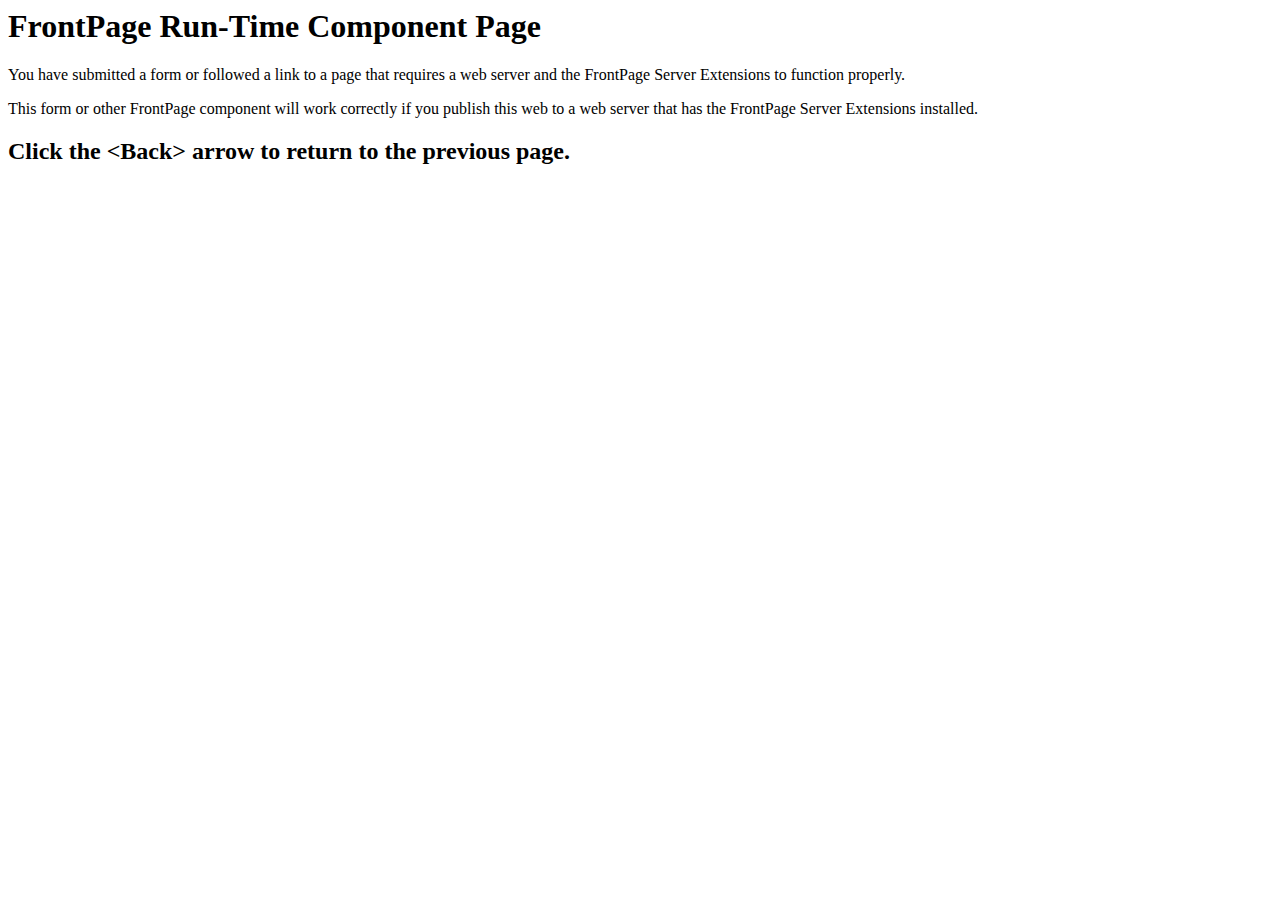
<file: _derived/nortbots.htm>
<html>

<head>
<meta http-equiv="Content-Type" content="text/html; charset=iso-8859-1">
<meta name="GENERATOR" content="Microsoft FrontPage 3.0">
<title>FrontPage Run-Time Component Page</title>
<meta name="Microsoft Theme" content="default, default">
<meta name="Microsoft Border" content="default, default">
</head>

<body>

<h1>FrontPage Run-Time Component Page</h1>

<p>You have submitted a form or followed a link to a page that requires a web server and
the FrontPage Server Extensions to function properly.</p>

<p>This form or other FrontPage component will work correctly if you publish this
web to a web server that has the FrontPage Server Extensions installed.</p>

<h2>Click the &lt;Back&gt; arrow to return to the previous page.</h2>
</body>
</html>
</file>
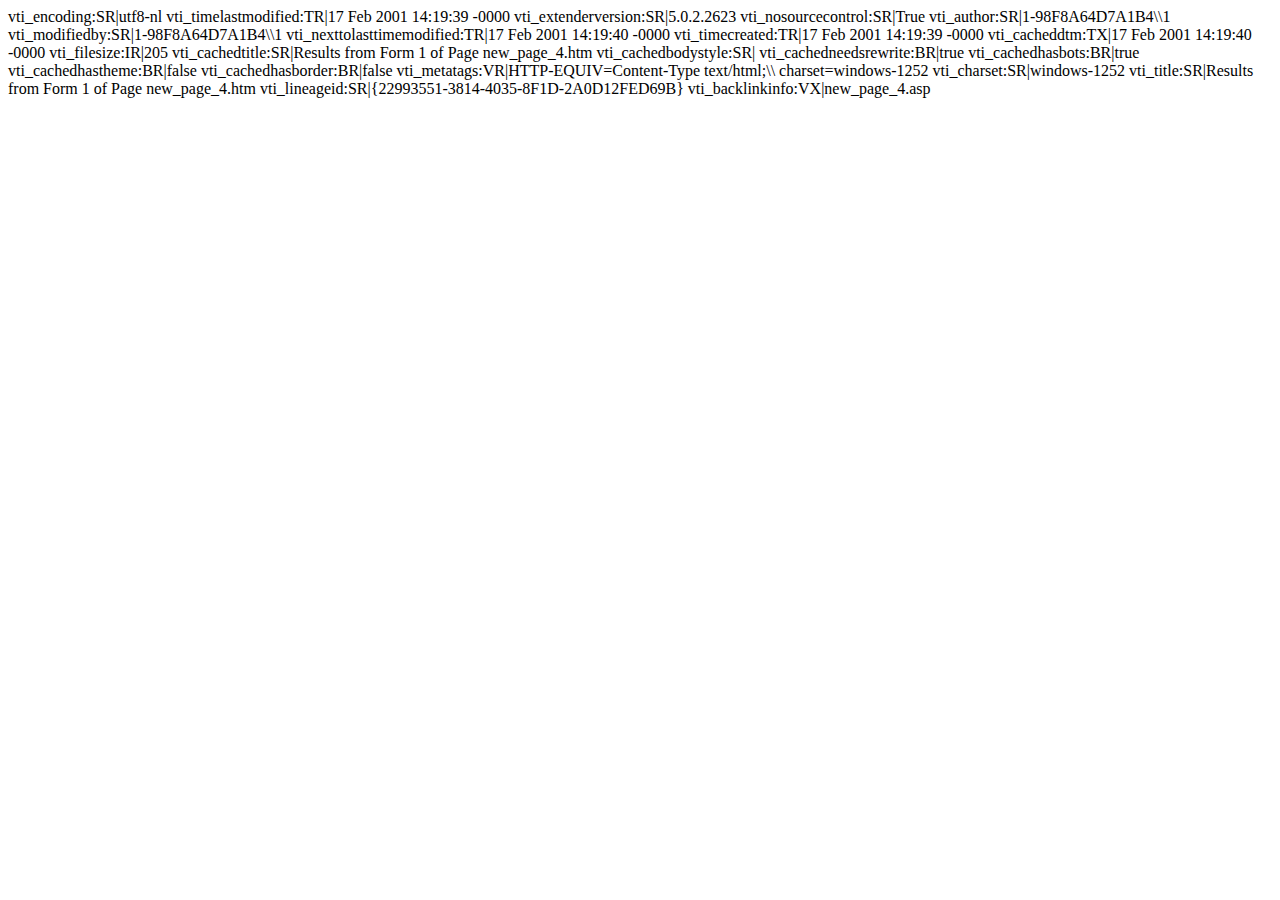
<file: _vti_cnf/guestlog.htm>
vti_encoding:SR|utf8-nl
vti_timelastmodified:TR|17 Feb 2001 14:19:39 -0000
vti_extenderversion:SR|5.0.2.2623
vti_nosourcecontrol:SR|True
vti_author:SR|1-98F8A64D7A1B4\\1
vti_modifiedby:SR|1-98F8A64D7A1B4\\1
vti_nexttolasttimemodified:TR|17 Feb 2001 14:19:40 -0000
vti_timecreated:TR|17 Feb 2001 14:19:39 -0000
vti_cacheddtm:TX|17 Feb 2001 14:19:40 -0000
vti_filesize:IR|205
vti_cachedtitle:SR|Results from Form 1 of Page new_page_4.htm
vti_cachedbodystyle:SR|<body>
vti_cachedneedsrewrite:BR|true
vti_cachedhasbots:BR|true
vti_cachedhastheme:BR|false
vti_cachedhasborder:BR|false
vti_metatags:VR|HTTP-EQUIV=Content-Type text/html;\\ charset=windows-1252
vti_charset:SR|windows-1252
vti_title:SR|Results from Form 1 of Page new_page_4.htm
vti_lineageid:SR|{22993551-3814-4035-8F1D-2A0D12FED69B}
vti_backlinkinfo:VX|new_page_4.asp
</file>
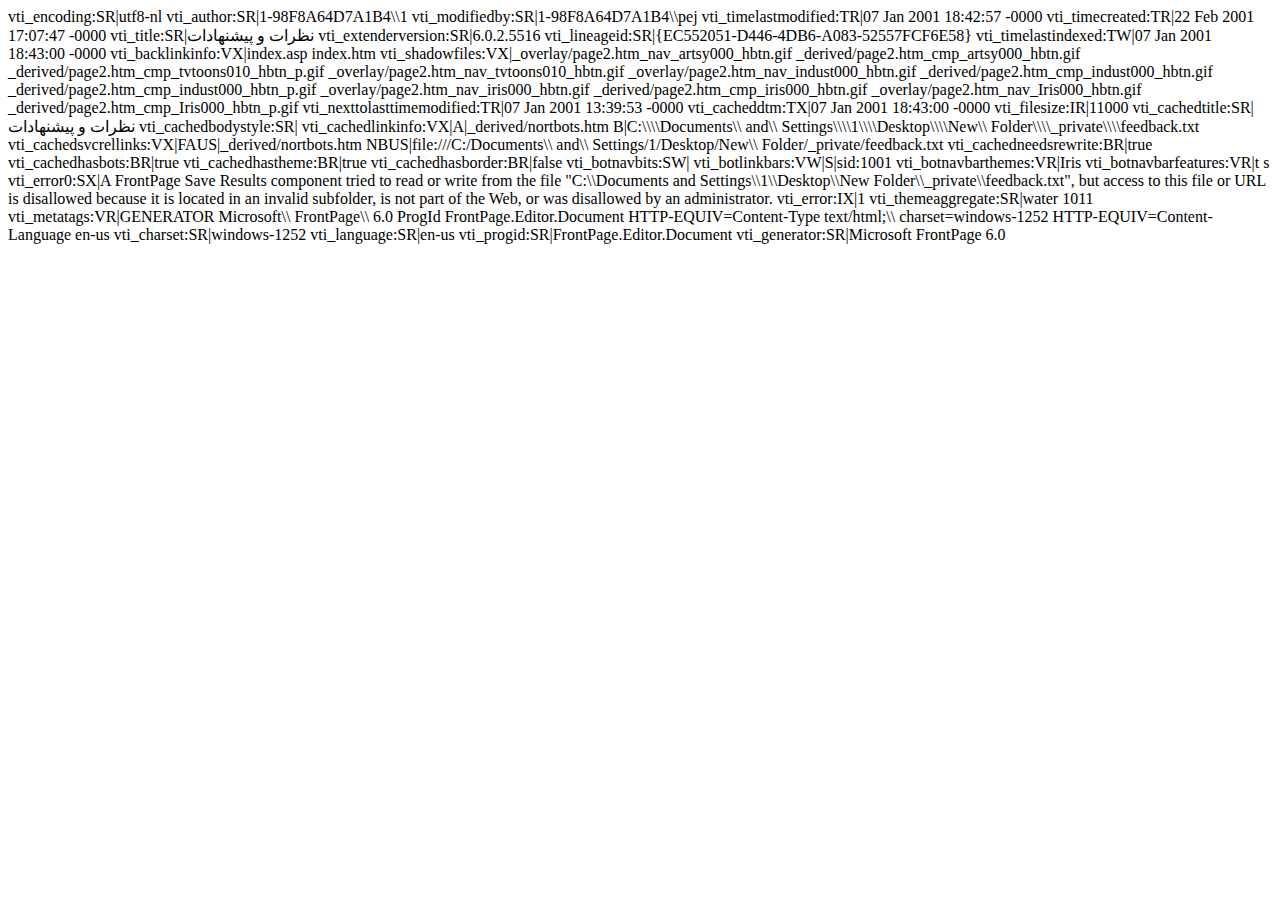
<file: _vti_cnf/page2.htm>
vti_encoding:SR|utf8-nl
vti_author:SR|1-98F8A64D7A1B4\\1
vti_modifiedby:SR|1-98F8A64D7A1B4\\pej
vti_timelastmodified:TR|07 Jan 2001 18:42:57 -0000
vti_timecreated:TR|22 Feb 2001 17:07:47 -0000
vti_title:SR|نظرات و پیشنهادات
vti_extenderversion:SR|6.0.2.5516
vti_lineageid:SR|{EC552051-D446-4DB6-A083-52557FCF6E58}
vti_timelastindexed:TW|07 Jan 2001 18:43:00 -0000
vti_backlinkinfo:VX|index.asp index.htm
vti_shadowfiles:VX|_overlay/page2.htm_nav_artsy000_hbtn.gif _derived/page2.htm_cmp_artsy000_hbtn.gif _derived/page2.htm_cmp_tvtoons010_hbtn_p.gif _overlay/page2.htm_nav_tvtoons010_hbtn.gif _overlay/page2.htm_nav_indust000_hbtn.gif _derived/page2.htm_cmp_indust000_hbtn.gif _derived/page2.htm_cmp_indust000_hbtn_p.gif _overlay/page2.htm_nav_iris000_hbtn.gif _derived/page2.htm_cmp_iris000_hbtn.gif _overlay/page2.htm_nav_Iris000_hbtn.gif _derived/page2.htm_cmp_Iris000_hbtn_p.gif
vti_nexttolasttimemodified:TR|07 Jan 2001 13:39:53 -0000
vti_cacheddtm:TX|07 Jan 2001 18:43:00 -0000
vti_filesize:IR|11000
vti_cachedtitle:SR|نظرات و پیشنهادات
vti_cachedbodystyle:SR|<body>
vti_cachedlinkinfo:VX|A|_derived/nortbots.htm B|C:\\\\Documents\\ and\\ Settings\\\\1\\\\Desktop\\\\New\\ Folder\\\\_private\\\\feedback.txt
vti_cachedsvcrellinks:VX|FAUS|_derived/nortbots.htm NBUS|file:///C:/Documents\\ and\\ Settings/1/Desktop/New\\ Folder/_private/feedback.txt
vti_cachedneedsrewrite:BR|true
vti_cachedhasbots:BR|true
vti_cachedhastheme:BR|true
vti_cachedhasborder:BR|false
vti_botnavbits:SW|
vti_botlinkbars:VW|S|sid:1001
vti_botnavbarthemes:VR|Iris
vti_botnavbarfeatures:VR|t s
vti_error0:SX|A FrontPage Save Results component tried to read or write from the file "C:\\Documents and Settings\\1\\Desktop\\New Folder\\_private\\feedback.txt", but access to this file or URL is disallowed because it is located in an invalid subfolder, is not part of the Web, or was disallowed by an administrator.
vti_error:IX|1
vti_themeaggregate:SR|water 1011
vti_metatags:VR|GENERATOR Microsoft\\ FrontPage\\ 6.0 ProgId FrontPage.Editor.Document HTTP-EQUIV=Content-Type text/html;\\ charset=windows-1252 HTTP-EQUIV=Content-Language en-us
vti_charset:SR|windows-1252
vti_language:SR|en-us
vti_progid:SR|FrontPage.Editor.Document
vti_generator:SR|Microsoft FrontPage 6.0
</file>
<file: wate1011-109.css>
﻿.mstheme{
nav-banner-image:url(banner_water.gif);
separator-image:url(rule_water.gif);
list-image-1:url(bull1_water.gif);
list-image-2:url(bull2_water.gif);
list-image-3:url(bull3_water.gif);
navbutton-horiz-normal:url(nav_hor_water.gif);
navbutton-horiz-hovered:url(nav_hor_over_water.gif);
navbutton-horiz-pushed:url(nav_hor_down_water.gif);
navbutton-vert-normal:url(nav_vert_water.gif);
navbutton-vert-hovered:url(nav_vert_over_water.gif);
navbutton-vert-pushed:url(nav_vert_down_water.gif);
navbutton-home-normal:url(nav_home_water.gif);
navbutton-home-hovered:url(nav_home_over_water.gif);
navbutton-up-normal:url(nav_up_water.gif);
navbutton-up-hovered:url(nav_up_over_water.gif);
navbutton-prev-normal:url(nav_prev_water.gif);
navbutton-prev-hovered:url(nav_prev_over_water.gif);
navbutton-next-normal:url(nav_next_water.gif);
navbutton-next-hovered:url(nav_next_over_water.gif);
navbutton-next-pushed:url(nav_next_down_water.gif);
}
UL{
list-style-image:url(bull1_water.gif);
}
UL UL{
list-style-image:url(bull2_water.gif);
}
UL UL UL{
list-style-image:url(bull3_water.gif);
}
.mstheme-bannertxt{
font-family:Verdana,Arial,Helvetica,sans-serif;
font-size:5;
color:#FFFFFF;
}
.mstheme-horiz-navtxt{
font-family:Verdana,Arial,Helvetica,sans-serif;
font-size:2;
color:#FFFFFF;
}
.mstheme-vert-navtxt{
font-family:Verdana,Arial,Helvetica,sans-serif;
font-size:2;
color:#FFFFFF;
}
.mstheme-navtxthome{
font-family:Verdana,Arial,Helvetica,sans-serif;
font-size:1;
color:#FFFFFF;
}
.mstheme-navtxtup{
font-family:Verdana,Arial,Helvetica,sans-serif;
font-size:1;
color:#FFFFFF;
}
.mstheme-navtxtprev{
font-family:Verdana,Arial,Helvetica,sans-serif;
font-size:1;
color:#FFFFFF;
}
.mstheme-navtxtnext{
font-family:Verdana,Arial,Helvetica,sans-serif;
font-size:1;
color:#FFFFFF;
}
a:link{
color:#B6F1BC;
}
a:visited{
color:#DBD7FF;
}
a:active{
color:#FFFFFF;
}
body{
color:#FFFFFF;
background-color:#4F68A7;
}
h1{
color:#FFFFFF;
}
h2,marquee{
color:#FFFFFF;
}
h3{
color:#FFFFFF;
}
h4{
color:#FFFFFF;
}
h5{
color:#FFFFFF;
}
h6{
color:#FFFFFF;
}
LABEL,.MSTHEME-LABEL{
color:#FFFFFF;
}
FIELDSET{
border-color:#213D83;
color:#FFFFFF;
}
LEGEND{
color:#FFFFFF;
}
SELECT{
border-color:#B4BED6;
color:#000000;
}
TABLE{
table-border-color-light:#32558D;
table-border-color-dark:#213D83;
border-color:#213D83;
color:#FFFFFF;
}
CAPTION{
color:#FFFFFF;
}
TH{
color:#FFFFFF;
}
HR{
color:#213D83;
}
TD{
border-color:#213D83;
}
.mstheme{
navbutton-background-color:#4F68A7;
top-bar-button:url(top_bar_button_water.gif);
}
.mstheme-topbar-font{
font-family:Verdana,Arial,Helvetica,sans-serif;
color:#FFFFFF;
}
body{
font-family:Verdana,Arial,Helvetica,sans-serif;
background-image:url(background_water.gif);
}
h1{
font-family:Verdana,Arial,Helvetica,sans-serif;
font-weight:bold;
font-style:normal;
}
h2{
font-family:Verdana,Arial,Helvetica,sans-serif;
font-weight:normal;
font-style:normal;
}
h3{
font-family:Verdana,Arial,Helvetica,sans-serif;
font-weight:normal;
font-style:normal;
}
h4{
font-family:Verdana,Arial,Helvetica,sans-serif;
font-weight:normal;
font-style:normal;
}
h5{
font-family:Verdana,Arial,Helvetica,sans-serif;
font-weight:normal;
font-style:normal;
}
h6{
font-family:Verdana,Arial,Helvetica,sans-serif;
font-weight:normal;
font-style:normal;
}
IL{
list-style-image:url(bull2_water.gif);
}
BUTTON{
border-style:solid;
border-width:1pt;
font-family:Arial,Helvetica,sans-serif;
font-style:normal;
}
label, .MSTHEME-LABEL{
font-family:Verdana,Arial,Helvetica,sans-serif;
font-style:normal;
}
TEXTAREA{
font-family:Verdana,Arial,Helvetica,sans-serif;
font-style:normal
}
FIELDSET{
border-style:solid;
border-width:1pt;
font-family:Verdana,Arial,Helvetica,sans-serif;
font-style:normal;
}
LEGEND{
font-family:Verdana,Arial,Helvetica,sans-serif;
font-style:normal;
}
SELECT{
border-style:solid;
font-family:Verdana,Arial,Helvetica,sans-serif;
font-style:normal
}
TABLE{
font-family:Verdana,Arial,Helvetica,sans-serif;
font-style:normal;
}
CAPTION{
font-family:Verdana,Arial,Helvetica,sans-serif;
font-style:normal;
}
TH{
font-family:Verdana,Arial,Helvetica,sans-serif;
font-style:bold;
}
MARQUEE{
font-family:Verdana,Arial,Helvetica,sans-serif;
}
.ms-main{
border-color:#4B82C3;
}
.ms-bannerframe, .ms-GRHeaderBackground, .ms-storMeFree{
background-image:url('');
background-color:#30477F;
background-repeat:repeat-x;
}
.ms-banner{
color:#4B82C3;
font-family:Verdana,Arial,Helvetica,sans-serif;
}
.ms-banner a:link{
font-family:Verdana,Arial,Helvetica,sans-serif;
color:#FFFFFF;
font-weight:normal;
text-decoration:none;
}
.ms-banner a:visited{
font-family:Verdana,Arial,Helvetica,sans-serif;
color:#FFFFFF;
font-weight:normal;
text-decoration:none;
}
.ms-nav td{
font-family:Verdana,Arial,Helvetica,sans-serif;
font-weight:normal;
color:#FFFFFF;
}
.ms-navframe{
border-color:#556CA9;
}
.ms-nav a{
text-decoration:none;
font-family:Verdana,Arial,Helvetica,sans-serif;
font-weight:normal;
color:#B6F1BC;
}
.ms-nav a:hover{
text-decoration:underline;
color:#FFFF9D;
}
.ms-nav a:visited{
color:#B6F1BC;
}
.ms-viewselect a:link{
font-family:Verdana,Arial,Helvetica,sans-serif;
color:#B6F1BC;
}
.ms-titlearea{
font-family:Verdana,Arial,Helvetica,sans-serif;
color:#FFFFFF;
}
.ms-pagetitle{
color:#FFFFFF;
font-family:Verdana,Arial,Helvetica,sans-serif;
font-weight:bold;
}
.ms-pagetitle a{
text-decoration:underline;
color:#B6F1BC;
}
.ms-pagetitle a:hover{
text-decoration:underline;
color:#FFFF9D;
}
.ms-announcementtitle{
font-weight:bold;
}
.ms-formlabel{
font-family:verdana;
font-size:.7em;
font-weight:normal;
color:#E8E8E8;
}
.ms-formbody{
font-family:Verdana,Arial,Helvetica,sans-serif;
color:#FFFFFF;
}
.ms-formdescription{
font-family:Verdana,Arial,Helvetica,sans-serif;
color:#E8E8E8;
}
.ms-selected{
background-color:#96A3C8;
color:#FFFFFF;
}
.ms-selected SPAN{
color:#96A3C8;
}
.ms-filedialog TD{
height:16px;
}
.ms-descriptiontext{
color:#FFFFFF;
font-family:Verdana,Arial,Helvetica,sans-serif;
}
.ms-descriptiontext a{
color:#B6F1BC;
font-family:Verdana,Arial,Helvetica,sans-serif;
}
.ms-separator{
color:#FFFFFF;
}
.ms-authoringcontrols{
background-color:#556CA9;
font-family:Verdana,Arial,Helvetica,sans-serif;
color:#FFFFFF;
}
.ms-alternating{
background-color:#556CA9;
}
.ms-back{
vertical-align:top;
padding-left:4;
padding-right:4;
padding-top:2;
padding-bottom:4;
background-color:#556CA9;
}
.ms-sectionheader{
color:#FFFFFF;
font-family:Verdana,Arial,Helvetica,sans-serif;
font-weight:bold;
}
.ms-sectionline{
background-color:#2B4A98;
}
.ms-partline{
background-color:#2B4A98;
}
.ms-propertysheet{
font-family:Verdana,Arial,Helvetica,sans-serif;
}
.ms-propertysheet th{
font-family:Verdana,Arial,Helvetica,sans-serif;
color:#FFFFFF;
font-weight:bold;
}
.ms-propertysheet a{
text-decoration:none;
color:#B6F1BC;
}
.ms-propertysheet a:hover{
text-decoration:underline;
color:#FFFF9D;
}
.ms-propertysheet a:visited{
text-decoration:none;
color:#DBD7FF;
}
.ms-propertysheet a:visited:hover{
text-decoration:underline;
}
.ms-itemheader a{
font-family:Verdana,Arial,Helvetica,sans-serif;
font-weight:bold;
color:#FFFFFF;
text-decoration:none;
}
.ms-itemheader a:hover{
text-decoration:underline;
color:#FFFFFF;
}
.ms-itemheader a:visited{
text-decoration:none;
color:#FFFFFF;
}
.ms-itemheader a:visited:hover{
text-decoration:underline;
}
.ms-vh{
font-family:Verdana,Arial,Helvetica,sans-serif;
color:#B6F1BC;
text-decoration:none;
font-weight:normal;
}
.ms-vb{
font-family:Verdana,Arial,Helvetica,sans-serif;
color:#FFFFFF;
height:18px;
vertical-align:top;
}
.ms-homepagetitle{
font-family:Verdana,Arial,Helvetica,sans-serif;
color:#FFFFFF;
font-weight:bold;
text-decoration:none;
}
:hover.ms-homepagetitle{
text-decoration:underline;
color:#B6F1BC;
}
.ms-addnew{
font-weight:normal;
font-family:Verdana,Arial,Helvetica,sans-serif;
color:#FFFFFF;
text-decoration:none;
}
.ms-cal{
border-collapse:collapse;
table-layout:fixed;
font-family:Verdana,Arial,Helvetica,sans-serif;
cursor:default;
}
.ms-caltop{
border-top:1px solid #2B4A98;
border-left:1px solid #2B4A98;
border-right:1px solid #2B4A98;
vertical-align:top;
width:14%;
height:30px;
}
.ms-calhead{
border:none;
text-align:center;
background-color:#FFFFFF;
color:#4F68A7;
font-family:Verdana,Arial,Helvetica,sans-serif;
padding:2px;
}
.ms-caldow{
border-top:1px solid #2B4A98;
border-left:1px solid #2B4A98;
border-right:1px solid #2B4A98;
vertical-align:top;
text-align:center;
font-weight:bold;
color:#FFFFFF;
height:20px;
}
.ms-calmid{
border-left:1px solid #2B4A98;
border-right:1px solid #2B4A98;
height:20px;
}
.ms-calspacer{
border-left:1px solid #2B4A98;
border-right:1px solid #2B4A98;
height:4px;
}
.ms-calbot{
border-top:none;
border-left:1px solid #2B4A98;
border-right:1px solid #2B4A98;
border-bottom:1px solid #2B4A98;
height:2px;
}
.ms-appt a{
color:#B6F1BC;
}
.ms-appt a:hover{
color:#FFFF9D;
}
.ms-appt{
border:2px solid #2B4A98;
text-align:center;
vertical-align:middle;
height:18px;
overflow:hidden;
text-overflow:ellipsis;
background-color:#96A3C8;
color:#FFFFFF;
}
.ms-caldowdown{
font-family:Verdana,Arial,Helvetica,sans-serif;
font-weight:bold;
color:#FFFFFF;
text-align:center;
vertical-align:middle;
}
.ms-caldown{
color:#FFFFFF;
vertical-align:top;
}
.ms-datepickeriframe{
position:absolute;
display:none;
background:#FFFFFF;
}
.ms-datepicker{
font-family:Verdana,Arial,Helvetica,sans-serif;
background-color:#4F68A7;
color:#FFFFFF;
border:2 outset activeborder;
cursor:default;
}
.ms-dpdow{
border:none;
vertical-align:top;
text-align:center;
font-weight:bold;
color:#FFFFFF;
border-bottom:1px solid #2B4A98;
}
.ms-dpday{
border:none;
text-align:center;
cursor:hand;
}
.ms-dpselectedday{
border:none;
background-color:#556CA9;
text-align:center;
cursor:hand;
}
.ms-dpnonmonth{
color:#626262;
border:none;
text-align:center;
cursor:hand;
}
.ms-dphead{
border:none;
text-align:center;
font-weight:bold;
background-color:#596476;
color:#FFFFFF;
}
.ms-dpfoot{
text-align:center;
text-align:center;
font-style:italic;
border-top:1px solid;
border-left:none;
border-bottom:none;
border-right:none;
height:24px;
}
IMG.ms-button{
cursor:hand;
}
.ms-toolbar, .ms-toolbar a:visited{
font-family:Verdana,Arial,Helvetica,sans-serif;
text-decoration:none;
color:#B6F1BC;
}
.ms-stylebody{
font-family:verdana;
font-size:8pt;
}
.ms-styleheader a:link, .ms-stylebody a:link{
color:#B6F1BC;
text-decoration:none;
}
.ms-styleheader a:visited, .ms-stylebody a:visited{
text-decoration:none
}
.ms-styleheader a:hover, .ms-stylebody a:hover{
color:#ff3300;
text-decoration:underline;
}
table.ms-toolbar{
background-image:url(toolgrad_water.gif);
border:1px solid #626262;
background-color:#4B82C3;
}
.ms-gridT1{
font-family:Verdana,Arial,Helvetica,sans-serif;
text-align:center;
color:#E8E8E8;
}
select{
font-family:Verdana,Arial,Helvetica,sans-serif;
}
hr{
color:#213D83;
height:2px;
}
.ms-formdescription A{
color:#B6F1BC;
text-decoration:none;
}
.ms-formtable .ms-formbody{
line-height:1.3em;
}
.ms-radiotext{
cursor:default;
text-align:left;
font-family:verdana;
font-size:10pt;
height:19px;
}
.ms-gridtext{
cursor:default;
font-family:Verdana,Arial,Helvetica,sans-serif;
height:19px;
}
.ms-formbody{
font-family:Verdana,Arial,Helvetica,sans-serif;
vertical-align:top;
}
table.ms-form th{
color:#FFFFFF;
font-family:Verdana,Arial,Helvetica,sans-serif;
font-weight:normal;
vertical-align:top;
}
table.ms-form td{
width:100%;
vertical-align:top;
}
.ms-formrecurrence{
font-family:Verdana,Arial,Helvetica,sans-serif;
font-weight:normal;
vertical-align:top;
}
.ms-long{
font-family:Verdana,Arial,Helvetica,sans-serif;
width:386px;
}
.ms-banner a:link{
font-family:Verdana,Arial,Helvetica,sans-serif;
color:#FFFFFF;
font-weight:bold;
text-decoration:none;
}
.ms-banner a:visited{
font-family:Verdana,Arial,Helvetica,sans-serif;
color:#FFFFFF;
font-weight:bold;
text-decoration:none;
}
.ms-nav td, .ms-nav .ms-SPZoneLabel, .ms-input{
font-family:Verdana,Arial,Helvetica,sans-serif;
}
.ms-nav th{
font-family:Verdana,Arial,Helvetica,sans-serif;
font-weight:normal;
color:#FFFFFF;
}
.ms-navheader a, .ms-navheader a:link, .ms-navheader a:visited{
font-weight:bold;
}
.ms-navframe{
background:#50649C;
}
.ms-navline{
border-bottom:1px solid #3E4F7C;
}
.ms-nav .ms-navwatermark{
color:#455A8D;
}
.ms-selectednav{
border:1px solid #FFFFFF;
background:#4F68A7;
padding-top:1px;
padding-bottom:2px;
}
.ms-unselectednav{
border:1px solid #50649C;
padding-top:1px;
padding-bottom:2px;
}
.ms-verticaldots{
border-right:1px solid #2B4A98;
border-left:none;
}
.ms-nav a:link{
}
TD.ms-titleareaframe{
color:#000000;
border-color:#4B82C3;
}
TABLE.ms-titleareaframe{
border-left:0px;
}
Div.ms-titleareaframe{
border-top:4px solid #4B82C3;
}
.ms-searchform{
background-color: #4B82C3;
}
.ms-searchcorner{
background-color:#4B82C3;
background-image:none;
}
.ms-titlearealine{
background-color:#2B4A98;
}
.ms-bodyareaframe{
border-color:#4B82C3;
}
.ms-pagetitle{
font-family:Verdana,Arial,Helvetica,sans-serif;
}
.ms-pagetitle a{
text-decoration:none;
}
.ms-pagetitle a:hover{
text-decoration:underline;
}
.ms-pagecaption{
color:#FFFFFF;
font-family:Verdana,Arial,Helvetica,sans-serif;
}
.ms-selectedtitle{
background-color:#556CA9;
border:1px solid #A0ADCD;
padding-top:1px;
padding-bottom:2px;
}
.ms-unselectedtitle{
margin:1px;
padding-top:1px;
padding-bottom:2px;
}
.ms-menuimagecell{
background-color:#A0ADCD;
cursor:hand;
}
.ms-filedialog td{
height:16px;
}
.ms-alerttext{
color:#DB6751;
font-family:Verdana,Arial,Helvetica,sans-serif;
}
.ms-sectionheader a{
color:#FFFFFF;
text-decoration:none;
}
.ms-sectionheader a:hover{
color:#FFFFFF;
text-decoration:none;
}
.ms-sectionheader a:visited{
color:#FFFFFF;
text-decoration:none;
}
.ms-discussiontitle{
font-family:Verdana,Arial,Helvetica,sans-serif;
color:#FFFFFF;
font-weight:bold;
}
.ms-vh2{
font-family:Verdana,Arial,Helvetica,sans-serif;
color:#B6F1BC;
text-decoration:none;
font-weight:normal;
vertical-align:top;
}
.ms-vh-icon{
font-family:Verdana,Arial,Helvetica,sans-serif;
color:#B6F1BC;
text-decoration:none;
font-weight:normal;
vertical-align:top;
width:22px;
}
.ms-vh-icon-empty{
font-family:Verdana,Arial,Helvetica,sans-serif;
color:#B6F1BC;
text-decoration:none;
font-weight:normal;
vertical-align:top;
width:0px;
}
.ms-vh-left{
font-family:Verdana,Arial,Helvetica,sans-serif;
color:#B6F1BC;
text-decoration:none;
font-weight:normal;
}
.ms-vh-left-icon{
font-family:Verdana,Arial,Helvetica,sans-serif;
color:#B6F1BC;
text-decoration:none;
font-weight:normal;
width:22px;
}
.ms-vh-left-icon-empty{
font-family:Verdana,Arial,Helvetica,sans-serif;
color:#B6F1BC;
text-decoration:none;
font-weight:normal;
width:0px;
}
.ms-vh-right{
font-family:Verdana,Arial,Helvetica,sans-serif;
color:#B6F1BC;
text-decoration:none;
font-weight:normal;
}
.ms-vh-right-icon{
font-family:Verdana,Arial,Helvetica,sans-serif;
color:#B6F1BC;
text-decoration:none;
font-weight:normal;
width:22px;
}
.ms-vh-right-icon-empty{
font-family:Verdana,Arial,Helvetica,sans-serif;
color:#B6F1BC;
text-decoration:none;
font-weight:normal;
width:0px;
}
.ms-vh a, .ms-vh a:visited, .ms-vh2 a, .ms-vh2 a:visited, .ms-vh-left a, .ms-vh-right a{
color:#B6F1BC;
text-decoration:none;
}
.ms-vh a:hover, .ms-vh2 a:hover{
text-decoration:underline;
}
.ms-vhImage{
font-family:Verdana,Arial,Helvetica,sans-serif;
color:#424242;
text-decoration:none;
font-weight:normal;
vertical-align:top;
width:18pt;
}
.ms-gb{
font-family:Verdana,Arial,Helvetica,sans-serif;
height:18px;
color:#FFFFFF;
background-color:#556CA9;
font-weight:bold;
}
.ms-styleheader{
font-family:verdana;
font-size:0.68em;
background-color:#556CA9;
}
.ms-vb, .ms-vb2, .ms-GRFont, .ms-vb-user{
font-family:Verdana,Arial,Helvetica,sans-serif;
vertical-align:top;
}
.ms-vb a, .ms-vb2 a, .ms-GRStatusText a, .ms-vb-user a{
color:#B6F1BC;
text-decoration:none;
}
.ms-vb a:hover, .ms-vb2 a:hover, .ms-vb-user a:hover{
color:#FFFF9D;
text-decoration:underline;
}
.ms-vb a:visited, .ms-vb2 a:visited, .ms-GRStatusText a:visited, .ms-vb-user a:visited{
color:#B6F1BC;
text-decoration:none;
}
.ms-vb a:visited:hover, .ms-vb2 a:visited:hover, .ms-vb-user a:visited:hover{
color:#FFFF9D;
text-decoration:underline;
}
.ms-vb2, .ms-vb-title, .ms-vb-icon, .ms-vb-user{
border-top:1px solid #4B82C3;
}
.ms-vb-icon{
vertical-align:top;
width:16px;
padding-top:2px;
padding-bottom:0px;
}
.ms-vb2{
padding-top:3px;
padding-bottom:0px;
}
.ms-addnew{
font-weight:normal;
font-family:Verdana,Arial,Helvetica,sans-serif;
color:#B6F1BC;
text-decoration:none;
}
.ms-error{
font-family:Verdana,Arial,Helvetica,sans-serif;
font-weight:normal;
color:#FF0000;
}
.ms-vcal{
border-collapse:separate;
table-layout:fixed;
font-family:Verdana,Arial,Helvetica,sans-serif;
cursor:default;
}
.ms-Dcal{
border-collapse:collapse;
border-left:1px solid #2B4A98;
border-right:1px solid #2B4A98;
table-layout:fixed;
font-family:Verdana,Arial,Helvetica,sans-serif;
cursor:default;
}
.ms-calDmidHour{
border-color:#2B4A98;
height:20px;
}
.ms-calDmidHalfHour{
border-color:#2B4A98;
height:20px;
}
.ms-calDmidQuarterHour{
border:0px none;
height:20px;
}
.ms-CalSpacer{
border-left:1px solid #2B4A98;
border-right:1px solid #2B4A98;
height:4px;
}
.ms-CalDSpacer{
border-left:1px solid #2B4A98;
border-right:1px solid #2B4A98;
height:4px;
}
.ms-CalVSpacer{
background-color:#2B4A98;
width:0px;
}
.ms-CalAllDay{
text-align:center;
vertical-align:top;
width:10%;
height:12px;
}
.ms-firstCalHour{
vertical-align:top;
width:10%;
height:12px;
}
.ms-calHour{
border-top:1px solid #2B4A98;
vertical-align:top;
width:10%;
height:12px;
}
.ms-calHalfHour{
border-top:1px solid #3E4F7C;
vertical-align:top;
height:12px;
}
.ms-calQuarterHour{
border-top:0px none;
vertical-align:top;
height:12px;
}
.ms-Dappt{
border:2px solid #2B4A98;
text-align:center;
vertical-align:middle;
height:18px;
overflow:hidden;
background-color:#96A3C8;
color:#FFFFFF;
}
.ms-Vappt{
border-top:1px solid #4F68A7;
border-left:2px solid #4F68A7;
border-bottom:3px solid #4F68A7;
border-right:2px solid #4F68A7;
text-align:center;
padding-left:3px;
padding-right:3px;
vertical-align:middle;
height:12px;
overflow:hidden;
text-overflow:ellipsis;
background-color:#455A8D;
color:#FFFFFF;
}
.ms-Vapptsingle a, .ms-Vappt a{
text-decoration:none;
font-family:Verdana,Arial,Helvetica,sans-serif;
font-weight:normal;
color:#B6F1BC;
overflow:hidden;
text-overflow:ellipsis;
}
.ms-Vappt a:link{
}
.ms-Vappt a:hover{
text-decoration:underline;
color:#FFFFFF;
}
.ms-Vevt{
padding:0px;
text-align:center;
vertical-align:top;
font-family:Verdana,Arial,Helvetica,sans-serif;
font-weight:normal;
height:12px;
overflow:hidden;
text-overflow:ellipsis;
color:#FFFFFF;
}
.ms-Vevt a{
text-decoration:none;
font-family:Verdana,Arial,Helvetica,sans-serif;
font-weight:normal;
color:#FFFFFF;
}
.ms-Vevt a:link{
}
.ms-Vevt a:hover{
text-decoration:underline;
color:#FFFFFF;
}
.ms-Vevt a:visited{
color:#DFD664;
}
.ms-apptsingle{
border-left:1px solid #2B4A98;
border-right:1px solid #2B4A98;
height:18px;
vertical-align:middle;
overflow:hidden;
text-overflow:ellipsis;
color:#FFFFFF;
}
.ms-Dapptsingle{
border-left:1px solid #213D83;
border-right:1px solid #213D83;
height:18px;
vertical-align:middle;
overflow:hidden;
color:#FFFFFF;
}
.ms-Vapptsingle{
border:1px solid #213D83;
text-align:center;
vertical-align:middle;
overflow:hidden;
text-overflow:ellipsis;
color:#FFFFFF;
background-color:#455A8D;
}
.ms-Vapptsingle a:link{
}
.ms-Vapptsingle a:hover{
text-decoration:underline;
}
.ms-Vapptsingle a:visited{
}
.ms-dpnextprev{
border:none;
text-align:center;
font-weight:bold;
background-color:#596476;
color:#FFFFFF;
cursor:hand;
}
.ms-discussionseparator{
color:#3E4F7C;
height:1px;
}
.ms-stylelabel{
font-family:verdana;
font-size:8pt;
color:#B6F1BC;
}
.ms-stylebox{
font-family:verdana;
border:1px solid #3E4F7C;
text-align:left
}
img.thumbnail{
border:3px solid #596476;
}
tr.ms-imglibselectedrow{
background-color:#1A3558;
}
table.ms-imglibtitletable{
border:0px solid #4B82C3;
}
.ms-imglibthumbnail{
background-color:#1A3558;
border:solid #596476 0px;
}
span.thumbnail{
padding:16 10;
position:relative;
width:5px;
}
span.userdata{
behavior:url(#default#userData);
display:none;
}
.ms-imglibmenuhead{
cursor:move;
}
.ms-imglibmenu{
background-color:#1A3558;
cursor:hand;
font-family:Verdana,Arial,Helvetica,sans-serif;
color:#B6F1BC;
}
.ms-imglibmenutext{
cursor:move;
font-weight:bold;
color:#B6F1BC;
}
.ms-imglibmenuarea{
background-color:#1A3558;
}
img.ms-imglibpreviewarea{
border:solid #1A3558 3px;
margin-top:3px;
}
a.ms-imglibPreviewTitle{
overflow:hidden;
text-overflow:ellipsis;
width:130;
}
table.ms-imglibPreviewTable{
display:none;
}
.UserShadedRegion{
font-family:Verdana,Arial,Helvetica,sans-serif;
background-color:#556CA9;
}
.UserCaption{
font-family:Verdana,Arial,Helvetica,sans-serif;
background-color:#556CA9;
}
.UserConfiguration{
font-family:Verdana,Arial,Helvetica,sans-serif;
background-color:#556CA9;
}
.UserDottedLine{
margin-bottom:2px;
height:1px;
overflow:hidden;
background-color:transparent;
background-image:url(dot_water.gif);
background-repeat:repeat-x;
}
.UserButton, .UserInput, .UserSelect{
font-family:Verdana,Arial,Helvetica,sans-serif;
color:#000000;
}
.UserNotification{
font-family:Verdana,Arial,Helvetica,sans-serif;
padding:4px;
COLOR:#A9A9A9;
}
.UserToolBarTextArea{
padding-bottom:5px;
font-weight:normal;
font-family:Verdana,Arial,Helvetica,sans-serif;
}
.UserToolbarTextArea A:link{
COLOR:#B6F1BC;
TEXT-DECORATION:none;
}
.UserToolbarTextArea A:visited{
COLOR:#B6F1BC;
TEXT-DECORATION:none;
}
.UserToolbarTextArea A:hover{
COLOR:#FFFF9D;
TEXT-DECORATION:underline;
}
.UserToolbarDisabledLink{
COLOR:#30477F;
font-family:Verdana,Arial,Helvetica,sans-serif;
padding:4px;
}
.UserToolbarImage{
border:medium none;
cursor:hand;
background-color:#626262;
text-align:center;
}
.UserToolBarImageArea{
padding-bottom:5px;
font-weight:normal;
font-family:Verdana,Arial,Helvetica,sans-serif;
}
.UserToolbarSelectedImage{
border-right:medium none;
border-top:medium none;
border-left:medium none;
border-bottom:#000000 1px solid;
font-weight:bold;
vertical-align:top;
text-align:center;
}
.UserGenericHeader{
font-weight:bold;
color:#FFFFFF;
font-family:Verdana,Arial,Helvetica,sans-serif;
}
.UserGeneric{
padding:8px 5px 7px 5px;
}
.UserGenericText{

}
.UserGenericBody{
padding:5px 0px 0px 17px;
}
.UserSectionTitle{
font-weight:bold;
width:100%;
margin-bottom:5px;
padding-bottom:2px;
border-bottom:solid 1px #596476;
color:#FFFFFF;
}
.UserSectionHead{
width:100%;
padding:0px 0px 3px 0px;
color:#FFFFFF;
}
.UserSectionFooter{
color: ;
border-top:1px solid #596476
}
.UserSectionBody{
width:100%;
padding:0px 0px 0px 7px;
}
.UserControlGroup{
padding-bottom:10px;
padding-top:2px;
}
.UserFooter{
width:100%;
padding:10px 7px 7px 7px;
}
.UserCommandArea{
padding-top:7px;
}
.UserToolbar{
background-image:url(toolgrad_water.gif);
border:1px solid #626262;
background-repeat:repeat-x;
background-color:transparent;
}
.UserCellSelected{
font-family:Verdana,Arial,Helvetica,sans-serif;
padding:1px 4px 2px 4px;
background-color:#4F68A7;
border:solid 1px #800080;
color:#FFFFFF;
}
.UserCell{
font-family:Verdana,Arial,Helvetica,sans-serif;
padding:2px 5px 3px 5px;
color:#FFFFFF;
}
.UserGenericBulletItem{
padding-bottom:2px;
}
.ms-ToolPaneFrame{
padding:0px;
background-color:#556CA9;
}
.ms-ToolPaneBody{
padding-bottom:2px;
padding-top:2px;
}
.ms-ToolPaneHeader{
background-color:#596476;
border-style:none;
}
.ms-ToolPaneBorder{
border-right:#A6B3B9 1px solid;
border-top:solid none;
border-bottom:solid none;
border-left:#A6B3B9 1px solid;
}
.ms-ToolPaneClose{
background-color:#596476;
}
.ms-ToolPaneTitle{
color:#FFFFFF;
font-weight:bold;
font-family:Verdana,Arial,Helvetica,sans-serif;
padding-top:3px;
padding-bottom:3px;
background-color:#596476;
}
.ms-ToolPaneFooter{
background-color:#596476;
padding:5px;
font-family:Verdana,Arial,Helvetica,sans-serif;
color:#FFFFFF;
}
.ms-ToolPaneError{
color:#db6751;
font-family:Verdana,Arial,Helvetica,sans-serif;
padding:2px;
}
.ms-ToolPaneInfo{
padding-right:5px;
padding-top:5px;
padding-bottom:0px;
padding-left:5px;
color:#FFFFFF;
font-family:Verdana,Arial,Helvetica,sans-serif;
background-color:#A6B3B9;
}
.ms-ToolPartSpacing{
padding-top:8px;
}
.ms-TPBorder{
border:none;
}
.ms-TPHeader{
background-color:#3E4F7C;
}
.ms-TPTitle{
color:#FFFFFF;
font-weight:bold;
font-family:Verdana,Arial,Helvetica,sans-serif;
padding-top:2px;
padding-bottom:2px;
}
.ms-TPBody{
color:#FFFFFF;
font-family:Verdana,Arial,Helvetica,sans-serif;
}
.ms-TPBody a:link, .ms-TPBody a:visited, .ms-TPBody a:hover{
color:#B6F1BC;
text-decoration:none;
cursor:hand;
}
.ms-TPCommands{
}
.ms-TPInput{
color:#000000;
font-family:Verdana,Arial,Helvetica,sans-serif;
}
.ms-CategoryTitle{
font-family:Verdana,Arial,Helvetica,sans-serif;
font-weight:bold;
text-decoration:none;
}
.ms-PropGridBuilderButton{
border:solid 1px #A0ADCD;
width:16px;
display:none;
background-color:#596476;
}
.ms-SPZone{
border:#FFFFFF 1px solid;
padding:5px;
}
.ms-SPZoneSelected{
border:#A6B3B9 1px solid;
padding:5px;
}
.ms-SPZoneIBar{
border:#A6B3B9 3px solid;
}
.ms-SPZoneLabel{
color:#FFFFFF;
font-family:Verdana,Arial,Helvetica,sans-serif;
padding:0;
}
.ms-SPError{
color:#DB6751;
font-family:Verdana,Arial,Helvetica,sans-serif;
padding-right:2px;
padding-top:2px;
padding-bottom:2px;
padding-left:2px;
border-bottom:#A6B3B9 2px solid;
}
.ms-SPZoneCaption{
color:#FFFFFF;
font-family:Verdana,Arial,Helvetica,sans-serif;
}
.ms-WPDesign{
background-color:#A6B3B9;
}
.ms-WPMenu{
background-color:#A6B3B9;
}
.ms-WPTitle{
font-weight:bold;
font-family:Verdana,Arial,Helvetica,sans-serif;
color:#FFFFFF;
padding-top:2px;
padding-bottom:2px;
}
.ms-WPTitle A:link, .ms-WPTitle A:visited{
color:#FFFFFF;
text-decoration:none;
cursor:hand;
}
.ms-WPTitle A:hover{
color:#FFFF9D;
text-decoration:underline;
cursor:hand;
}
.ms-WPSelected{
border:#ECE164 3px dashed;
}
.ms-WPBody{
font-family:Verdana,Arial,Helvetica,sans-serif;
}
.ms-WPBody table, .ms-TPBody table{
}
.ms-WPBody a:link, .ms-WPBody a:visited{
color:#B6F1BC;
text-decoration:none;
}
.ms-WPBody A:hover{
color:#FFFF9D;
text-decoration:underline;
}
.ms-WPBody th, .ms-TPBody th{
font-weight:bold;
}
.ms-WPBody td{
font-family:Verdana,Arial,Helvetica,sans-serif;
}
.ms-WPBody h1, .ms-TPBody h1{
font-weight:bold;
}
.ms-WPBody h2, .ms-TPBody h2{
font-weight:bold;
}
.ms-WPBody h3, .ms-TPBody h3{
font-weight:bold;
}
.ms-WPBody h4, .ms-TPBody h4{
font-weight:bold;
}
.ms-WPBody h5, .ms-TPBody h5{
font-weight:bold;
}
.ms-WPBody h6, .ms-TPBody h6{
font-weight:bold;
}
.ms-WPBorder{
border-right:#3E4F7C 1px solid;
border-left:#3E4F7C 1px solid;
border-top-style:none;
border-bottom:#3E4F7C 1px solid;
}
.ms-HoverCellActive{
border:#b6f1bc 1px solid;
background-color:#596476;
}
.ms-HoverCellActiveDark{
border:solid 1px #3E4F7C;
background-color:#A6B3B9;
}
.ms-SPLink{
font-family:Verdana,Arial,Helvetica,sans-serif;
color:#b6f1bc;
}
.ms-SPLink a:link, .ms-SPLink A:visited{
color:#B6F1BC;
text-decoration:none;
}
.ms-SPButton{
font-family:Verdana,Arial,Helvetica,sans-serif;
}
.ms-PartSpacingVertical, .ms-PartSpacingHorizontal{
padding-top:10px;
}
.ms-WPHeader{
background-color:#50649C;
background-image:url('partgrad.gif');
background-repeat:repeat-x;
}
.ms-PageHeaderDate{
color:#FFFFFF;
font-family:Verdana,Arial,Helvetica,sans-serif;
}
.ms-PageHeaderGreeting{
color:#FFFFFF;
font-family:Verdana,Arial,Helvetica,sans-serif;
}
.ms-rtApplyBackground{
background-color:#7B8BB6;
border:0.02cm solid #A0ADCD;
}
.ms-rtRemoveBackground{
background-color:transparent;
border:0.02cm solid #4F68A7;
}
.ms-rtToolbarDefaultStyle{
font:normal 8pt Verdana,Arial,Helvetica,sans-serif;
}
.ms-subsmanageheader{
background-color:#556CA9;
font-family:Verdana,Arial,Helvetica,sans-serif;
text-decoration:none;
font-weight:bold;
vertical-align:top;
}
.ms-subsmanagecell{
color:#FFFFFF;
font-family:Verdana,Arial,Helvetica,sans-serif;
height:18px;
vertical-align:top;
}
.ms-ConnError{
color:#db6751;
}
.ms-storMeUsed{
background-color:#95FF6E;
}
.ms-storMeFree{
background-color:#00DBFF;
}
.ms-storMeEstimated{
background-color:#FFFF9D;
}
.ms-underline{
vertical-align:top;
border-bottom:1px solid #4B82C3;
padding-left:4;
padding-right:4;
padding-top:2;
padding-bottom:4;
}
.ms-underlineback{
vertical-align:top;
border-bottom:1px solid #4B82C3;
padding-left:4;
padding-right:4;
padding-top:2;
padding-bottom:4;
background-color:#556CA9;
}
.ms-smallheader{
font-weight:bold;
color:#FFFFFF;
font-family:Verdana,Arial,Helvetica,sans-serif;
}
.ms-smallsectionline{
padding-left:0;
padding-right:0;
padding-top:2;
padding-bottom:0;
border-bottom:1px solid #4B82C3;
}
.ms-tabselected{
font-family:Verdana,Arial,Helvetica,sans-serif;
background-color:#2B4A98;
border-right:#2B4A98 2px solid;
border-left:#2B4A98 2px solid;
border-top:#2B4A98 2px solid;
border-bottom:#2B4A98 2px solid;
font-weight:bold;
padding-top:3px;
padding-bottom:3px;
padding-left:10px;
padding-right:10px;
color:#FFFFFF;
}
.ms-tabinactive{
font-family:Verdana,Arial,Helvetica,sans-serif;
background-color:#556CA9;
border-right:#556CA9 2px solid;
border-left:#556CA9 2px solid;
border-top:#556CA9 2px solid;
border-bottom:#556CA9 2px solid;
padding-top:3px;
padding-bottom:3px;
padding-right:10px;
padding-left:10px;
color:#B6F1BC;
}
.ms-tabinactive a:link, .ms-tabinactive a:hover, .ms-tabinactive a:visited{
color:#B6F1BC;
text-decoration:none;
}
.ms-surveyVBarT{
font-size:7pt;
font-family:verdana;
text-align:center;
color:#E8E8E8;
}
.ms-surveyGVVBar{
width:9px;
background-color:#4F68A7;
border-top-color:#4F68A7;
border-top-style:solid;
border-top-width:0px;
border-bottom-color:#A0ADCD;
border-bottom-style:solid;
border-bottom-width:0px;
}
.ms-surveyGVVBarS{
width:20px;
}
.ms-uploadborder{
border:1px solid #30477F;
}
.ms-uploadcontrol{
background-color:#96A3C8;
}
.ms-highlight{
background-color:#30477F;
}
.UserBackground{
background-color:#4F68A7;
}
.ms-MWSSelectedInstance{
color:#FFFFFF;
text-decoration:none;
}
.ms-MWSInstantiated a:link, .ms-MWSInstantiated a:visited{
color:#B6F1BC;
text-decoration:none;
}
.ms-MWSInstantiated a:hover{
color:#FFFF9D;
text-decoration:underline;
}
.ms-MWSUninstantiated a:link, .ms-MWSUninstantiated a:visited{
color:#B6F1BC;
text-decoration:none;
}
.ms-MWSUninstantiated a:hover{
color:#B6F1BC;
text-decoration:underline;
}
.ms-ToolStrip{
color:#FFFFFF;
background-color:#50649C;
border-left:#FFFFFF 1px solid;
border-right:#FFFFFF 1px solid;
border-top:#FFFFFF 1px solid;
border-bottom:#FFFFFF 1px solid;
}
</file>
<file: wate1011.css>
.mstheme{
nav-banner-image:url(banner_water.gif);
separator-image:url(rule_water.gif);
list-image-1:url(bull1_water.gif);
list-image-2:url(bull2_water.gif);
list-image-3:url(bull3_water.gif);
navbutton-horiz-normal:url(nav_hor_water.gif);
navbutton-horiz-hovered:url(nav_hor_over_water.gif);
navbutton-horiz-pushed:url(nav_hor_down_water.gif);
navbutton-vert-normal:url(nav_vert_water.gif);
navbutton-vert-hovered:url(nav_vert_over_water.gif);
navbutton-vert-pushed:url(nav_vert_down_water.gif);
navbutton-home-normal:url(nav_home_water.gif);
navbutton-home-hovered:url(nav_home_over_water.gif);
navbutton-up-normal:url(nav_up_water.gif);
navbutton-up-hovered:url(nav_up_over_water.gif);
navbutton-prev-normal:url(nav_prev_water.gif);
navbutton-prev-hovered:url(nav_prev_over_water.gif);
navbutton-next-normal:url(nav_next_water.gif);
navbutton-next-hovered:url(nav_next_over_water.gif);
navbutton-next-pushed:url(nav_next_down_water.gif);
}
UL{
list-style-image:url(bull1_water.gif);
}
UL UL{
list-style-image:url(bull2_water.gif);
}
UL UL UL{
list-style-image:url(bull3_water.gif);
}
.mstheme-bannertxt{
font-family:Verdana,Arial,Helvetica,sans-serif;
font-size:5;
color:#FFFFFF;
}
.mstheme-horiz-navtxt{
font-family:Verdana,Arial,Helvetica,sans-serif;
font-size:2;
color:#FFFFFF;
}
.mstheme-vert-navtxt{
font-family:Verdana,Arial,Helvetica,sans-serif;
font-size:2;
color:#FFFFFF;
}
.mstheme-navtxthome{
font-family:Verdana,Arial,Helvetica,sans-serif;
font-size:1;
color:#FFFFFF;
}
.mstheme-navtxtup{
font-family:Verdana,Arial,Helvetica,sans-serif;
font-size:1;
color:#FFFFFF;
}
.mstheme-navtxtprev{
font-family:Verdana,Arial,Helvetica,sans-serif;
font-size:1;
color:#FFFFFF;
}
.mstheme-navtxtnext{
font-family:Verdana,Arial,Helvetica,sans-serif;
font-size:1;
color:#FFFFFF;
}
a:link{
color:#B6F1BC;
}
a:visited{
color:#DBD7FF;
}
a:active{
color:#FFFFFF;
}
body{
color:#FFFFFF;
background-color:#4F68A7;
}
h1{
color:#FFFFFF;
}
h2,marquee{
color:#FFFFFF;
}
h3{
color:#FFFFFF;
}
h4{
color:#FFFFFF;
}
h5{
color:#FFFFFF;
}
h6{
color:#FFFFFF;
}
LABEL,.MSTHEME-LABEL{
color:#FFFFFF;
}
FIELDSET{
border-color:#213D83;
color:#FFFFFF;
}
LEGEND{
color:#FFFFFF;
}
SELECT{
border-color:#B4BED6;
color:#000000;
}
TABLE{
table-border-color-light:#32558D;
table-border-color-dark:#213D83;
border-color:#213D83;
color:#FFFFFF;
}
CAPTION{
color:#FFFFFF;
}
TH{
color:#FFFFFF;
}
HR{
color:#213D83;
}
TD{
border-color:#213D83;
}
.mstheme{
navbutton-background-color:#4F68A7;
top-bar-button:url(top_bar_button_water.gif);
}
.mstheme-topbar-font{
font-family:Verdana,Arial,Helvetica,sans-serif;
color:#FFFFFF;
}
body{
font-family:Verdana,Arial,Helvetica,sans-serif;
background-image:url(background_water.gif);
}
h1{
font-family:Verdana,Arial,Helvetica,sans-serif;
font-weight:bold;
font-style:normal;
}
h2{
font-family:Verdana,Arial,Helvetica,sans-serif;
font-weight:normal;
font-style:normal;
}
h3{
font-family:Verdana,Arial,Helvetica,sans-serif;
font-weight:normal;
font-style:normal;
}
h4{
font-family:Verdana,Arial,Helvetica,sans-serif;
font-weight:normal;
font-style:normal;
}
h5{
font-family:Verdana,Arial,Helvetica,sans-serif;
font-weight:normal;
font-style:normal;
}
h6{
font-family:Verdana,Arial,Helvetica,sans-serif;
font-weight:normal;
font-style:normal;
}
IL{
list-style-image:url(bull2_water.gif);
}
BUTTON{
border-style:solid;
border-width:1pt;
font-family:Arial,Helvetica,sans-serif;
font-style:normal;
}
label, .MSTHEME-LABEL{
font-family:Verdana,Arial,Helvetica,sans-serif;
font-style:normal;
}
TEXTAREA{
font-family:Verdana,Arial,Helvetica,sans-serif;
font-style:normal
}
FIELDSET{
border-style:solid;
border-width:1pt;
font-family:Verdana,Arial,Helvetica,sans-serif;
font-style:normal;
}
LEGEND{
font-family:Verdana,Arial,Helvetica,sans-serif;
font-style:normal;
}
SELECT{
border-style:solid;
font-family:Verdana,Arial,Helvetica,sans-serif;
font-style:normal
}
TABLE{
font-family:Verdana,Arial,Helvetica,sans-serif;
font-style:normal;
}
CAPTION{
font-family:Verdana,Arial,Helvetica,sans-serif;
font-style:normal;
}
TH{
font-family:Verdana,Arial,Helvetica,sans-serif;
font-style:bold;
}
MARQUEE{
font-family:Verdana,Arial,Helvetica,sans-serif;
}
.ms-main{
border-color:#4B82C3;
}
.ms-bannerframe, .ms-GRHeaderBackground, .ms-storMeFree{
background-image:url('');
background-color:#30477F;
background-repeat:repeat-x;
}
.ms-banner{
color:#4B82C3;
font-family:Verdana,Arial,Helvetica,sans-serif;
}
.ms-banner a:link{
font-family:Verdana,Arial,Helvetica,sans-serif;
color:#FFFFFF;
font-weight:normal;
text-decoration:none;
}
.ms-banner a:visited{
font-family:Verdana,Arial,Helvetica,sans-serif;
color:#FFFFFF;
font-weight:normal;
text-decoration:none;
}
.ms-nav td{
font-family:Verdana,Arial,Helvetica,sans-serif;
font-weight:normal;
color:#FFFFFF;
}
.ms-navframe{
border-color:#556CA9;
}
.ms-nav a{
text-decoration:none;
font-family:Verdana,Arial,Helvetica,sans-serif;
font-weight:normal;
color:#B6F1BC;
}
.ms-nav a:hover{
text-decoration:underline;
color:#FFFF9D;
}
.ms-nav a:visited{
color:#B6F1BC;
}
.ms-viewselect a:link{
font-family:Verdana,Arial,Helvetica,sans-serif;
color:#B6F1BC;
}
.ms-titlearea{
font-family:Verdana,Arial,Helvetica,sans-serif;
color:#FFFFFF;
}
.ms-pagetitle{
color:#FFFFFF;
font-family:Verdana,Arial,Helvetica,sans-serif;
font-weight:bold;
}
.ms-pagetitle a{
text-decoration:underline;
color:#B6F1BC;
}
.ms-pagetitle a:hover{
text-decoration:underline;
color:#FFFF9D;
}
.ms-announcementtitle{
font-weight:bold;
}
.ms-formlabel{
font-family:verdana;
font-size:.7em;
font-weight:normal;
color:#E8E8E8;
}
.ms-formbody{
font-family:Verdana,Arial,Helvetica,sans-serif;
color:#FFFFFF;
}
.ms-formdescription{
font-family:Verdana,Arial,Helvetica,sans-serif;
color:#E8E8E8;
}
.ms-selected{
background-color:#96A3C8;
color:#FFFFFF;
}
.ms-selected SPAN{
color:#96A3C8;
}
.ms-filedialog TD{
height:16px;
}
.ms-descriptiontext{
color:#FFFFFF;
font-family:Verdana,Arial,Helvetica,sans-serif;
}
.ms-descriptiontext a{
color:#B6F1BC;
font-family:Verdana,Arial,Helvetica,sans-serif;
}
.ms-separator{
color:#FFFFFF;
}
.ms-authoringcontrols{
background-color:#556CA9;
font-family:Verdana,Arial,Helvetica,sans-serif;
color:#FFFFFF;
}
.ms-alternating{
background-color:#556CA9;
}
.ms-back{
vertical-align:top;
padding-left:4;
padding-right:4;
padding-top:2;
padding-bottom:4;
background-color:#556CA9;
}
.ms-sectionheader{
color:#FFFFFF;
font-family:Verdana,Arial,Helvetica,sans-serif;
font-weight:bold;
}
.ms-sectionline{
background-color:#2B4A98;
}
.ms-partline{
background-color:#2B4A98;
}
.ms-propertysheet{
font-family:Verdana,Arial,Helvetica,sans-serif;
}
.ms-propertysheet th{
font-family:Verdana,Arial,Helvetica,sans-serif;
color:#FFFFFF;
font-weight:bold;
}
.ms-propertysheet a{
text-decoration:none;
color:#B6F1BC;
}
.ms-propertysheet a:hover{
text-decoration:underline;
color:#FFFF9D;
}
.ms-propertysheet a:visited{
text-decoration:none;
color:#DBD7FF;
}
.ms-propertysheet a:visited:hover{
text-decoration:underline;
}
.ms-itemheader a{
font-family:Verdana,Arial,Helvetica,sans-serif;
font-weight:bold;
color:#FFFFFF;
text-decoration:none;
}
.ms-itemheader a:hover{
text-decoration:underline;
color:#FFFFFF;
}
.ms-itemheader a:visited{
text-decoration:none;
color:#FFFFFF;
}
.ms-itemheader a:visited:hover{
text-decoration:underline;
}
.ms-vh{
font-family:Verdana,Arial,Helvetica,sans-serif;
color:#B6F1BC;
text-decoration:none;
font-weight:normal;
}
.ms-vb{
font-family:Verdana,Arial,Helvetica,sans-serif;
color:#FFFFFF;
height:18px;
vertical-align:top;
}
.ms-homepagetitle{
font-family:Verdana,Arial,Helvetica,sans-serif;
color:#FFFFFF;
font-weight:bold;
text-decoration:none;
}
:hover.ms-homepagetitle{
text-decoration:underline;
color:#B6F1BC;
}
.ms-addnew{
font-weight:normal;
font-family:Verdana,Arial,Helvetica,sans-serif;
color:#FFFFFF;
text-decoration:none;
}
.ms-cal{
border-collapse:collapse;
table-layout:fixed;
font-family:Verdana,Arial,Helvetica,sans-serif;
cursor:default;
}
.ms-caltop{
border-top:1px solid #2B4A98;
border-left:1px solid #2B4A98;
border-right:1px solid #2B4A98;
vertical-align:top;
width:14%;
height:30px;
}
.ms-calhead{
border:none;
text-align:center;
background-color:#FFFFFF;
color:#4F68A7;
font-family:Verdana,Arial,Helvetica,sans-serif;
padding:2px;
}
.ms-caldow{
border-top:1px solid #2B4A98;
border-left:1px solid #2B4A98;
border-right:1px solid #2B4A98;
vertical-align:top;
text-align:center;
font-weight:bold;
color:#FFFFFF;
height:20px;
}
.ms-calmid{
border-left:1px solid #2B4A98;
border-right:1px solid #2B4A98;
height:20px;
}
.ms-calspacer{
border-left:1px solid #2B4A98;
border-right:1px solid #2B4A98;
height:4px;
}
.ms-calbot{
border-top:none;
border-left:1px solid #2B4A98;
border-right:1px solid #2B4A98;
border-bottom:1px solid #2B4A98;
height:2px;
}
.ms-appt a{
color:#B6F1BC;
}
.ms-appt a:hover{
color:#FFFF9D;
}
.ms-appt{
border:2px solid #2B4A98;
text-align:center;
vertical-align:middle;
height:18px;
overflow:hidden;
text-overflow:ellipsis;
background-color:#96A3C8;
color:#FFFFFF;
}
.ms-caldowdown{
font-family:Verdana,Arial,Helvetica,sans-serif;
font-weight:bold;
color:#FFFFFF;
text-align:center;
vertical-align:middle;
}
.ms-caldown{
color:#FFFFFF;
vertical-align:top;
}
.ms-datepickeriframe{
position:absolute;
display:none;
background:#FFFFFF;
}
.ms-datepicker{
font-family:Verdana,Arial,Helvetica,sans-serif;
background-color:#4F68A7;
color:#FFFFFF;
border:2 outset activeborder;
cursor:default;
}
.ms-dpdow{
border:none;
vertical-align:top;
text-align:center;
font-weight:bold;
color:#FFFFFF;
border-bottom:1px solid #2B4A98;
}
.ms-dpday{
border:none;
text-align:center;
cursor:hand;
}
.ms-dpselectedday{
border:none;
background-color:#556CA9;
text-align:center;
cursor:hand;
}
.ms-dpnonmonth{
color:#626262;
border:none;
text-align:center;
cursor:hand;
}
.ms-dphead{
border:none;
text-align:center;
font-weight:bold;
background-color:#596476;
color:#FFFFFF;
}
.ms-dpfoot{
text-align:center;
text-align:center;
font-style:italic;
border-top:1px solid;
border-left:none;
border-bottom:none;
border-right:none;
height:24px;
}
IMG.ms-button{
cursor:hand;
}
.ms-toolbar, .ms-toolbar a:visited{
font-family:Verdana,Arial,Helvetica,sans-serif;
text-decoration:none;
color:#B6F1BC;
}
.ms-stylebody{
font-family:verdana;
font-size:8pt;
}
.ms-styleheader a:link, .ms-stylebody a:link{
color:#B6F1BC;
text-decoration:none;
}
.ms-styleheader a:visited, .ms-stylebody a:visited{
text-decoration:none
}
.ms-styleheader a:hover, .ms-stylebody a:hover{
color:#ff3300;
text-decoration:underline;
}
table.ms-toolbar{
background-image:url(toolgrad_water.gif);
border:1px solid #626262;
background-color:#4B82C3;
}
.ms-gridT1{
font-family:Verdana,Arial,Helvetica,sans-serif;
text-align:center;
color:#E8E8E8;
}
select{
font-family:Verdana,Arial,Helvetica,sans-serif;
}
hr{
color:#213D83;
height:2px;
}
.ms-formdescription A{
color:#B6F1BC;
text-decoration:none;
}
.ms-formtable .ms-formbody{
line-height:1.3em;
}
.ms-radiotext{
cursor:default;
text-align:left;
font-family:verdana;
font-size:10pt;
height:19px;
}
.ms-gridtext{
cursor:default;
font-family:Verdana,Arial,Helvetica,sans-serif;
height:19px;
}
.ms-formbody{
font-family:Verdana,Arial,Helvetica,sans-serif;
vertical-align:top;
}
table.ms-form th{
color:#FFFFFF;
font-family:Verdana,Arial,Helvetica,sans-serif;
font-weight:normal;
vertical-align:top;
}
table.ms-form td{
width:100%;
vertical-align:top;
}
.ms-formrecurrence{
font-family:Verdana,Arial,Helvetica,sans-serif;
font-weight:normal;
vertical-align:top;
}
.ms-long{
font-family:Verdana,Arial,Helvetica,sans-serif;
width:386px;
}
.ms-banner a:link{
font-family:Verdana,Arial,Helvetica,sans-serif;
color:#FFFFFF;
font-weight:bold;
text-decoration:none;
}
.ms-banner a:visited{
font-family:Verdana,Arial,Helvetica,sans-serif;
color:#FFFFFF;
font-weight:bold;
text-decoration:none;
}
.ms-nav td, .ms-nav .ms-SPZoneLabel, .ms-input{
font-family:Verdana,Arial,Helvetica,sans-serif;
}
.ms-nav th{
font-family:Verdana,Arial,Helvetica,sans-serif;
font-weight:normal;
color:#FFFFFF;
}
.ms-navheader a, .ms-navheader a:link, .ms-navheader a:visited{
font-weight:bold;
}
.ms-navframe{
background:#50649C;
}
.ms-navline{
border-bottom:1px solid #3E4F7C;
}
.ms-nav .ms-navwatermark{
color:#455A8D;
}
.ms-selectednav{
border:1px solid #FFFFFF;
background:#4F68A7;
padding-top:1px;
padding-bottom:2px;
}
.ms-unselectednav{
border:1px solid #50649C;
padding-top:1px;
padding-bottom:2px;
}
.ms-verticaldots{
border-right:1px solid #2B4A98;
border-left:none;
}
.ms-nav a:link{
}
TD.ms-titleareaframe{
color:#000000;
border-color:#4B82C3;
}
TABLE.ms-titleareaframe{
border-left:0px;
}
Div.ms-titleareaframe{
border-top:4px solid #4B82C3;
}
.ms-searchform{
background-color: #4B82C3;
}
.ms-searchcorner{
background-color:#4B82C3;
background-image:none;
}
.ms-titlearealine{
background-color:#2B4A98;
}
.ms-bodyareaframe{
border-color:#4B82C3;
}
.ms-pagetitle{
font-family:Verdana,Arial,Helvetica,sans-serif;
}
.ms-pagetitle a{
text-decoration:none;
}
.ms-pagetitle a:hover{
text-decoration:underline;
}
.ms-pagecaption{
color:#FFFFFF;
font-family:Verdana,Arial,Helvetica,sans-serif;
}
.ms-selectedtitle{
background-color:#556CA9;
border:1px solid #A0ADCD;
padding-top:1px;
padding-bottom:2px;
}
.ms-unselectedtitle{
margin:1px;
padding-top:1px;
padding-bottom:2px;
}
.ms-menuimagecell{
background-color:#A0ADCD;
cursor:hand;
}
.ms-filedialog td{
height:16px;
}
.ms-alerttext{
color:#DB6751;
font-family:Verdana,Arial,Helvetica,sans-serif;
}
.ms-sectionheader a{
color:#FFFFFF;
text-decoration:none;
}
.ms-sectionheader a:hover{
color:#FFFFFF;
text-decoration:none;
}
.ms-sectionheader a:visited{
color:#FFFFFF;
text-decoration:none;
}
.ms-discussiontitle{
font-family:Verdana,Arial,Helvetica,sans-serif;
color:#FFFFFF;
font-weight:bold;
}
.ms-vh2{
font-family:Verdana,Arial,Helvetica,sans-serif;
color:#B6F1BC;
text-decoration:none;
font-weight:normal;
vertical-align:top;
}
.ms-vh-icon{
font-family:Verdana,Arial,Helvetica,sans-serif;
color:#B6F1BC;
text-decoration:none;
font-weight:normal;
vertical-align:top;
width:22px;
}
.ms-vh-icon-empty{
font-family:Verdana,Arial,Helvetica,sans-serif;
color:#B6F1BC;
text-decoration:none;
font-weight:normal;
vertical-align:top;
width:0px;
}
.ms-vh-left{
font-family:Verdana,Arial,Helvetica,sans-serif;
color:#B6F1BC;
text-decoration:none;
font-weight:normal;
}
.ms-vh-left-icon{
font-family:Verdana,Arial,Helvetica,sans-serif;
color:#B6F1BC;
text-decoration:none;
font-weight:normal;
width:22px;
}
.ms-vh-left-icon-empty{
font-family:Verdana,Arial,Helvetica,sans-serif;
color:#B6F1BC;
text-decoration:none;
font-weight:normal;
width:0px;
}
.ms-vh-right{
font-family:Verdana,Arial,Helvetica,sans-serif;
color:#B6F1BC;
text-decoration:none;
font-weight:normal;
}
.ms-vh-right-icon{
font-family:Verdana,Arial,Helvetica,sans-serif;
color:#B6F1BC;
text-decoration:none;
font-weight:normal;
width:22px;
}
.ms-vh-right-icon-empty{
font-family:Verdana,Arial,Helvetica,sans-serif;
color:#B6F1BC;
text-decoration:none;
font-weight:normal;
width:0px;
}
.ms-vh a, .ms-vh a:visited, .ms-vh2 a, .ms-vh2 a:visited, .ms-vh-left a, .ms-vh-right a{
color:#B6F1BC;
text-decoration:none;
}
.ms-vh a:hover, .ms-vh2 a:hover{
text-decoration:underline;
}
.ms-vhImage{
font-family:Verdana,Arial,Helvetica,sans-serif;
color:#424242;
text-decoration:none;
font-weight:normal;
vertical-align:top;
width:18pt;
}
.ms-gb{
font-family:Verdana,Arial,Helvetica,sans-serif;
height:18px;
color:#FFFFFF;
background-color:#556CA9;
font-weight:bold;
}
.ms-styleheader{
font-family:verdana;
font-size:0.68em;
background-color:#556CA9;
}
.ms-vb, .ms-vb2, .ms-GRFont, .ms-vb-user{
font-family:Verdana,Arial,Helvetica,sans-serif;
vertical-align:top;
}
.ms-vb a, .ms-vb2 a, .ms-GRStatusText a, .ms-vb-user a{
color:#B6F1BC;
text-decoration:none;
}
.ms-vb a:hover, .ms-vb2 a:hover, .ms-vb-user a:hover{
color:#FFFF9D;
text-decoration:underline;
}
.ms-vb a:visited, .ms-vb2 a:visited, .ms-GRStatusText a:visited, .ms-vb-user a:visited{
color:#B6F1BC;
text-decoration:none;
}
.ms-vb a:visited:hover, .ms-vb2 a:visited:hover, .ms-vb-user a:visited:hover{
color:#FFFF9D;
text-decoration:underline;
}
.ms-vb2, .ms-vb-title, .ms-vb-icon, .ms-vb-user{
border-top:1px solid #4B82C3;
}
.ms-vb-icon{
vertical-align:top;
width:16px;
padding-top:2px;
padding-bottom:0px;
}
.ms-vb2{
padding-top:3px;
padding-bottom:0px;
}
.ms-addnew{
font-weight:normal;
font-family:Verdana,Arial,Helvetica,sans-serif;
color:#B6F1BC;
text-decoration:none;
}
.ms-error{
font-family:Verdana,Arial,Helvetica,sans-serif;
font-weight:normal;
color:#FF0000;
}
.ms-vcal{
border-collapse:separate;
table-layout:fixed;
font-family:Verdana,Arial,Helvetica,sans-serif;
cursor:default;
}
.ms-Dcal{
border-collapse:collapse;
border-left:1px solid #2B4A98;
border-right:1px solid #2B4A98;
table-layout:fixed;
font-family:Verdana,Arial,Helvetica,sans-serif;
cursor:default;
}
.ms-calDmidHour{
border-color:#2B4A98;
height:20px;
}
.ms-calDmidHalfHour{
border-color:#2B4A98;
height:20px;
}
.ms-calDmidQuarterHour{
border:0px none;
height:20px;
}
.ms-CalSpacer{
border-left:1px solid #2B4A98;
border-right:1px solid #2B4A98;
height:4px;
}
.ms-CalDSpacer{
border-left:1px solid #2B4A98;
border-right:1px solid #2B4A98;
height:4px;
}
.ms-CalVSpacer{
background-color:#2B4A98;
width:0px;
}
.ms-CalAllDay{
text-align:center;
vertical-align:top;
width:10%;
height:12px;
}
.ms-firstCalHour{
vertical-align:top;
width:10%;
height:12px;
}
.ms-calHour{
border-top:1px solid #2B4A98;
vertical-align:top;
width:10%;
height:12px;
}
.ms-calHalfHour{
border-top:1px solid #3E4F7C;
vertical-align:top;
height:12px;
}
.ms-calQuarterHour{
border-top:0px none;
vertical-align:top;
height:12px;
}
.ms-Dappt{
border:2px solid #2B4A98;
text-align:center;
vertical-align:middle;
height:18px;
overflow:hidden;
background-color:#96A3C8;
color:#FFFFFF;
}
.ms-Vappt{
border-top:1px solid #4F68A7;
border-left:2px solid #4F68A7;
border-bottom:3px solid #4F68A7;
border-right:2px solid #4F68A7;
text-align:center;
padding-left:3px;
padding-right:3px;
vertical-align:middle;
height:12px;
overflow:hidden;
text-overflow:ellipsis;
background-color:#455A8D;
color:#FFFFFF;
}
.ms-Vapptsingle a, .ms-Vappt a{
text-decoration:none;
font-family:Verdana,Arial,Helvetica,sans-serif;
font-weight:normal;
color:#B6F1BC;
overflow:hidden;
text-overflow:ellipsis;
}
.ms-Vappt a:link{
}
.ms-Vappt a:hover{
text-decoration:underline;
color:#FFFFFF;
}
.ms-Vevt{
padding:0px;
text-align:center;
vertical-align:top;
font-family:Verdana,Arial,Helvetica,sans-serif;
font-weight:normal;
height:12px;
overflow:hidden;
text-overflow:ellipsis;
color:#FFFFFF;
}
.ms-Vevt a{
text-decoration:none;
font-family:Verdana,Arial,Helvetica,sans-serif;
font-weight:normal;
color:#FFFFFF;
}
.ms-Vevt a:link{
}
.ms-Vevt a:hover{
text-decoration:underline;
color:#FFFFFF;
}
.ms-Vevt a:visited{
color:#DFD664;
}
.ms-apptsingle{
border-left:1px solid #2B4A98;
border-right:1px solid #2B4A98;
height:18px;
vertical-align:middle;
overflow:hidden;
text-overflow:ellipsis;
color:#FFFFFF;
}
.ms-Dapptsingle{
border-left:1px solid #213D83;
border-right:1px solid #213D83;
height:18px;
vertical-align:middle;
overflow:hidden;
color:#FFFFFF;
}
.ms-Vapptsingle{
border:1px solid #213D83;
text-align:center;
vertical-align:middle;
overflow:hidden;
text-overflow:ellipsis;
color:#FFFFFF;
background-color:#455A8D;
}
.ms-Vapptsingle a:link{
}
.ms-Vapptsingle a:hover{
text-decoration:underline;
}
.ms-Vapptsingle a:visited{
}
.ms-dpnextprev{
border:none;
text-align:center;
font-weight:bold;
background-color:#596476;
color:#FFFFFF;
cursor:hand;
}
.ms-discussionseparator{
color:#3E4F7C;
height:1px;
}
.ms-stylelabel{
font-family:verdana;
font-size:8pt;
color:#B6F1BC;
}
.ms-stylebox{
font-family:verdana;
border:1px solid #3E4F7C;
text-align:left
}
img.thumbnail{
border:3px solid #596476;
}
tr.ms-imglibselectedrow{
background-color:#1A3558;
}
table.ms-imglibtitletable{
border:0px solid #4B82C3;
}
.ms-imglibthumbnail{
background-color:#1A3558;
border:solid #596476 0px;
}
span.thumbnail{
padding:16 10;
position:relative;
width:5px;
}
span.userdata{
behavior:url(#default#userData);
display:none;
}
.ms-imglibmenuhead{
cursor:move;
}
.ms-imglibmenu{
background-color:#1A3558;
cursor:hand;
font-family:Verdana,Arial,Helvetica,sans-serif;
color:#B6F1BC;
}
.ms-imglibmenutext{
cursor:move;
font-weight:bold;
color:#B6F1BC;
}
.ms-imglibmenuarea{
background-color:#1A3558;
}
img.ms-imglibpreviewarea{
border:solid #1A3558 3px;
margin-top:3px;
}
a.ms-imglibPreviewTitle{
overflow:hidden;
text-overflow:ellipsis;
width:130;
}
table.ms-imglibPreviewTable{
display:none;
}
.UserShadedRegion{
font-family:Verdana,Arial,Helvetica,sans-serif;
background-color:#556CA9;
}
.UserCaption{
font-family:Verdana,Arial,Helvetica,sans-serif;
background-color:#556CA9;
}
.UserConfiguration{
font-family:Verdana,Arial,Helvetica,sans-serif;
background-color:#556CA9;
}
.UserDottedLine{
margin-bottom:2px;
height:1px;
overflow:hidden;
background-color:transparent;
background-image:url(dot_water.gif);
background-repeat:repeat-x;
}
.UserButton, .UserInput, .UserSelect{
font-family:Verdana,Arial,Helvetica,sans-serif;
color:#000000;
}
.UserNotification{
font-family:Verdana,Arial,Helvetica,sans-serif;
padding:4px;
COLOR:#A9A9A9;
}
.UserToolBarTextArea{
padding-bottom:5px;
font-weight:normal;
font-family:Verdana,Arial,Helvetica,sans-serif;
}
.UserToolbarTextArea A:link{
COLOR:#B6F1BC;
TEXT-DECORATION:none;
}
.UserToolbarTextArea A:visited{
COLOR:#B6F1BC;
TEXT-DECORATION:none;
}
.UserToolbarTextArea A:hover{
COLOR:#FFFF9D;
TEXT-DECORATION:underline;
}
.UserToolbarDisabledLink{
COLOR:#30477F;
font-family:Verdana,Arial,Helvetica,sans-serif;
padding:4px;
}
.UserToolbarImage{
border:medium none;
cursor:hand;
background-color:#626262;
text-align:center;
}
.UserToolBarImageArea{
padding-bottom:5px;
font-weight:normal;
font-family:Verdana,Arial,Helvetica,sans-serif;
}
.UserToolbarSelectedImage{
border-right:medium none;
border-top:medium none;
border-left:medium none;
border-bottom:#000000 1px solid;
font-weight:bold;
vertical-align:top;
text-align:center;
}
.UserGenericHeader{
font-weight:bold;
color:#FFFFFF;
font-family:Verdana,Arial,Helvetica,sans-serif;
}
.UserGeneric{
padding:8px 5px 7px 5px;
}
.UserGenericText{

}
.UserGenericBody{
padding:5px 0px 0px 17px;
}
.UserSectionTitle{
font-weight:bold;
width:100%;
margin-bottom:5px;
padding-bottom:2px;
border-bottom:solid 1px #596476;
color:#FFFFFF;
}
.UserSectionHead{
width:100%;
padding:0px 0px 3px 0px;
color:#FFFFFF;
}
.UserSectionFooter{
color: ;
border-top:1px solid #596476
}
.UserSectionBody{
width:100%;
padding:0px 0px 0px 7px;
}
.UserControlGroup{
padding-bottom:10px;
padding-top:2px;
}
.UserFooter{
width:100%;
padding:10px 7px 7px 7px;
}
.UserCommandArea{
padding-top:7px;
}
.UserToolbar{
background-image:url(toolgrad_water.gif);
border:1px solid #626262;
background-repeat:repeat-x;
background-color:transparent;
}
.UserCellSelected{
font-family:Verdana,Arial,Helvetica,sans-serif;
padding:1px 4px 2px 4px;
background-color:#4F68A7;
border:solid 1px #800080;
color:#FFFFFF;
}
.UserCell{
font-family:Verdana,Arial,Helvetica,sans-serif;
padding:2px 5px 3px 5px;
color:#FFFFFF;
}
.UserGenericBulletItem{
padding-bottom:2px;
}
.ms-ToolPaneFrame{
padding:0px;
background-color:#556CA9;
}
.ms-ToolPaneBody{
padding-bottom:2px;
padding-top:2px;
}
.ms-ToolPaneHeader{
background-color:#596476;
border-style:none;
}
.ms-ToolPaneBorder{
border-right:#A6B3B9 1px solid;
border-top:solid none;
border-bottom:solid none;
border-left:#A6B3B9 1px solid;
}
.ms-ToolPaneClose{
background-color:#596476;
}
.ms-ToolPaneTitle{
color:#FFFFFF;
font-weight:bold;
font-family:Verdana,Arial,Helvetica,sans-serif;
padding-top:3px;
padding-bottom:3px;
background-color:#596476;
}
.ms-ToolPaneFooter{
background-color:#596476;
padding:5px;
font-family:Verdana,Arial,Helvetica,sans-serif;
color:#FFFFFF;
}
.ms-ToolPaneError{
color:#db6751;
font-family:Verdana,Arial,Helvetica,sans-serif;
padding:2px;
}
.ms-ToolPaneInfo{
padding-right:5px;
padding-top:5px;
padding-bottom:0px;
padding-left:5px;
color:#FFFFFF;
font-family:Verdana,Arial,Helvetica,sans-serif;
background-color:#A6B3B9;
}
.ms-ToolPartSpacing{
padding-top:8px;
}
.ms-TPBorder{
border:none;
}
.ms-TPHeader{
background-color:#3E4F7C;
}
.ms-TPTitle{
color:#FFFFFF;
font-weight:bold;
font-family:Verdana,Arial,Helvetica,sans-serif;
padding-top:2px;
padding-bottom:2px;
}
.ms-TPBody{
color:#FFFFFF;
font-family:Verdana,Arial,Helvetica,sans-serif;
}
.ms-TPBody a:link, .ms-TPBody a:visited, .ms-TPBody a:hover{
color:#B6F1BC;
text-decoration:none;
cursor:hand;
}
.ms-TPCommands{
}
.ms-TPInput{
color:#000000;
font-family:Verdana,Arial,Helvetica,sans-serif;
}
.ms-CategoryTitle{
font-family:Verdana,Arial,Helvetica,sans-serif;
font-weight:bold;
text-decoration:none;
}
.ms-PropGridBuilderButton{
border:solid 1px #A0ADCD;
width:16px;
display:none;
background-color:#596476;
}
.ms-SPZone{
border:#FFFFFF 1px solid;
padding:5px;
}
.ms-SPZoneSelected{
border:#A6B3B9 1px solid;
padding:5px;
}
.ms-SPZoneIBar{
border:#A6B3B9 3px solid;
}
.ms-SPZoneLabel{
color:#FFFFFF;
font-family:Verdana,Arial,Helvetica,sans-serif;
padding:0;
}
.ms-SPError{
color:#DB6751;
font-family:Verdana,Arial,Helvetica,sans-serif;
padding-right:2px;
padding-top:2px;
padding-bottom:2px;
padding-left:2px;
border-bottom:#A6B3B9 2px solid;
}
.ms-SPZoneCaption{
color:#FFFFFF;
font-family:Verdana,Arial,Helvetica,sans-serif;
}
.ms-WPDesign{
background-color:#A6B3B9;
}
.ms-WPMenu{
background-color:#A6B3B9;
}
.ms-WPTitle{
font-weight:bold;
font-family:Verdana,Arial,Helvetica,sans-serif;
color:#FFFFFF;
padding-top:2px;
padding-bottom:2px;
}
.ms-WPTitle A:link, .ms-WPTitle A:visited{
color:#FFFFFF;
text-decoration:none;
cursor:hand;
}
.ms-WPTitle A:hover{
color:#FFFF9D;
text-decoration:underline;
cursor:hand;
}
.ms-WPSelected{
border:#ECE164 3px dashed;
}
.ms-WPBody{
font-family:Verdana,Arial,Helvetica,sans-serif;
}
.ms-WPBody table, .ms-TPBody table{
}
.ms-WPBody a:link, .ms-WPBody a:visited{
color:#B6F1BC;
text-decoration:none;
}
.ms-WPBody A:hover{
color:#FFFF9D;
text-decoration:underline;
}
.ms-WPBody th, .ms-TPBody th{
font-weight:bold;
}
.ms-WPBody td{
font-family:Verdana,Arial,Helvetica,sans-serif;
}
.ms-WPBody h1, .ms-TPBody h1{
font-weight:bold;
}
.ms-WPBody h2, .ms-TPBody h2{
font-weight:bold;
}
.ms-WPBody h3, .ms-TPBody h3{
font-weight:bold;
}
.ms-WPBody h4, .ms-TPBody h4{
font-weight:bold;
}
.ms-WPBody h5, .ms-TPBody h5{
font-weight:bold;
}
.ms-WPBody h6, .ms-TPBody h6{
font-weight:bold;
}
.ms-WPBorder{
border-right:#3E4F7C 1px solid;
border-left:#3E4F7C 1px solid;
border-top-style:none;
border-bottom:#3E4F7C 1px solid;
}
.ms-HoverCellActive{
border:#b6f1bc 1px solid;
background-color:#596476;
}
.ms-HoverCellActiveDark{
border:solid 1px #3E4F7C;
background-color:#A6B3B9;
}
.ms-SPLink{
font-family:Verdana,Arial,Helvetica,sans-serif;
color:#b6f1bc;
}
.ms-SPLink a:link, .ms-SPLink A:visited{
color:#B6F1BC;
text-decoration:none;
}
.ms-SPButton{
font-family:Verdana,Arial,Helvetica,sans-serif;
}
.ms-PartSpacingVertical, .ms-PartSpacingHorizontal{
padding-top:10px;
}
.ms-WPHeader{
background-color:#50649C;
background-image:url('partgrad.gif');
background-repeat:repeat-x;
}
.ms-PageHeaderDate{
color:#FFFFFF;
font-family:Verdana,Arial,Helvetica,sans-serif;
}
.ms-PageHeaderGreeting{
color:#FFFFFF;
font-family:Verdana,Arial,Helvetica,sans-serif;
}
.ms-rtApplyBackground{
background-color:#7B8BB6;
border:0.02cm solid #A0ADCD;
}
.ms-rtRemoveBackground{
background-color:transparent;
border:0.02cm solid #4F68A7;
}
.ms-rtToolbarDefaultStyle{
font:normal 8pt Verdana,Arial,Helvetica,sans-serif;
}
.ms-subsmanageheader{
background-color:#556CA9;
font-family:Verdana,Arial,Helvetica,sans-serif;
text-decoration:none;
font-weight:bold;
vertical-align:top;
}
.ms-subsmanagecell{
color:#FFFFFF;
font-family:Verdana,Arial,Helvetica,sans-serif;
height:18px;
vertical-align:top;
}
.ms-ConnError{
color:#db6751;
}
.ms-storMeUsed{
background-color:#95FF6E;
}
.ms-storMeFree{
background-color:#00DBFF;
}
.ms-storMeEstimated{
background-color:#FFFF9D;
}
.ms-underline{
vertical-align:top;
border-bottom:1px solid #4B82C3;
padding-left:4;
padding-right:4;
padding-top:2;
padding-bottom:4;
}
.ms-underlineback{
vertical-align:top;
border-bottom:1px solid #4B82C3;
padding-left:4;
padding-right:4;
padding-top:2;
padding-bottom:4;
background-color:#556CA9;
}
.ms-smallheader{
font-weight:bold;
color:#FFFFFF;
font-family:Verdana,Arial,Helvetica,sans-serif;
}
.ms-smallsectionline{
padding-left:0;
padding-right:0;
padding-top:2;
padding-bottom:0;
border-bottom:1px solid #4B82C3;
}
.ms-tabselected{
font-family:Verdana,Arial,Helvetica,sans-serif;
background-color:#2B4A98;
border-right:#2B4A98 2px solid;
border-left:#2B4A98 2px solid;
border-top:#2B4A98 2px solid;
border-bottom:#2B4A98 2px solid;
font-weight:bold;
padding-top:3px;
padding-bottom:3px;
padding-left:10px;
padding-right:10px;
color:#FFFFFF;
}
.ms-tabinactive{
font-family:Verdana,Arial,Helvetica,sans-serif;
background-color:#556CA9;
border-right:#556CA9 2px solid;
border-left:#556CA9 2px solid;
border-top:#556CA9 2px solid;
border-bottom:#556CA9 2px solid;
padding-top:3px;
padding-bottom:3px;
padding-right:10px;
padding-left:10px;
color:#B6F1BC;
}
.ms-tabinactive a:link, .ms-tabinactive a:hover, .ms-tabinactive a:visited{
color:#B6F1BC;
text-decoration:none;
}
.ms-surveyVBarT{
font-size:7pt;
font-family:verdana;
text-align:center;
color:#E8E8E8;
}
.ms-surveyGVVBar{
width:9px;
background-color:#4F68A7;
border-top-color:#4F68A7;
border-top-style:solid;
border-top-width:0px;
border-bottom-color:#A0ADCD;
border-bottom-style:solid;
border-bottom-width:0px;
}
.ms-surveyGVVBarS{
width:20px;
}
.ms-uploadborder{
border:1px solid #30477F;
}
.ms-uploadcontrol{
background-color:#96A3C8;
}
.ms-highlight{
background-color:#30477F;
}
.UserBackground{
background-color:#4F68A7;
}
.ms-MWSSelectedInstance{
color:#FFFFFF;
text-decoration:none;
}
.ms-MWSInstantiated a:link, .ms-MWSInstantiated a:visited{
color:#B6F1BC;
text-decoration:none;
}
.ms-MWSInstantiated a:hover{
color:#FFFF9D;
text-decoration:underline;
}
.ms-MWSUninstantiated a:link, .ms-MWSUninstantiated a:visited{
color:#B6F1BC;
text-decoration:none;
}
.ms-MWSUninstantiated a:hover{
color:#B6F1BC;
text-decoration:underline;
}
.ms-ToolStrip{
color:#FFFFFF;
background-color:#50649C;
border-left:#FFFFFF 1px solid;
border-right:#FFFFFF 1px solid;
border-top:#FFFFFF 1px solid;
border-bottom:#FFFFFF 1px solid;
}
</file>
